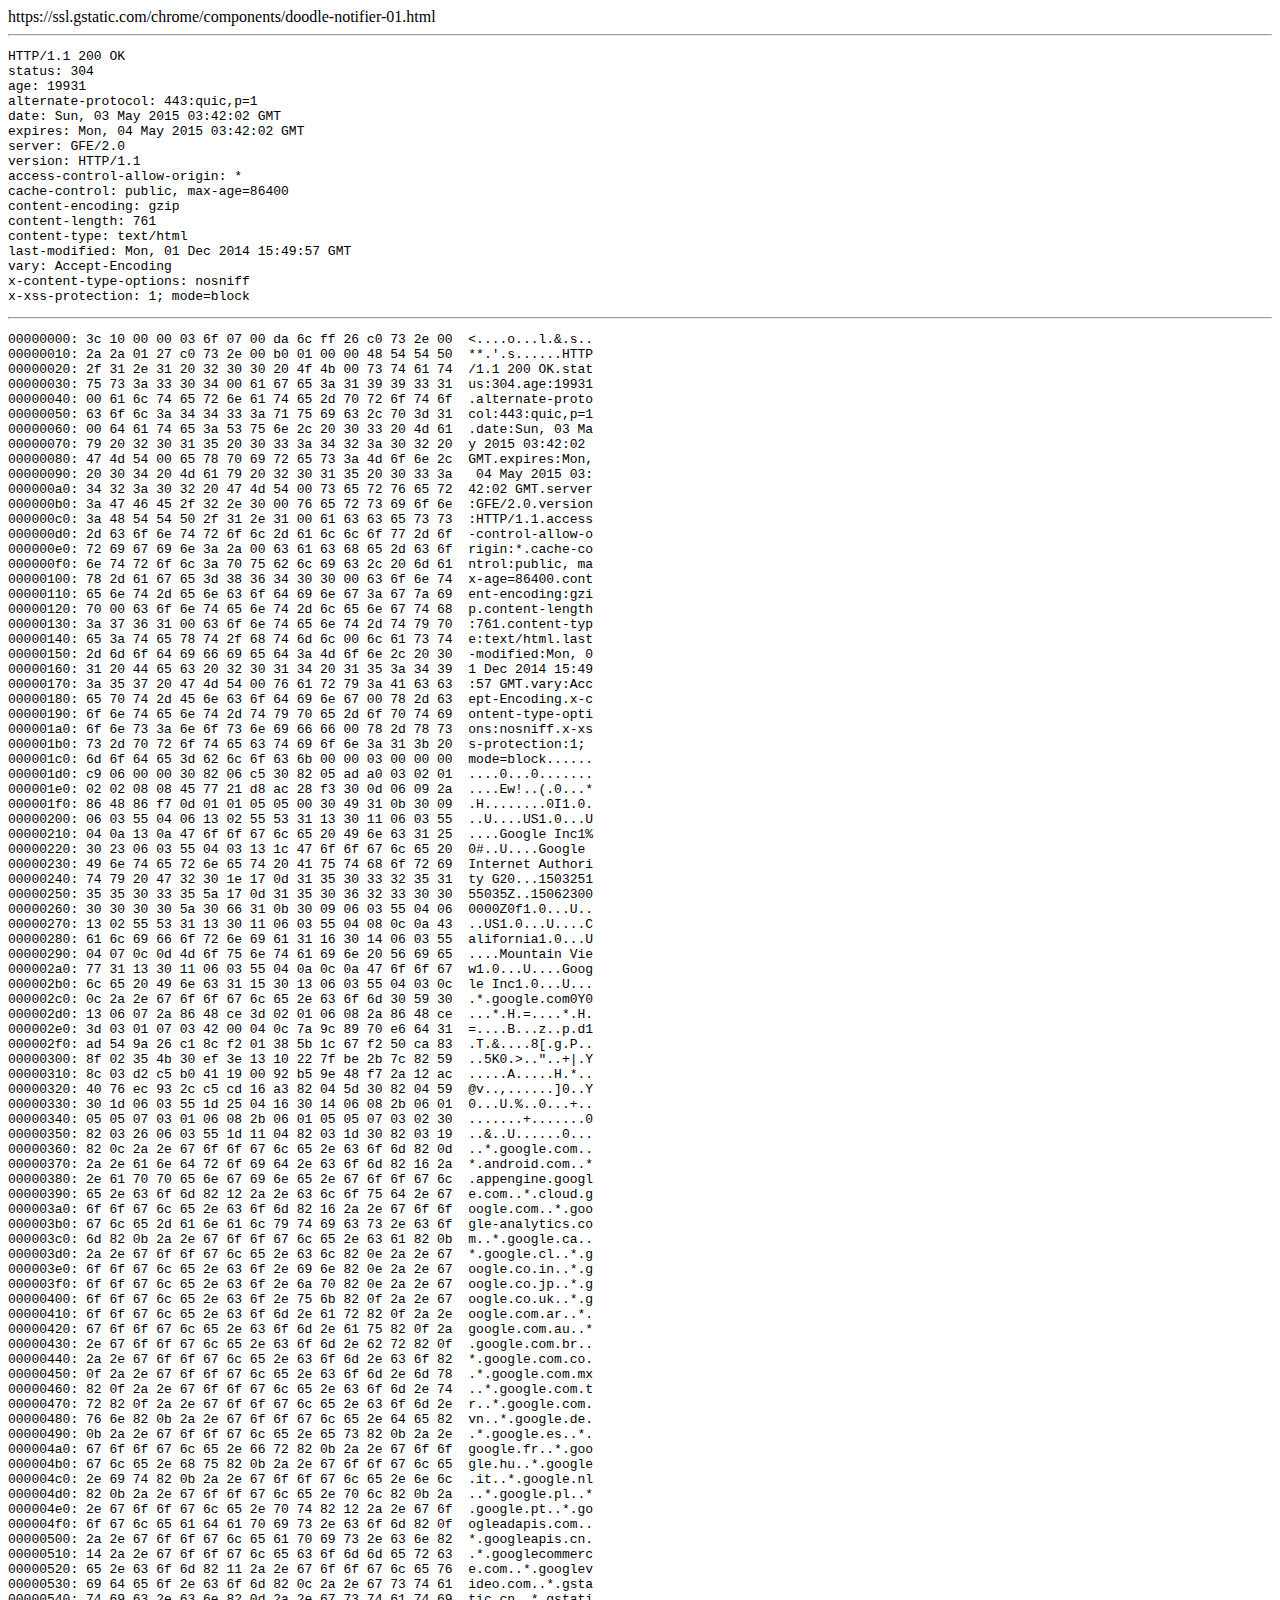
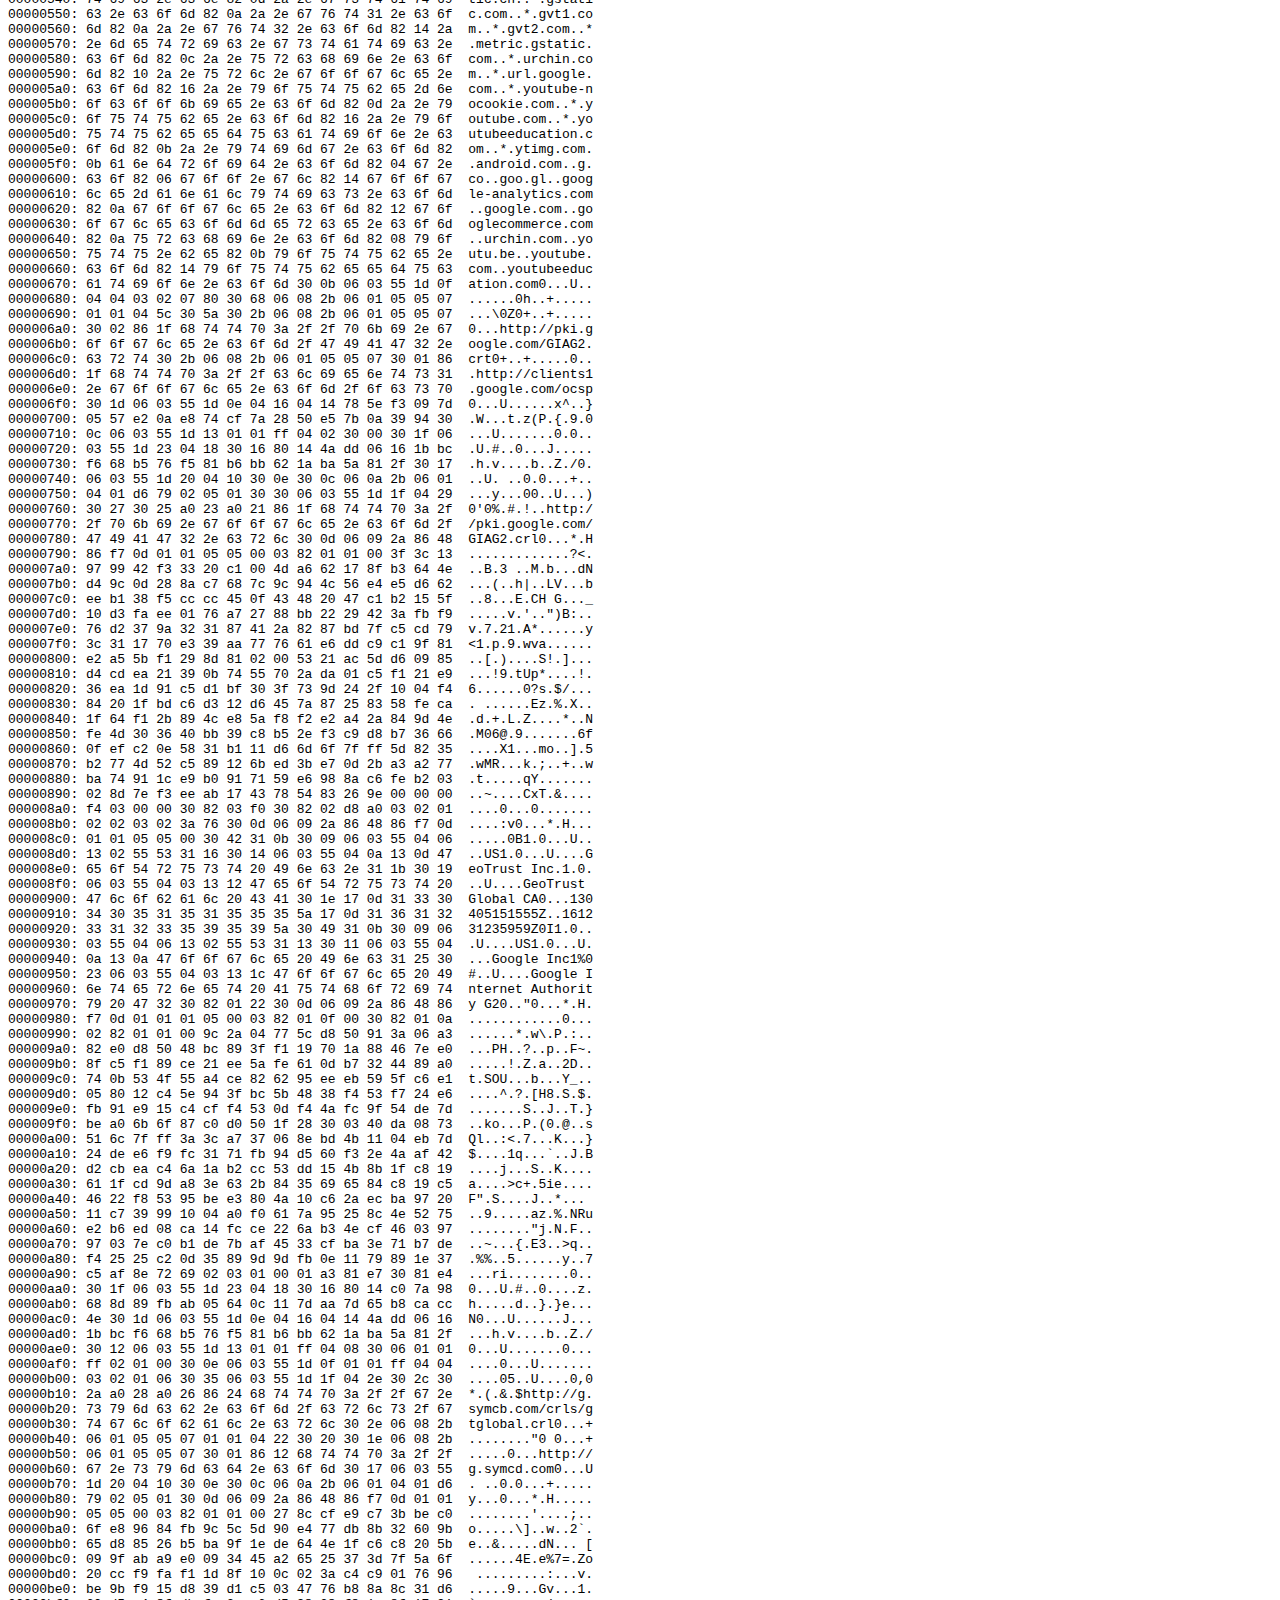
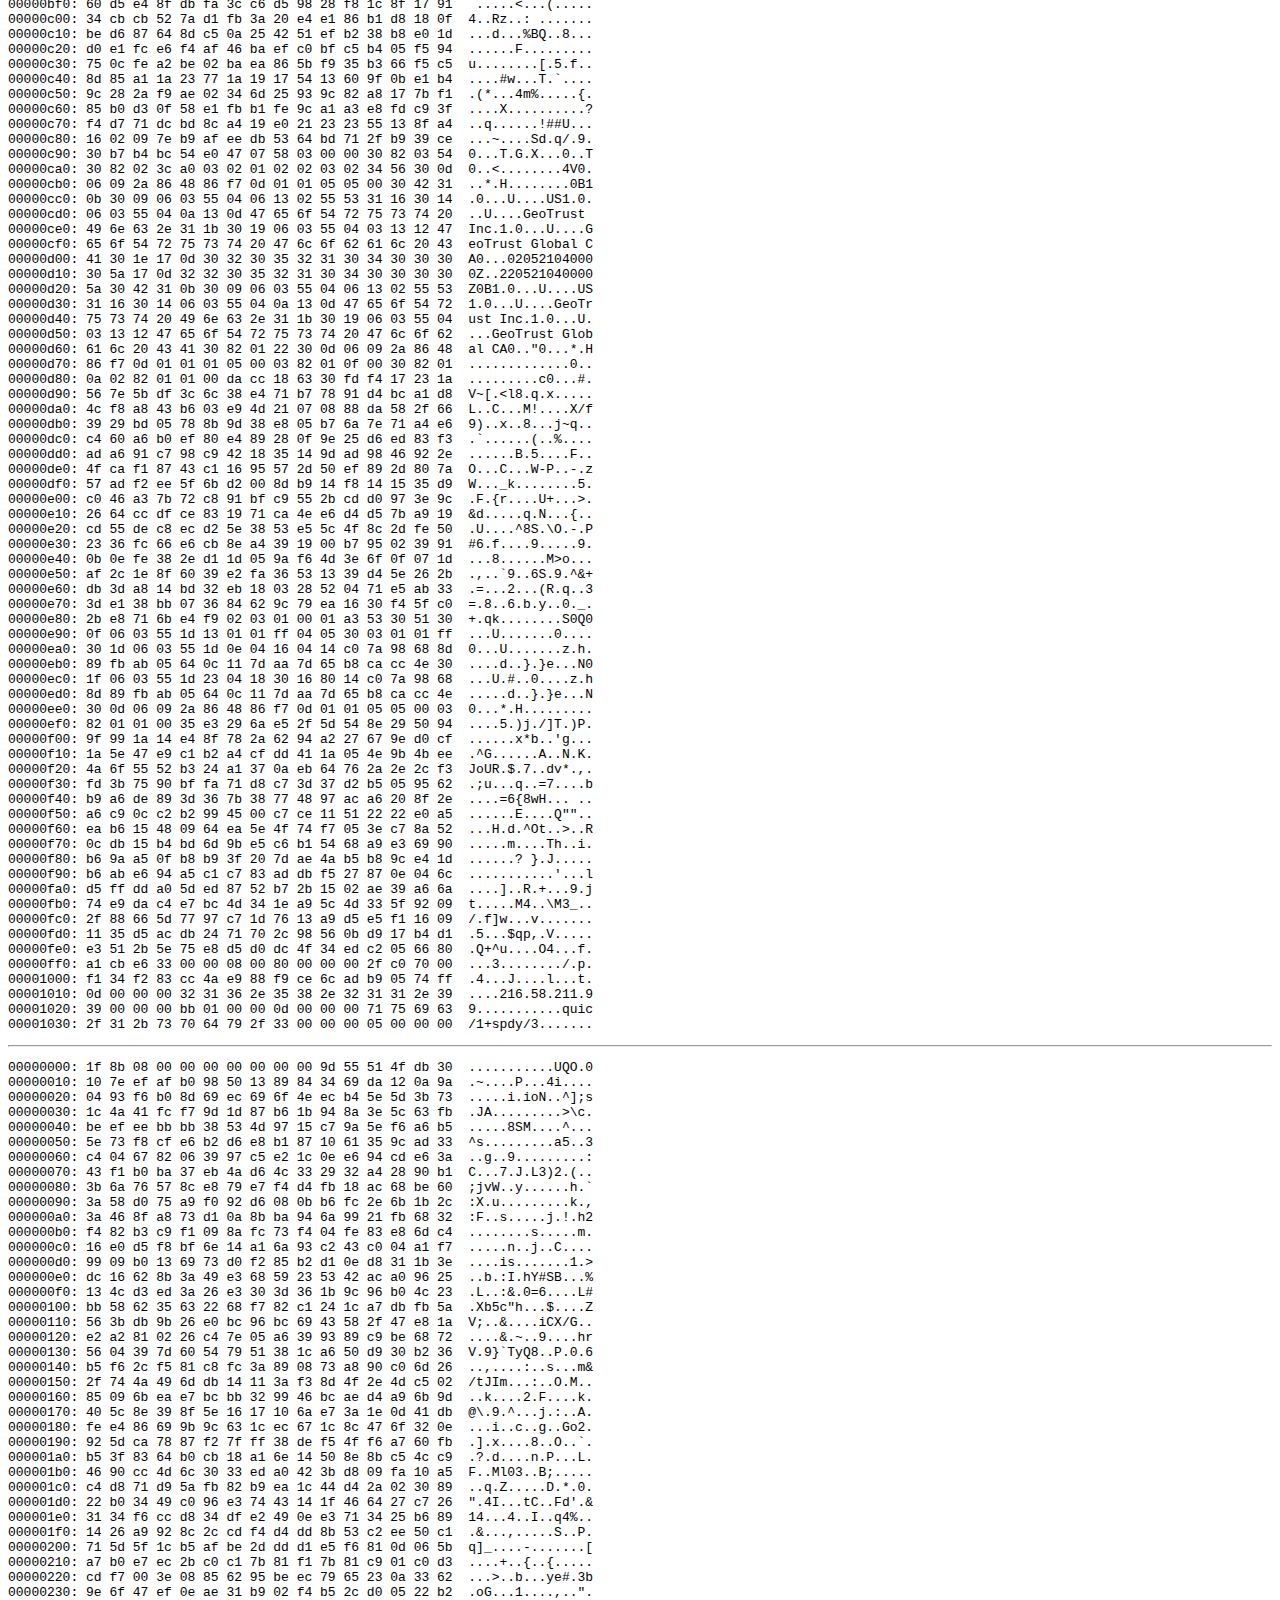
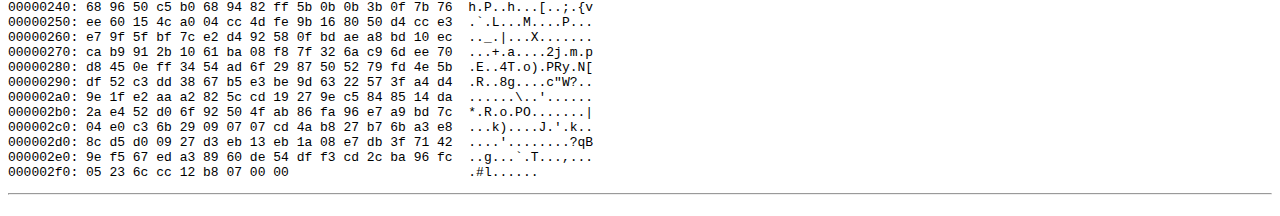
<file: 2Mayforensics_data/doodle-notifier-01.html>
<html><meta charset="utf-8"><meta http-equiv="Content-Security-Policy"   content="object-src 'none'; script-src 'none' 'unsafe-eval'"><body><table>https://ssl.gstatic.com/chrome/components/doodle-notifier-01.html<hr><pre>HTTP/1.1 200 OK
status: 304
age: 19931
alternate-protocol: 443:quic,p=1
date: Sun, 03 May 2015 03:42:02 GMT
expires: Mon, 04 May 2015 03:42:02 GMT
server: GFE/2.0
version: HTTP/1.1
access-control-allow-origin: *
cache-control: public, max-age=86400
content-encoding: gzip
content-length: 761
content-type: text/html
last-modified: Mon, 01 Dec 2014 15:49:57 GMT
vary: Accept-Encoding
x-content-type-options: nosniff
x-xss-protection: 1; mode=block
</pre><hr><pre>00000000: 3c 10 00 00 03 6f 07 00 da 6c ff 26 c0 73 2e 00  &lt;....o...l.&amp;.s..
00000010: 2a 2a 01 27 c0 73 2e 00 b0 01 00 00 48 54 54 50  **.&#39;.s......HTTP
00000020: 2f 31 2e 31 20 32 30 30 20 4f 4b 00 73 74 61 74  /1.1 200 OK.stat
00000030: 75 73 3a 33 30 34 00 61 67 65 3a 31 39 39 33 31  us:304.age:19931
00000040: 00 61 6c 74 65 72 6e 61 74 65 2d 70 72 6f 74 6f  .alternate-proto
00000050: 63 6f 6c 3a 34 34 33 3a 71 75 69 63 2c 70 3d 31  col:443:quic,p=1
00000060: 00 64 61 74 65 3a 53 75 6e 2c 20 30 33 20 4d 61  .date:Sun, 03 Ma
00000070: 79 20 32 30 31 35 20 30 33 3a 34 32 3a 30 32 20  y 2015 03:42:02 
00000080: 47 4d 54 00 65 78 70 69 72 65 73 3a 4d 6f 6e 2c  GMT.expires:Mon,
00000090: 20 30 34 20 4d 61 79 20 32 30 31 35 20 30 33 3a   04 May 2015 03:
000000a0: 34 32 3a 30 32 20 47 4d 54 00 73 65 72 76 65 72  42:02 GMT.server
000000b0: 3a 47 46 45 2f 32 2e 30 00 76 65 72 73 69 6f 6e  :GFE/2.0.version
000000c0: 3a 48 54 54 50 2f 31 2e 31 00 61 63 63 65 73 73  :HTTP/1.1.access
000000d0: 2d 63 6f 6e 74 72 6f 6c 2d 61 6c 6c 6f 77 2d 6f  -control-allow-o
000000e0: 72 69 67 69 6e 3a 2a 00 63 61 63 68 65 2d 63 6f  rigin:*.cache-co
000000f0: 6e 74 72 6f 6c 3a 70 75 62 6c 69 63 2c 20 6d 61  ntrol:public, ma
00000100: 78 2d 61 67 65 3d 38 36 34 30 30 00 63 6f 6e 74  x-age=86400.cont
00000110: 65 6e 74 2d 65 6e 63 6f 64 69 6e 67 3a 67 7a 69  ent-encoding:gzi
00000120: 70 00 63 6f 6e 74 65 6e 74 2d 6c 65 6e 67 74 68  p.content-length
00000130: 3a 37 36 31 00 63 6f 6e 74 65 6e 74 2d 74 79 70  :761.content-typ
00000140: 65 3a 74 65 78 74 2f 68 74 6d 6c 00 6c 61 73 74  e:text/html.last
00000150: 2d 6d 6f 64 69 66 69 65 64 3a 4d 6f 6e 2c 20 30  -modified:Mon, 0
00000160: 31 20 44 65 63 20 32 30 31 34 20 31 35 3a 34 39  1 Dec 2014 15:49
00000170: 3a 35 37 20 47 4d 54 00 76 61 72 79 3a 41 63 63  :57 GMT.vary:Acc
00000180: 65 70 74 2d 45 6e 63 6f 64 69 6e 67 00 78 2d 63  ept-Encoding.x-c
00000190: 6f 6e 74 65 6e 74 2d 74 79 70 65 2d 6f 70 74 69  ontent-type-opti
000001a0: 6f 6e 73 3a 6e 6f 73 6e 69 66 66 00 78 2d 78 73  ons:nosniff.x-xs
000001b0: 73 2d 70 72 6f 74 65 63 74 69 6f 6e 3a 31 3b 20  s-protection:1; 
000001c0: 6d 6f 64 65 3d 62 6c 6f 63 6b 00 00 03 00 00 00  mode=block......
000001d0: c9 06 00 00 30 82 06 c5 30 82 05 ad a0 03 02 01  ....0...0.......
000001e0: 02 02 08 08 45 77 21 d8 ac 28 f3 30 0d 06 09 2a  ....Ew!..(.0...*
000001f0: 86 48 86 f7 0d 01 01 05 05 00 30 49 31 0b 30 09  .H........0I1.0.
00000200: 06 03 55 04 06 13 02 55 53 31 13 30 11 06 03 55  ..U....US1.0...U
00000210: 04 0a 13 0a 47 6f 6f 67 6c 65 20 49 6e 63 31 25  ....Google Inc1%
00000220: 30 23 06 03 55 04 03 13 1c 47 6f 6f 67 6c 65 20  0#..U....Google 
00000230: 49 6e 74 65 72 6e 65 74 20 41 75 74 68 6f 72 69  Internet Authori
00000240: 74 79 20 47 32 30 1e 17 0d 31 35 30 33 32 35 31  ty G20...1503251
00000250: 35 35 30 33 35 5a 17 0d 31 35 30 36 32 33 30 30  55035Z..15062300
00000260: 30 30 30 30 5a 30 66 31 0b 30 09 06 03 55 04 06  0000Z0f1.0...U..
00000270: 13 02 55 53 31 13 30 11 06 03 55 04 08 0c 0a 43  ..US1.0...U....C
00000280: 61 6c 69 66 6f 72 6e 69 61 31 16 30 14 06 03 55  alifornia1.0...U
00000290: 04 07 0c 0d 4d 6f 75 6e 74 61 69 6e 20 56 69 65  ....Mountain Vie
000002a0: 77 31 13 30 11 06 03 55 04 0a 0c 0a 47 6f 6f 67  w1.0...U....Goog
000002b0: 6c 65 20 49 6e 63 31 15 30 13 06 03 55 04 03 0c  le Inc1.0...U...
000002c0: 0c 2a 2e 67 6f 6f 67 6c 65 2e 63 6f 6d 30 59 30  .*.google.com0Y0
000002d0: 13 06 07 2a 86 48 ce 3d 02 01 06 08 2a 86 48 ce  ...*.H.=....*.H.
000002e0: 3d 03 01 07 03 42 00 04 0c 7a 9c 89 70 e6 64 31  =....B...z..p.d1
000002f0: ad 54 9a 26 c1 8c f2 01 38 5b 1c 67 f2 50 ca 83  .T.&amp;....8[.g.P..
00000300: 8f 02 35 4b 30 ef 3e 13 10 22 7f be 2b 7c 82 59  ..5K0.&gt;..&quot;..+|.Y
00000310: 8c 03 d2 c5 b0 41 19 00 92 b5 9e 48 f7 2a 12 ac  .....A.....H.*..
00000320: 40 76 ec 93 2c c5 cd 16 a3 82 04 5d 30 82 04 59  @v..,......]0..Y
00000330: 30 1d 06 03 55 1d 25 04 16 30 14 06 08 2b 06 01  0...U.%..0...+..
00000340: 05 05 07 03 01 06 08 2b 06 01 05 05 07 03 02 30  .......+.......0
00000350: 82 03 26 06 03 55 1d 11 04 82 03 1d 30 82 03 19  ..&amp;..U......0...
00000360: 82 0c 2a 2e 67 6f 6f 67 6c 65 2e 63 6f 6d 82 0d  ..*.google.com..
00000370: 2a 2e 61 6e 64 72 6f 69 64 2e 63 6f 6d 82 16 2a  *.android.com..*
00000380: 2e 61 70 70 65 6e 67 69 6e 65 2e 67 6f 6f 67 6c  .appengine.googl
00000390: 65 2e 63 6f 6d 82 12 2a 2e 63 6c 6f 75 64 2e 67  e.com..*.cloud.g
000003a0: 6f 6f 67 6c 65 2e 63 6f 6d 82 16 2a 2e 67 6f 6f  oogle.com..*.goo
000003b0: 67 6c 65 2d 61 6e 61 6c 79 74 69 63 73 2e 63 6f  gle-analytics.co
000003c0: 6d 82 0b 2a 2e 67 6f 6f 67 6c 65 2e 63 61 82 0b  m..*.google.ca..
000003d0: 2a 2e 67 6f 6f 67 6c 65 2e 63 6c 82 0e 2a 2e 67  *.google.cl..*.g
000003e0: 6f 6f 67 6c 65 2e 63 6f 2e 69 6e 82 0e 2a 2e 67  oogle.co.in..*.g
000003f0: 6f 6f 67 6c 65 2e 63 6f 2e 6a 70 82 0e 2a 2e 67  oogle.co.jp..*.g
00000400: 6f 6f 67 6c 65 2e 63 6f 2e 75 6b 82 0f 2a 2e 67  oogle.co.uk..*.g
00000410: 6f 6f 67 6c 65 2e 63 6f 6d 2e 61 72 82 0f 2a 2e  oogle.com.ar..*.
00000420: 67 6f 6f 67 6c 65 2e 63 6f 6d 2e 61 75 82 0f 2a  google.com.au..*
00000430: 2e 67 6f 6f 67 6c 65 2e 63 6f 6d 2e 62 72 82 0f  .google.com.br..
00000440: 2a 2e 67 6f 6f 67 6c 65 2e 63 6f 6d 2e 63 6f 82  *.google.com.co.
00000450: 0f 2a 2e 67 6f 6f 67 6c 65 2e 63 6f 6d 2e 6d 78  .*.google.com.mx
00000460: 82 0f 2a 2e 67 6f 6f 67 6c 65 2e 63 6f 6d 2e 74  ..*.google.com.t
00000470: 72 82 0f 2a 2e 67 6f 6f 67 6c 65 2e 63 6f 6d 2e  r..*.google.com.
00000480: 76 6e 82 0b 2a 2e 67 6f 6f 67 6c 65 2e 64 65 82  vn..*.google.de.
00000490: 0b 2a 2e 67 6f 6f 67 6c 65 2e 65 73 82 0b 2a 2e  .*.google.es..*.
000004a0: 67 6f 6f 67 6c 65 2e 66 72 82 0b 2a 2e 67 6f 6f  google.fr..*.goo
000004b0: 67 6c 65 2e 68 75 82 0b 2a 2e 67 6f 6f 67 6c 65  gle.hu..*.google
000004c0: 2e 69 74 82 0b 2a 2e 67 6f 6f 67 6c 65 2e 6e 6c  .it..*.google.nl
000004d0: 82 0b 2a 2e 67 6f 6f 67 6c 65 2e 70 6c 82 0b 2a  ..*.google.pl..*
000004e0: 2e 67 6f 6f 67 6c 65 2e 70 74 82 12 2a 2e 67 6f  .google.pt..*.go
000004f0: 6f 67 6c 65 61 64 61 70 69 73 2e 63 6f 6d 82 0f  ogleadapis.com..
00000500: 2a 2e 67 6f 6f 67 6c 65 61 70 69 73 2e 63 6e 82  *.googleapis.cn.
00000510: 14 2a 2e 67 6f 6f 67 6c 65 63 6f 6d 6d 65 72 63  .*.googlecommerc
00000520: 65 2e 63 6f 6d 82 11 2a 2e 67 6f 6f 67 6c 65 76  e.com..*.googlev
00000530: 69 64 65 6f 2e 63 6f 6d 82 0c 2a 2e 67 73 74 61  ideo.com..*.gsta
00000540: 74 69 63 2e 63 6e 82 0d 2a 2e 67 73 74 61 74 69  tic.cn..*.gstati
00000550: 63 2e 63 6f 6d 82 0a 2a 2e 67 76 74 31 2e 63 6f  c.com..*.gvt1.co
00000560: 6d 82 0a 2a 2e 67 76 74 32 2e 63 6f 6d 82 14 2a  m..*.gvt2.com..*
00000570: 2e 6d 65 74 72 69 63 2e 67 73 74 61 74 69 63 2e  .metric.gstatic.
00000580: 63 6f 6d 82 0c 2a 2e 75 72 63 68 69 6e 2e 63 6f  com..*.urchin.co
00000590: 6d 82 10 2a 2e 75 72 6c 2e 67 6f 6f 67 6c 65 2e  m..*.url.google.
000005a0: 63 6f 6d 82 16 2a 2e 79 6f 75 74 75 62 65 2d 6e  com..*.youtube-n
000005b0: 6f 63 6f 6f 6b 69 65 2e 63 6f 6d 82 0d 2a 2e 79  ocookie.com..*.y
000005c0: 6f 75 74 75 62 65 2e 63 6f 6d 82 16 2a 2e 79 6f  outube.com..*.yo
000005d0: 75 74 75 62 65 65 64 75 63 61 74 69 6f 6e 2e 63  utubeeducation.c
000005e0: 6f 6d 82 0b 2a 2e 79 74 69 6d 67 2e 63 6f 6d 82  om..*.ytimg.com.
000005f0: 0b 61 6e 64 72 6f 69 64 2e 63 6f 6d 82 04 67 2e  .android.com..g.
00000600: 63 6f 82 06 67 6f 6f 2e 67 6c 82 14 67 6f 6f 67  co..goo.gl..goog
00000610: 6c 65 2d 61 6e 61 6c 79 74 69 63 73 2e 63 6f 6d  le-analytics.com
00000620: 82 0a 67 6f 6f 67 6c 65 2e 63 6f 6d 82 12 67 6f  ..google.com..go
00000630: 6f 67 6c 65 63 6f 6d 6d 65 72 63 65 2e 63 6f 6d  oglecommerce.com
00000640: 82 0a 75 72 63 68 69 6e 2e 63 6f 6d 82 08 79 6f  ..urchin.com..yo
00000650: 75 74 75 2e 62 65 82 0b 79 6f 75 74 75 62 65 2e  utu.be..youtube.
00000660: 63 6f 6d 82 14 79 6f 75 74 75 62 65 65 64 75 63  com..youtubeeduc
00000670: 61 74 69 6f 6e 2e 63 6f 6d 30 0b 06 03 55 1d 0f  ation.com0...U..
00000680: 04 04 03 02 07 80 30 68 06 08 2b 06 01 05 05 07  ......0h..+.....
00000690: 01 01 04 5c 30 5a 30 2b 06 08 2b 06 01 05 05 07  ...\0Z0+..+.....
000006a0: 30 02 86 1f 68 74 74 70 3a 2f 2f 70 6b 69 2e 67  0...http://pki.g
000006b0: 6f 6f 67 6c 65 2e 63 6f 6d 2f 47 49 41 47 32 2e  oogle.com/GIAG2.
000006c0: 63 72 74 30 2b 06 08 2b 06 01 05 05 07 30 01 86  crt0+..+.....0..
000006d0: 1f 68 74 74 70 3a 2f 2f 63 6c 69 65 6e 74 73 31  .http://clients1
000006e0: 2e 67 6f 6f 67 6c 65 2e 63 6f 6d 2f 6f 63 73 70  .google.com/ocsp
000006f0: 30 1d 06 03 55 1d 0e 04 16 04 14 78 5e f3 09 7d  0...U......x^..}
00000700: 05 57 e2 0a e8 74 cf 7a 28 50 e5 7b 0a 39 94 30  .W...t.z(P.{.9.0
00000710: 0c 06 03 55 1d 13 01 01 ff 04 02 30 00 30 1f 06  ...U.......0.0..
00000720: 03 55 1d 23 04 18 30 16 80 14 4a dd 06 16 1b bc  .U.#..0...J.....
00000730: f6 68 b5 76 f5 81 b6 bb 62 1a ba 5a 81 2f 30 17  .h.v....b..Z./0.
00000740: 06 03 55 1d 20 04 10 30 0e 30 0c 06 0a 2b 06 01  ..U. ..0.0...+..
00000750: 04 01 d6 79 02 05 01 30 30 06 03 55 1d 1f 04 29  ...y...00..U...)
00000760: 30 27 30 25 a0 23 a0 21 86 1f 68 74 74 70 3a 2f  0&#39;0%.#.!..http:/
00000770: 2f 70 6b 69 2e 67 6f 6f 67 6c 65 2e 63 6f 6d 2f  /pki.google.com/
00000780: 47 49 41 47 32 2e 63 72 6c 30 0d 06 09 2a 86 48  GIAG2.crl0...*.H
00000790: 86 f7 0d 01 01 05 05 00 03 82 01 01 00 3f 3c 13  .............?&lt;.
000007a0: 97 99 42 f3 33 20 c1 00 4d a6 62 17 8f b3 64 4e  ..B.3 ..M.b...dN
000007b0: d4 9c 0d 28 8a c7 68 7c 9c 94 4c 56 e4 e5 d6 62  ...(..h|..LV...b
000007c0: ee b1 38 f5 cc cc 45 0f 43 48 20 47 c1 b2 15 5f  ..8...E.CH G..._
000007d0: 10 d3 fa ee 01 76 a7 27 88 bb 22 29 42 3a fb f9  .....v.&#39;..&quot;)B:..
000007e0: 76 d2 37 9a 32 31 87 41 2a 82 87 bd 7f c5 cd 79  v.7.21.A*......y
000007f0: 3c 31 17 70 e3 39 aa 77 76 61 e6 dd c9 c1 9f 81  &lt;1.p.9.wva......
00000800: e2 a5 5b f1 29 8d 81 02 00 53 21 ac 5d d6 09 85  ..[.)....S!.]...
00000810: d4 cd ea 21 39 0b 74 55 70 2a da 01 c5 f1 21 e9  ...!9.tUp*....!.
00000820: 36 ea 1d 91 c5 d1 bf 30 3f 73 9d 24 2f 10 04 f4  6......0?s.$/...
00000830: 84 20 1f bd c6 d3 12 d6 45 7a 87 25 83 58 fe ca  . ......Ez.%.X..
00000840: 1f 64 f1 2b 89 4c e8 5a f8 f2 e2 a4 2a 84 9d 4e  .d.+.L.Z....*..N
00000850: fe 4d 30 36 40 bb 39 c8 b5 2e f3 c9 d8 b7 36 66  .M06@.9.......6f
00000860: 0f ef c2 0e 58 31 b1 11 d6 6d 6f 7f ff 5d 82 35  ....X1...mo..].5
00000870: b2 77 4d 52 c5 89 12 6b ed 3b e7 0d 2b a3 a2 77  .wMR...k.;..+..w
00000880: ba 74 91 1c e9 b0 91 71 59 e6 98 8a c6 fe b2 03  .t.....qY.......
00000890: 02 8d 7e f3 ee ab 17 43 78 54 83 26 9e 00 00 00  ..~....CxT.&amp;....
000008a0: f4 03 00 00 30 82 03 f0 30 82 02 d8 a0 03 02 01  ....0...0.......
000008b0: 02 02 03 02 3a 76 30 0d 06 09 2a 86 48 86 f7 0d  ....:v0...*.H...
000008c0: 01 01 05 05 00 30 42 31 0b 30 09 06 03 55 04 06  .....0B1.0...U..
000008d0: 13 02 55 53 31 16 30 14 06 03 55 04 0a 13 0d 47  ..US1.0...U....G
000008e0: 65 6f 54 72 75 73 74 20 49 6e 63 2e 31 1b 30 19  eoTrust Inc.1.0.
000008f0: 06 03 55 04 03 13 12 47 65 6f 54 72 75 73 74 20  ..U....GeoTrust 
00000900: 47 6c 6f 62 61 6c 20 43 41 30 1e 17 0d 31 33 30  Global CA0...130
00000910: 34 30 35 31 35 31 35 35 35 5a 17 0d 31 36 31 32  405151555Z..1612
00000920: 33 31 32 33 35 39 35 39 5a 30 49 31 0b 30 09 06  31235959Z0I1.0..
00000930: 03 55 04 06 13 02 55 53 31 13 30 11 06 03 55 04  .U....US1.0...U.
00000940: 0a 13 0a 47 6f 6f 67 6c 65 20 49 6e 63 31 25 30  ...Google Inc1%0
00000950: 23 06 03 55 04 03 13 1c 47 6f 6f 67 6c 65 20 49  #..U....Google I
00000960: 6e 74 65 72 6e 65 74 20 41 75 74 68 6f 72 69 74  nternet Authorit
00000970: 79 20 47 32 30 82 01 22 30 0d 06 09 2a 86 48 86  y G20..&quot;0...*.H.
00000980: f7 0d 01 01 01 05 00 03 82 01 0f 00 30 82 01 0a  ............0...
00000990: 02 82 01 01 00 9c 2a 04 77 5c d8 50 91 3a 06 a3  ......*.w\.P.:..
000009a0: 82 e0 d8 50 48 bc 89 3f f1 19 70 1a 88 46 7e e0  ...PH..?..p..F~.
000009b0: 8f c5 f1 89 ce 21 ee 5a fe 61 0d b7 32 44 89 a0  .....!.Z.a..2D..
000009c0: 74 0b 53 4f 55 a4 ce 82 62 95 ee eb 59 5f c6 e1  t.SOU...b...Y_..
000009d0: 05 80 12 c4 5e 94 3f bc 5b 48 38 f4 53 f7 24 e6  ....^.?.[H8.S.$.
000009e0: fb 91 e9 15 c4 cf f4 53 0d f4 4a fc 9f 54 de 7d  .......S..J..T.}
000009f0: be a0 6b 6f 87 c0 d0 50 1f 28 30 03 40 da 08 73  ..ko...P.(0.@..s
00000a00: 51 6c 7f ff 3a 3c a7 37 06 8e bd 4b 11 04 eb 7d  Ql..:&lt;.7...K...}
00000a10: 24 de e6 f9 fc 31 71 fb 94 d5 60 f3 2e 4a af 42  $....1q...`..J.B
00000a20: d2 cb ea c4 6a 1a b2 cc 53 dd 15 4b 8b 1f c8 19  ....j...S..K....
00000a30: 61 1f cd 9d a8 3e 63 2b 84 35 69 65 84 c8 19 c5  a....&gt;c+.5ie....
00000a40: 46 22 f8 53 95 be e3 80 4a 10 c6 2a ec ba 97 20  F&quot;.S....J..*... 
00000a50: 11 c7 39 99 10 04 a0 f0 61 7a 95 25 8c 4e 52 75  ..9.....az.%.NRu
00000a60: e2 b6 ed 08 ca 14 fc ce 22 6a b3 4e cf 46 03 97  ........&quot;j.N.F..
00000a70: 97 03 7e c0 b1 de 7b af 45 33 cf ba 3e 71 b7 de  ..~...{.E3..&gt;q..
00000a80: f4 25 25 c2 0d 35 89 9d 9d fb 0e 11 79 89 1e 37  .%%..5......y..7
00000a90: c5 af 8e 72 69 02 03 01 00 01 a3 81 e7 30 81 e4  ...ri........0..
00000aa0: 30 1f 06 03 55 1d 23 04 18 30 16 80 14 c0 7a 98  0...U.#..0....z.
00000ab0: 68 8d 89 fb ab 05 64 0c 11 7d aa 7d 65 b8 ca cc  h.....d..}.}e...
00000ac0: 4e 30 1d 06 03 55 1d 0e 04 16 04 14 4a dd 06 16  N0...U......J...
00000ad0: 1b bc f6 68 b5 76 f5 81 b6 bb 62 1a ba 5a 81 2f  ...h.v....b..Z./
00000ae0: 30 12 06 03 55 1d 13 01 01 ff 04 08 30 06 01 01  0...U.......0...
00000af0: ff 02 01 00 30 0e 06 03 55 1d 0f 01 01 ff 04 04  ....0...U.......
00000b00: 03 02 01 06 30 35 06 03 55 1d 1f 04 2e 30 2c 30  ....05..U....0,0
00000b10: 2a a0 28 a0 26 86 24 68 74 74 70 3a 2f 2f 67 2e  *.(.&amp;.$http://g.
00000b20: 73 79 6d 63 62 2e 63 6f 6d 2f 63 72 6c 73 2f 67  symcb.com/crls/g
00000b30: 74 67 6c 6f 62 61 6c 2e 63 72 6c 30 2e 06 08 2b  tglobal.crl0...+
00000b40: 06 01 05 05 07 01 01 04 22 30 20 30 1e 06 08 2b  ........&quot;0 0...+
00000b50: 06 01 05 05 07 30 01 86 12 68 74 74 70 3a 2f 2f  .....0...http://
00000b60: 67 2e 73 79 6d 63 64 2e 63 6f 6d 30 17 06 03 55  g.symcd.com0...U
00000b70: 1d 20 04 10 30 0e 30 0c 06 0a 2b 06 01 04 01 d6  . ..0.0...+.....
00000b80: 79 02 05 01 30 0d 06 09 2a 86 48 86 f7 0d 01 01  y...0...*.H.....
00000b90: 05 05 00 03 82 01 01 00 27 8c cf e9 c7 3b be c0  ........&#39;....;..
00000ba0: 6f e8 96 84 fb 9c 5c 5d 90 e4 77 db 8b 32 60 9b  o.....\]..w..2`.
00000bb0: 65 d8 85 26 b5 ba 9f 1e de 64 4e 1f c6 c8 20 5b  e..&amp;.....dN... [
00000bc0: 09 9f ab a9 e0 09 34 45 a2 65 25 37 3d 7f 5a 6f  ......4E.e%7=.Zo
00000bd0: 20 cc f9 fa f1 1d 8f 10 0c 02 3a c4 c9 01 76 96   .........:...v.
00000be0: be 9b f9 15 d8 39 d1 c5 03 47 76 b8 8a 8c 31 d6  .....9...Gv...1.
00000bf0: 60 d5 e4 8f db fa 3c c6 d5 98 28 f8 1c 8f 17 91  `.....&lt;...(.....
00000c00: 34 cb cb 52 7a d1 fb 3a 20 e4 e1 86 b1 d8 18 0f  4..Rz..: .......
00000c10: be d6 87 64 8d c5 0a 25 42 51 ef b2 38 b8 e0 1d  ...d...%BQ..8...
00000c20: d0 e1 fc e6 f4 af 46 ba ef c0 bf c5 b4 05 f5 94  ......F.........
00000c30: 75 0c fe a2 be 02 ba ea 86 5b f9 35 b3 66 f5 c5  u........[.5.f..
00000c40: 8d 85 a1 1a 23 77 1a 19 17 54 13 60 9f 0b e1 b4  ....#w...T.`....
00000c50: 9c 28 2a f9 ae 02 34 6d 25 93 9c 82 a8 17 7b f1  .(*...4m%.....{.
00000c60: 85 b0 d3 0f 58 e1 fb b1 fe 9c a1 a3 e8 fd c9 3f  ....X..........?
00000c70: f4 d7 71 dc bd 8c a4 19 e0 21 23 23 55 13 8f a4  ..q......!##U...
00000c80: 16 02 09 7e b9 af ee db 53 64 bd 71 2f b9 39 ce  ...~....Sd.q/.9.
00000c90: 30 b7 b4 bc 54 e0 47 07 58 03 00 00 30 82 03 54  0...T.G.X...0..T
00000ca0: 30 82 02 3c a0 03 02 01 02 02 03 02 34 56 30 0d  0..&lt;........4V0.
00000cb0: 06 09 2a 86 48 86 f7 0d 01 01 05 05 00 30 42 31  ..*.H........0B1
00000cc0: 0b 30 09 06 03 55 04 06 13 02 55 53 31 16 30 14  .0...U....US1.0.
00000cd0: 06 03 55 04 0a 13 0d 47 65 6f 54 72 75 73 74 20  ..U....GeoTrust 
00000ce0: 49 6e 63 2e 31 1b 30 19 06 03 55 04 03 13 12 47  Inc.1.0...U....G
00000cf0: 65 6f 54 72 75 73 74 20 47 6c 6f 62 61 6c 20 43  eoTrust Global C
00000d00: 41 30 1e 17 0d 30 32 30 35 32 31 30 34 30 30 30  A0...02052104000
00000d10: 30 5a 17 0d 32 32 30 35 32 31 30 34 30 30 30 30  0Z..220521040000
00000d20: 5a 30 42 31 0b 30 09 06 03 55 04 06 13 02 55 53  Z0B1.0...U....US
00000d30: 31 16 30 14 06 03 55 04 0a 13 0d 47 65 6f 54 72  1.0...U....GeoTr
00000d40: 75 73 74 20 49 6e 63 2e 31 1b 30 19 06 03 55 04  ust Inc.1.0...U.
00000d50: 03 13 12 47 65 6f 54 72 75 73 74 20 47 6c 6f 62  ...GeoTrust Glob
00000d60: 61 6c 20 43 41 30 82 01 22 30 0d 06 09 2a 86 48  al CA0..&quot;0...*.H
00000d70: 86 f7 0d 01 01 01 05 00 03 82 01 0f 00 30 82 01  .............0..
00000d80: 0a 02 82 01 01 00 da cc 18 63 30 fd f4 17 23 1a  .........c0...#.
00000d90: 56 7e 5b df 3c 6c 38 e4 71 b7 78 91 d4 bc a1 d8  V~[.&lt;l8.q.x.....
00000da0: 4c f8 a8 43 b6 03 e9 4d 21 07 08 88 da 58 2f 66  L..C...M!....X/f
00000db0: 39 29 bd 05 78 8b 9d 38 e8 05 b7 6a 7e 71 a4 e6  9)..x..8...j~q..
00000dc0: c4 60 a6 b0 ef 80 e4 89 28 0f 9e 25 d6 ed 83 f3  .`......(..%....
00000dd0: ad a6 91 c7 98 c9 42 18 35 14 9d ad 98 46 92 2e  ......B.5....F..
00000de0: 4f ca f1 87 43 c1 16 95 57 2d 50 ef 89 2d 80 7a  O...C...W-P..-.z
00000df0: 57 ad f2 ee 5f 6b d2 00 8d b9 14 f8 14 15 35 d9  W..._k........5.
00000e00: c0 46 a3 7b 72 c8 91 bf c9 55 2b cd d0 97 3e 9c  .F.{r....U+...&gt;.
00000e10: 26 64 cc df ce 83 19 71 ca 4e e6 d4 d5 7b a9 19  &amp;d.....q.N...{..
00000e20: cd 55 de c8 ec d2 5e 38 53 e5 5c 4f 8c 2d fe 50  .U....^8S.\O.-.P
00000e30: 23 36 fc 66 e6 cb 8e a4 39 19 00 b7 95 02 39 91  #6.f....9.....9.
00000e40: 0b 0e fe 38 2e d1 1d 05 9a f6 4d 3e 6f 0f 07 1d  ...8......M&gt;o...
00000e50: af 2c 1e 8f 60 39 e2 fa 36 53 13 39 d4 5e 26 2b  .,..`9..6S.9.^&amp;+
00000e60: db 3d a8 14 bd 32 eb 18 03 28 52 04 71 e5 ab 33  .=...2...(R.q..3
00000e70: 3d e1 38 bb 07 36 84 62 9c 79 ea 16 30 f4 5f c0  =.8..6.b.y..0._.
00000e80: 2b e8 71 6b e4 f9 02 03 01 00 01 a3 53 30 51 30  +.qk........S0Q0
00000e90: 0f 06 03 55 1d 13 01 01 ff 04 05 30 03 01 01 ff  ...U.......0....
00000ea0: 30 1d 06 03 55 1d 0e 04 16 04 14 c0 7a 98 68 8d  0...U.......z.h.
00000eb0: 89 fb ab 05 64 0c 11 7d aa 7d 65 b8 ca cc 4e 30  ....d..}.}e...N0
00000ec0: 1f 06 03 55 1d 23 04 18 30 16 80 14 c0 7a 98 68  ...U.#..0....z.h
00000ed0: 8d 89 fb ab 05 64 0c 11 7d aa 7d 65 b8 ca cc 4e  .....d..}.}e...N
00000ee0: 30 0d 06 09 2a 86 48 86 f7 0d 01 01 05 05 00 03  0...*.H.........
00000ef0: 82 01 01 00 35 e3 29 6a e5 2f 5d 54 8e 29 50 94  ....5.)j./]T.)P.
00000f00: 9f 99 1a 14 e4 8f 78 2a 62 94 a2 27 67 9e d0 cf  ......x*b..&#39;g...
00000f10: 1a 5e 47 e9 c1 b2 a4 cf dd 41 1a 05 4e 9b 4b ee  .^G......A..N.K.
00000f20: 4a 6f 55 52 b3 24 a1 37 0a eb 64 76 2a 2e 2c f3  JoUR.$.7..dv*.,.
00000f30: fd 3b 75 90 bf fa 71 d8 c7 3d 37 d2 b5 05 95 62  .;u...q..=7....b
00000f40: b9 a6 de 89 3d 36 7b 38 77 48 97 ac a6 20 8f 2e  ....=6{8wH... ..
00000f50: a6 c9 0c c2 b2 99 45 00 c7 ce 11 51 22 22 e0 a5  ......E....Q&quot;&quot;..
00000f60: ea b6 15 48 09 64 ea 5e 4f 74 f7 05 3e c7 8a 52  ...H.d.^Ot..&gt;..R
00000f70: 0c db 15 b4 bd 6d 9b e5 c6 b1 54 68 a9 e3 69 90  .....m....Th..i.
00000f80: b6 9a a5 0f b8 b9 3f 20 7d ae 4a b5 b8 9c e4 1d  ......? }.J.....
00000f90: b6 ab e6 94 a5 c1 c7 83 ad db f5 27 87 0e 04 6c  ...........&#39;...l
00000fa0: d5 ff dd a0 5d ed 87 52 b7 2b 15 02 ae 39 a6 6a  ....]..R.+...9.j
00000fb0: 74 e9 da c4 e7 bc 4d 34 1e a9 5c 4d 33 5f 92 09  t.....M4..\M3_..
00000fc0: 2f 88 66 5d 77 97 c7 1d 76 13 a9 d5 e5 f1 16 09  /.f]w...v.......
00000fd0: 11 35 d5 ac db 24 71 70 2c 98 56 0b d9 17 b4 d1  .5...$qp,.V.....
00000fe0: e3 51 2b 5e 75 e8 d5 d0 dc 4f 34 ed c2 05 66 80  .Q+^u....O4...f.
00000ff0: a1 cb e6 33 00 00 08 00 80 00 00 00 2f c0 70 00  ...3......../.p.
00001000: f1 34 f2 83 cc 4a e9 88 f9 ce 6c ad b9 05 74 ff  .4...J....l...t.
00001010: 0d 00 00 00 32 31 36 2e 35 38 2e 32 31 31 2e 39  ....216.58.211.9
00001020: 39 00 00 00 bb 01 00 00 0d 00 00 00 71 75 69 63  9...........quic
00001030: 2f 31 2b 73 70 64 79 2f 33 00 00 00 05 00 00 00  /1+spdy/3.......
</pre><hr><pre>00000000: 1f 8b 08 00 00 00 00 00 00 00 9d 55 51 4f db 30  ...........UQO.0
00000010: 10 7e ef af b0 98 50 13 89 84 34 69 da 12 0a 9a  .~....P...4i....
00000020: 04 93 f6 b0 8d 69 ec 69 6f 4e ec b4 5e 5d 3b 73  .....i.ioN..^];s
00000030: 1c 4a 41 fc f7 9d 1d 87 b6 1b 94 8a 3e 5c 63 fb  .JA.........&gt;\c.
00000040: be ef ee bb bb 38 53 4d 97 15 c7 9a 5e f6 a6 b5  .....8SM....^...
00000050: 5e 73 f8 cf e6 b2 d6 e8 b1 87 10 61 35 9c ad 33  ^s.........a5..3
00000060: c4 04 67 82 06 39 97 c5 e2 1c 0e e6 94 cd e6 3a  ..g..9.........:
00000070: 43 f1 b0 ba 37 eb 4a d6 4c 33 29 32 a4 28 90 b1  C...7.J.L3)2.(..
00000080: 3b 6a 76 57 8c e8 79 e7 f4 d4 fb 18 ac 68 be 60  ;jvW..y......h.`
00000090: 3a 58 d0 75 a9 f0 92 d6 08 0b b6 fc 2e 6b 1b 2c  :X.u.........k.,
000000a0: 3a 46 8f a8 73 d1 0a 8b ba 94 6a 99 21 fb 68 32  :F..s.....j.!.h2
000000b0: f4 82 b3 c9 f1 09 8a fc 73 f4 04 fe 83 e8 6d c4  ........s.....m.
000000c0: 16 e0 d5 f8 bf 6e 14 a1 6a 93 c2 43 c0 04 a1 f7  .....n..j..C....
000000d0: 99 09 b0 13 69 73 d0 f2 85 b2 d1 0e d8 31 1b 3e  ....is.......1.&gt;
000000e0: dc 16 62 8b 3a 49 e3 68 59 23 53 42 ac a0 96 25  ..b.:I.hY#SB...%
000000f0: 13 4c d3 ed 3a 26 e3 30 3d 36 1b 9c 96 b0 4c 23  .L..:&amp;.0=6....L#
00000100: bb 58 62 35 63 22 68 f7 82 c1 24 1c a7 db fb 5a  .Xb5c&quot;h...$....Z
00000110: 56 3b db 9b 26 e0 bc 96 bc 69 43 58 2f 47 e8 1a  V;..&amp;....iCX/G..
00000120: e2 a2 81 02 26 c4 7e 05 a6 39 93 89 c9 be 68 72  ....&amp;.~..9....hr
00000130: 56 04 39 7d 60 54 79 51 38 1c a6 50 d9 30 b2 36  V.9}`TyQ8..P.0.6
00000140: b5 f6 2c f5 81 c8 fc 3a 89 08 73 a8 90 c0 6d 26  ..,....:..s...m&amp;
00000150: 2f 74 4a 49 6d db 14 11 3a f3 8d 4f 2e 4d c5 02  /tJIm...:..O.M..
00000160: 85 09 6b ea e7 bc bb 32 99 46 bc ae d4 a9 6b 9d  ..k....2.F....k.
00000170: 40 5c 8e 39 8f 5e 16 17 10 6a e7 3a 1e 0d 41 db  @\.9.^...j.:..A.
00000180: fe e4 86 69 9b 9c 63 1c ec 67 1c 8c 47 6f 32 0e  ...i..c..g..Go2.
00000190: 92 5d ca 78 87 f2 7f ff 38 de f5 4f f6 a7 60 fb  .].x....8..O..`.
000001a0: b5 3f 83 64 b0 cb 18 a1 6e 14 50 8e 8b c5 4c c9  .?.d....n.P...L.
000001b0: 46 90 cc 4d 6c 30 33 ed a0 42 3b d8 09 fa 10 a5  F..Ml03..B;.....
000001c0: c4 d8 71 d9 5a fb 82 b9 ea 1c 44 d4 2a 02 30 89  ..q.Z.....D.*.0.
000001d0: 22 b0 34 49 c0 96 e3 74 43 14 1f 46 64 27 c7 26  &quot;.4I...tC..Fd&#39;.&amp;
000001e0: 31 34 f6 cc d8 34 df e2 49 0e e3 71 34 25 b6 89  14...4..I..q4%..
000001f0: 14 26 a9 92 8c 2c cd f4 d4 dd 8b 53 c2 ee 50 c1  .&amp;...,.....S..P.
00000200: 71 5d 5f 1c b5 af be 2d dd d1 e5 f6 81 0d 06 5b  q]_....-.......[
00000210: a7 b0 e7 ec 2b c0 c1 7b 81 f1 7b 81 c9 01 c0 d3  ....+..{..{.....
00000220: cd f7 00 3e 08 85 62 95 be ec 79 65 23 0a 33 62  ...&gt;..b...ye#.3b
00000230: 9e 6f 47 ef 0e ae 31 b9 02 f4 b5 2c d0 05 22 b2  .oG...1....,..&quot;.
00000240: 68 96 50 c5 b0 68 94 82 ff 5b 0b 0b 3b 0f 7b 76  h.P..h...[..;.{v
00000250: ee 60 15 4c a0 04 cc 4d fe 9b 16 80 50 d4 cc e3  .`.L...M....P...
00000260: e7 9f 5f bf 7c e2 d4 92 58 0f bd ae a8 bd 10 ec  .._.|...X.......
00000270: ca b9 91 2b 10 61 ba 08 f8 7f 32 6a c9 6d ee 70  ...+.a....2j.m.p
00000280: d8 45 0e ff 34 54 ad 6f 29 87 50 52 79 fd 4e 5b  .E..4T.o).PRy.N[
00000290: df 52 c3 dd 38 67 b5 e3 be 9d 63 22 57 3f a4 d4  .R..8g....c&quot;W?..
000002a0: 9e 1f e2 aa a2 82 5c cd 19 27 9e c5 84 85 14 da  ......\..&#39;......
000002b0: 2a e4 52 d0 6f 92 50 4f ab 86 fa 96 e7 a9 bd 7c  *.R.o.PO.......|
000002c0: 04 e0 c3 6b 29 09 07 07 cd 4a b8 27 b7 6b a3 e8  ...k)....J.&#39;.k..
000002d0: 8c d5 d0 09 27 d3 eb 13 eb 1a 08 e7 db 3f 71 42  ....&#39;........?qB
000002e0: 9e f5 67 ed a3 89 60 de 54 df f3 cd 2c ba 96 fc  ..g...`.T...,...
000002f0: 05 23 6c cc 12 b8 07 00 00                       .#l......
</pre><hr><pre></pre></table></body></html>
</file>
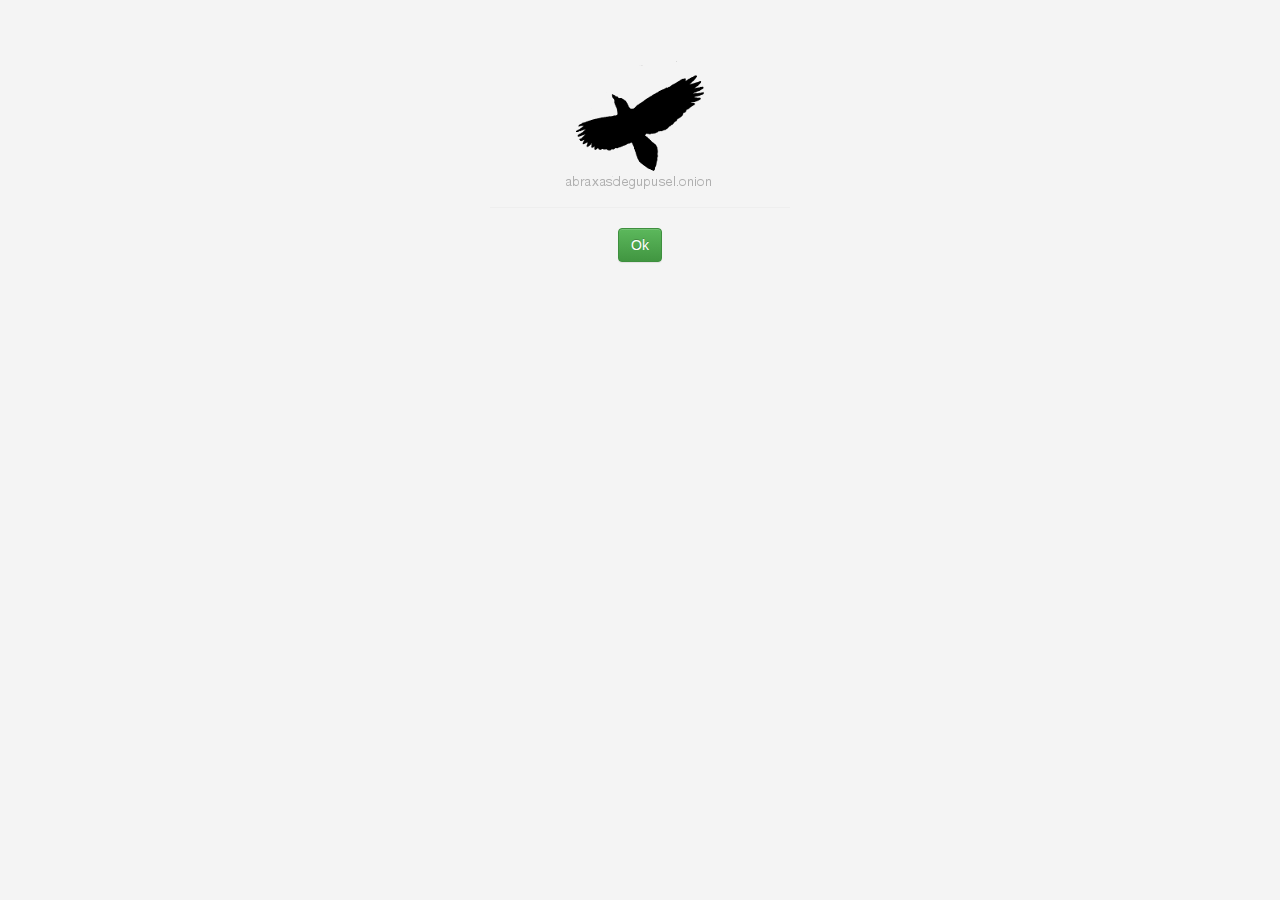
<file: abraxas/greeting.html>
<!DOCTYPE html> <html lang="en"> <head> <meta charset="utf-8" /> <title>   :: Abraxas   </title> <meta http-equiv="cache-control" content="max-age=0" /> <meta http-equiv="cache-control" content="no-cache" /> <meta http-equiv="cache-control" content="no-store" /> <meta http-equiv="cache-control" content="must-revalidate" /> <meta http-equiv="expires" content="0" /> <meta http-equiv="expires" content="Tue, 01 Jan 1980 1:00:00 GMT" /> <meta http-equiv="pragma" content="no-cache" /> <meta name="viewport" content="width=device-width, initial-scale=1.0">    <style>html{font-family:sans-serif;-webkit-text-size-adjust:100%;-ms-text-size-adjust:100%}body{margin:0}article,aside,details,figcaption,figure,footer,header,hgroup,main,nav,section,summary{display:block}audio,canvas,progress,video{display:inline-block;vertical-align:baseline}audio:not([controls]){display:none;height:0}[hidden],template{display:none}a{background:transparent}a:active,a:hover{outline:0}abbr[title]{border-bottom:1px dotted}b,strong{font-weight:bold}dfn{font-style:italic}h1{margin:.67em 0;font-size:2em}mark{color:#000;background:#ff0}small{font-size:80%}sub,sup{position:relative;font-size:75%;line-height:0;vertical-align:baseline}sup{top:-.5em}sub{bottom:-.25em}img{border:0}svg:not(:root){overflow:hidden}figure{margin:1em 40px}hr{height:0;-moz-box-sizing:content-box;box-sizing:content-box}pre{overflow:auto}code,kbd,pre,samp{font-family:monospace,monospace;font-size:1em}button,input,optgroup,select,textarea{margin:0;font:inherit;color:inherit}button{overflow:visible}button,select{text-transform:none}button,html input[type="button"],input[type="reset"],input[type="submit"]{-webkit-appearance:button;cursor:pointer}button[disabled],html input[disabled]{cursor:default}button::-moz-focus-inner,input::-moz-focus-inner{padding:0;border:0}input{line-height:normal}input[type="checkbox"],input[type="radio"]{box-sizing:border-box;padding:0}input[type="number"]::-webkit-inner-spin-button,input[type="number"]::-webkit-outer-spin-button{height:auto}input[type="search"]{-webkit-box-sizing:content-box;-moz-box-sizing:content-box;box-sizing:content-box;-webkit-appearance:textfield}input[type="search"]::-webkit-search-cancel-button,input[type="search"]::-webkit-search-decoration{-webkit-appearance:none}fieldset{padding:.35em .625em .75em;margin:0 2px;border:1px solid #c0c0c0}legend{padding:0;border:0}textarea{overflow:auto}optgroup{font-weight:bold}table{border-spacing:0;border-collapse:collapse}td,th{padding:0}@media print{*{color:#000!important;text-shadow:none!important;background:transparent!important;box-shadow:none!important}a,a:visited{text-decoration:underline}a[href]:after{content:" (" attr(href) ")"}abbr[title]:after{content:" (" attr(title) ")"}a[href^="javascript:"]:after,a[href^="#"]:after{content:""}pre,blockquote{border:1px solid #999;page-break-inside:avoid}thead{display:table-header-group}tr,img{page-break-inside:avoid}img{max-width:100%!important}p,h2,h3{orphans:3;widows:3}h2,h3{page-break-after:avoid}select{background:#fff!important}.navbar{display:none}.table td,.table th{background-color:#fff!important}.btn>.caret,.dropup>.btn>.caret{border-top-color:#000!important}.label{border:1px solid #000}.table{border-collapse:collapse!important}.table-bordered th,.table-bordered td{border:1px solid #ddd!important}}*{-webkit-box-sizing:border-box;-moz-box-sizing:border-box;box-sizing:border-box}*:before,*:after{-webkit-box-sizing:border-box;-moz-box-sizing:border-box;box-sizing:border-box}html{font-size:62.5%;-webkit-tap-highlight-color:rgba(0,0,0,0)}body{font-family:"Helvetica Neue",Helvetica,Arial,sans-serif;font-size:14px;line-height:1;color:#333;background-color:#fff}input,button,select,textarea{font-family:inherit;font-size:inherit;line-height:inherit}a{color:#428bca;text-decoration:none}a:hover,a:focus{color:#2a6496;text-decoration:underline}a:focus{outline:thin dotted;outline:5px auto -webkit-focus-ring-color;outline-offset:-2px}figure{margin:0}img{vertical-align:middle}.img-responsive,.thumbnail>img,.thumbnail a>img,.carousel-inner>.item>img,.carousel-inner>.item>a>img{display:block;max-width:100%;height:auto}.img-rounded{border-radius:6px}.img-thumbnail{display:inline-block;max-width:100%;height:auto;padding:4px;line-height:1.42857143;background-color:#fff;border:1px solid #ddd;border-radius:4px;-webkit-transition:all .2s ease-in-out;transition:all .2s ease-in-out}.img-circle{border-radius:50%}hr{margin-top:20px;margin-bottom:20px;border:0;border-top:1px solid #eee}.sr-only{position:absolute;width:1px;height:1px;padding:0;margin:-1px;overflow:hidden;clip:rect(0,0,0,0);border:0}h1,h2,h3,h4,h5,h6,.h1,.h2,.h3,.h4,.h5,.h6{font-family:inherit;font-weight:500;line-height:1.1;color:inherit}h1 small,h2 small,h3 small,h4 small,h5 small,h6 small,.h1 small,.h2 small,.h3 small,.h4 small,.h5 small,.h6 small,h1 .small,h2 .small,h3 .small,h4 .small,h5 .small,h6 .small,.h1 .small,.h2 .small,.h3 .small,.h4 .small,.h5 .small,.h6 .small{font-weight:normal;line-height:1;color:#999}h1,.h1,h2,.h2,h3,.h3{margin-top:20px;margin-bottom:10px}h1 small,.h1 small,h2 small,.h2 small,h3 small,.h3 small,h1 .small,.h1 .small,h2 .small,.h2 .small,h3 .small,.h3 .small{font-size:65%}h4,.h4,h5,.h5,h6,.h6{margin-top:10px;margin-bottom:10px}h4 small,.h4 small,h5 small,.h5 small,h6 small,.h6 small,h4 .small,.h4 .small,h5 .small,.h5 .small,h6 .small,.h6 .small{font-size:75%}h1,.h1{font-size:36px}h2,.h2{font-size:30px}h3,.h3{font-size:24px}h4,.h4{font-size:18px}h5,.h5{font-size:14px}h6,.h6{font-size:12px}p{margin:0 0 10px}.lead{margin-bottom:20px;font-size:16px;font-weight:200;line-height:1.4}@media(min-width:768px){.lead{font-size:21px}}small,.small{font-size:85%}cite{font-style:normal}.text-left{text-align:left}.text-right{text-align:right}.text-center{text-align:center}.text-justify{text-align:justify}.text-muted{color:#999}.text-primary{color:#428bca}a.text-primary:hover{color:#3071a9}.text-success{color:#3c763d}a.text-success:hover{color:#2b542c}.text-info{color:#31708f}a.text-info:hover{color:#245269}.text-warning{color:#8a6d3b}a.text-warning:hover{color:#66512c}.text-danger{color:#a94442}a.text-danger:hover{color:#843534}.bg-primary{color:#fff;background-color:#428bca}a.bg-primary:hover{background-color:#3071a9}.bg-success{background-color:#dff0d8}a.bg-success:hover{background-color:#c1e2b3}.bg-info{background-color:#d9edf7}a.bg-info:hover{background-color:#afd9ee}.bg-warning{background-color:#fcf8e3}a.bg-warning:hover{background-color:#f7ecb5}.bg-danger{background-color:#f2dede}a.bg-danger:hover{background-color:#e4b9b9}.page-header{padding-bottom:9px;margin:40px 0 20px;border-bottom:1px solid #eee}ul,ol{margin-top:0;margin-bottom:10px}ul ul,ol ul,ul ol,ol ol{margin-bottom:0}.list-unstyled{padding-left:0;list-style:none}.list-inline{padding-left:0;margin-left:-5px;list-style:none}.list-inline>li{display:inline-block;padding-right:5px;padding-left:5px}dl{margin-top:0;margin-bottom:20px}dt,dd{line-height:1.42857143}dt{font-weight:bold}dd{margin-left:0}@media(min-width:768px){.dl-horizontal dt{float:left;width:160px;overflow:hidden;clear:left;text-align:right;text-overflow:ellipsis;white-space:nowrap}.dl-horizontal dd{margin-left:180px}}abbr[title],abbr[data-original-title]{cursor:help;border-bottom:1px dotted #999}.initialism{font-size:90%;text-transform:uppercase}blockquote{padding:10px 20px;margin:0 0 20px;font-size:17.5px;border-left:5px solid #eee}blockquote p:last-child,blockquote ul:last-child,blockquote ol:last-child{margin-bottom:0}blockquote footer,blockquote small,blockquote .small{display:block;font-size:80%;line-height:1.42857143;color:#999}blockquote footer:before,blockquote small:before,blockquote .small:before{content:'\2014 \00A0'}.blockquote-reverse,blockquote.pull-right{padding-right:15px;padding-left:0;text-align:right;border-right:5px solid #eee;border-left:0}.blockquote-reverse footer:before,blockquote.pull-right footer:before,.blockquote-reverse small:before,blockquote.pull-right small:before,.blockquote-reverse .small:before,blockquote.pull-right .small:before{content:''}.blockquote-reverse footer:after,blockquote.pull-right footer:after,.blockquote-reverse small:after,blockquote.pull-right small:after,.blockquote-reverse .small:after,blockquote.pull-right .small:after{content:'\00A0 \2014'}blockquote:before,blockquote:after{content:""}address{margin-bottom:20px;font-style:normal;line-height:1.42857143}code,kbd,pre,samp{font-family:Menlo,Monaco,Consolas,"Courier New",monospace}code{padding:2px 4px;font-size:90%;color:#c7254e;white-space:nowrap;background-color:#f9f2f4;border-radius:4px}kbd{padding:2px 4px;font-size:90%;color:#fff;background-color:#333;border-radius:3px;box-shadow:inset 0 -1px 0 rgba(0,0,0,.25)}pre{display:block;padding:9.5px;margin:0 0 10px;font-size:13px;line-height:1.42857143;color:#333;word-break:break-all;word-wrap:break-word;background-color:#f5f5f5;border:1px solid #ccc;border-radius:4px}pre code{padding:0;font-size:inherit;color:inherit;white-space:pre-wrap;background-color:transparent;border-radius:0}.pre-scrollable{max-height:340px;overflow-y:scroll}.container{padding-right:15px;padding-left:15px;margin-right:auto;margin-left:auto}@media(min-width:768px){.container{width:750px}}@media(min-width:992px){.container{width:970px}}@media(min-width:1200px){.container{width:1170px}}.container-fluid{padding-right:15px;padding-left:15px;margin-right:auto;margin-left:auto}.row{margin-right:-15px;margin-left:-15px}.col-xs-1,.col-sm-1,.col-md-1,.col-lg-1,.col-xs-2,.col-sm-2,.col-md-2,.col-lg-2,.col-xs-3,.col-sm-3,.col-md-3,.col-lg-3,.col-xs-4,.col-sm-4,.col-md-4,.col-lg-4,.col-xs-5,.col-sm-5,.col-md-5,.col-lg-5,.col-xs-6,.col-sm-6,.col-md-6,.col-lg-6,.col-xs-7,.col-sm-7,.col-md-7,.col-lg-7,.col-xs-8,.col-sm-8,.col-md-8,.col-lg-8,.col-xs-9,.col-sm-9,.col-md-9,.col-lg-9,.col-xs-10,.col-sm-10,.col-md-10,.col-lg-10,.col-xs-11,.col-sm-11,.col-md-11,.col-lg-11,.col-xs-12,.col-sm-12,.col-md-12,.col-lg-12{position:relative;min-height:1px;padding-right:15px;padding-left:15px}.col-xs-1,.col-xs-2,.col-xs-3,.col-xs-4,.col-xs-5,.col-xs-6,.col-xs-7,.col-xs-8,.col-xs-9,.col-xs-10,.col-xs-11,.col-xs-12{float:left}.col-xs-12{width:100%}.col-xs-11{width:91.66666667%}.col-xs-10{width:83.33333333%}.col-xs-9{width:75%}.col-xs-8{width:66.66666667%}.col-xs-7{width:58.33333333%}.col-xs-6{width:50%}.col-xs-5{width:41.66666667%}.col-xs-4{width:33.33333333%}.col-xs-3{width:25%}.col-xs-2{width:16.66666667%}.col-xs-1{width:8.33333333%}.col-xs-pull-12{right:100%}.col-xs-pull-11{right:91.66666667%}.col-xs-pull-10{right:83.33333333%}.col-xs-pull-9{right:75%}.col-xs-pull-8{right:66.66666667%}.col-xs-pull-7{right:58.33333333%}.col-xs-pull-6{right:50%}.col-xs-pull-5{right:41.66666667%}.col-xs-pull-4{right:33.33333333%}.col-xs-pull-3{right:25%}.col-xs-pull-2{right:16.66666667%}.col-xs-pull-1{right:8.33333333%}.col-xs-pull-0{right:0}.col-xs-push-12{left:100%}.col-xs-push-11{left:91.66666667%}.col-xs-push-10{left:83.33333333%}.col-xs-push-9{left:75%}.col-xs-push-8{left:66.66666667%}.col-xs-push-7{left:58.33333333%}.col-xs-push-6{left:50%}.col-xs-push-5{left:41.66666667%}.col-xs-push-4{left:33.33333333%}.col-xs-push-3{left:25%}.col-xs-push-2{left:16.66666667%}.col-xs-push-1{left:8.33333333%}.col-xs-push-0{left:0}.col-xs-offset-12{margin-left:100%}.col-xs-offset-11{margin-left:91.66666667%}.col-xs-offset-10{margin-left:83.33333333%}.col-xs-offset-9{margin-left:75%}.col-xs-offset-8{margin-left:66.66666667%}.col-xs-offset-7{margin-left:58.33333333%}.col-xs-offset-6{margin-left:50%}.col-xs-offset-5{margin-left:41.66666667%}.col-xs-offset-4{margin-left:33.33333333%}.col-xs-offset-3{margin-left:25%}.col-xs-offset-2{margin-left:16.66666667%}.col-xs-offset-1{margin-left:8.33333333%}.col-xs-offset-0{margin-left:0}@media(min-width:768px){.col-sm-1,.col-sm-2,.col-sm-3,.col-sm-4,.col-sm-5,.col-sm-6,.col-sm-7,.col-sm-8,.col-sm-9,.col-sm-10,.col-sm-11,.col-sm-12{float:left}.col-sm-12{width:100%}.col-sm-11{width:91.66666667%}.col-sm-10{width:83.33333333%}.col-sm-9{width:75%}.col-sm-8{width:66.66666667%}.col-sm-7{width:58.33333333%}.col-sm-6{width:50%}.col-sm-5{width:41.66666667%}.col-sm-4{width:33.33333333%}.col-sm-3{width:25%}.col-sm-2{width:16.66666667%}.col-sm-1{width:8.33333333%}.col-sm-pull-12{right:100%}.col-sm-pull-11{right:91.66666667%}.col-sm-pull-10{right:83.33333333%}.col-sm-pull-9{right:75%}.col-sm-pull-8{right:66.66666667%}.col-sm-pull-7{right:58.33333333%}.col-sm-pull-6{right:50%}.col-sm-pull-5{right:41.66666667%}.col-sm-pull-4{right:33.33333333%}.col-sm-pull-3{right:25%}.col-sm-pull-2{right:16.66666667%}.col-sm-pull-1{right:8.33333333%}.col-sm-pull-0{right:0}.col-sm-push-12{left:100%}.col-sm-push-11{left:91.66666667%}.col-sm-push-10{left:83.33333333%}.col-sm-push-9{left:75%}.col-sm-push-8{left:66.66666667%}.col-sm-push-7{left:58.33333333%}.col-sm-push-6{left:50%}.col-sm-push-5{left:41.66666667%}.col-sm-push-4{left:33.33333333%}.col-sm-push-3{left:25%}.col-sm-push-2{left:16.66666667%}.col-sm-push-1{left:8.33333333%}.col-sm-push-0{left:0}.col-sm-offset-12{margin-left:100%}.col-sm-offset-11{margin-left:91.66666667%}.col-sm-offset-10{margin-left:83.33333333%}.col-sm-offset-9{margin-left:75%}.col-sm-offset-8{margin-left:66.66666667%}.col-sm-offset-7{margin-left:58.33333333%}.col-sm-offset-6{margin-left:50%}.col-sm-offset-5{margin-left:41.66666667%}.col-sm-offset-4{margin-left:33.33333333%}.col-sm-offset-3{margin-left:25%}.col-sm-offset-2{margin-left:16.66666667%}.col-sm-offset-1{margin-left:8.33333333%}.col-sm-offset-0{margin-left:0}}@media(min-width:992px){.col-md-1,.col-md-2,.col-md-3,.col-md-4,.col-md-5,.col-md-6,.col-md-7,.col-md-8,.col-md-9,.col-md-10,.col-md-11,.col-md-12{float:left}.col-md-12{width:100%}.col-md-11{width:91.66666667%}.col-md-10{width:83.33333333%}.col-md-9{width:75%}.col-md-8{width:66.66666667%}.col-md-7{width:58.33333333%}.col-md-6{width:50%}.col-md-5{width:41.66666667%}.col-md-4{width:33.33333333%}.col-md-3{width:25%}.col-md-2{width:16.66666667%}.col-md-1{width:8.33333333%}.col-md-pull-12{right:100%}.col-md-pull-11{right:91.66666667%}.col-md-pull-10{right:83.33333333%}.col-md-pull-9{right:75%}.col-md-pull-8{right:66.66666667%}.col-md-pull-7{right:58.33333333%}.col-md-pull-6{right:50%}.col-md-pull-5{right:41.66666667%}.col-md-pull-4{right:33.33333333%}.col-md-pull-3{right:25%}.col-md-pull-2{right:16.66666667%}.col-md-pull-1{right:8.33333333%}.col-md-pull-0{right:0}.col-md-push-12{left:100%}.col-md-push-11{left:91.66666667%}.col-md-push-10{left:83.33333333%}.col-md-push-9{left:75%}.col-md-push-8{left:66.66666667%}.col-md-push-7{left:58.33333333%}.col-md-push-6{left:50%}.col-md-push-5{left:41.66666667%}.col-md-push-4{left:33.33333333%}.col-md-push-3{left:25%}.col-md-push-2{left:16.66666667%}.col-md-push-1{left:8.33333333%}.col-md-push-0{left:0}.col-md-offset-12{margin-left:100%}.col-md-offset-11{margin-left:91.66666667%}.col-md-offset-10{margin-left:83.33333333%}.col-md-offset-9{margin-left:75%}.col-md-offset-8{margin-left:66.66666667%}.col-md-offset-7{margin-left:58.33333333%}.col-md-offset-6{margin-left:50%}.col-md-offset-5{margin-left:41.66666667%}.col-md-offset-4{margin-left:33.33333333%}.col-md-offset-3{margin-left:25%}.col-md-offset-2{margin-left:16.66666667%}.col-md-offset-1{margin-left:8.33333333%}.col-md-offset-0{margin-left:0}}@media(min-width:1200px){.col-lg-1,.col-lg-2,.col-lg-3,.col-lg-4,.col-lg-5,.col-lg-6,.col-lg-7,.col-lg-8,.col-lg-9,.col-lg-10,.col-lg-11,.col-lg-12{float:left}.col-lg-12{width:100%}.col-lg-11{width:91.66666667%}.col-lg-10{width:83.33333333%}.col-lg-9{width:75%}.col-lg-8{width:66.66666667%}.col-lg-7{width:58.33333333%}.col-lg-6{width:50%}.col-lg-5{width:41.66666667%}.col-lg-4{width:33.33333333%}.col-lg-3{width:25%}.col-lg-2{width:16.66666667%}.col-lg-1{width:8.33333333%}.col-lg-pull-12{right:100%}.col-lg-pull-11{right:91.66666667%}.col-lg-pull-10{right:83.33333333%}.col-lg-pull-9{right:75%}.col-lg-pull-8{right:66.66666667%}.col-lg-pull-7{right:58.33333333%}.col-lg-pull-6{right:50%}.col-lg-pull-5{right:41.66666667%}.col-lg-pull-4{right:33.33333333%}.col-lg-pull-3{right:25%}.col-lg-pull-2{right:16.66666667%}.col-lg-pull-1{right:8.33333333%}.col-lg-pull-0{right:0}.col-lg-push-12{left:100%}.col-lg-push-11{left:91.66666667%}.col-lg-push-10{left:83.33333333%}.col-lg-push-9{left:75%}.col-lg-push-8{left:66.66666667%}.col-lg-push-7{left:58.33333333%}.col-lg-push-6{left:50%}.col-lg-push-5{left:41.66666667%}.col-lg-push-4{left:33.33333333%}.col-lg-push-3{left:25%}.col-lg-push-2{left:16.66666667%}.col-lg-push-1{left:8.33333333%}.col-lg-push-0{left:0}.col-lg-offset-12{margin-left:100%}.col-lg-offset-11{margin-left:91.66666667%}.col-lg-offset-10{margin-left:83.33333333%}.col-lg-offset-9{margin-left:75%}.col-lg-offset-8{margin-left:66.66666667%}.col-lg-offset-7{margin-left:58.33333333%}.col-lg-offset-6{margin-left:50%}.col-lg-offset-5{margin-left:41.66666667%}.col-lg-offset-4{margin-left:33.33333333%}.col-lg-offset-3{margin-left:25%}.col-lg-offset-2{margin-left:16.66666667%}.col-lg-offset-1{margin-left:8.33333333%}.col-lg-offset-0{margin-left:0}}table{max-width:100%;background-color:transparent}th{text-align:left}.table{width:100%;margin-bottom:20px}.table>thead>tr>th,.table>tbody>tr>th,.table>tfoot>tr>th,.table>thead>tr>td,.table>tbody>tr>td,.table>tfoot>tr>td{padding:2px;line-height:1;vertical-align:top;border-top:1px solid #ddd}.table>thead>tr>th{vertical-align:bottom;border-bottom:2px solid #ddd}.table>caption+thead>tr:first-child>th,.table>colgroup+thead>tr:first-child>th,.table>thead:first-child>tr:first-child>th,.table>caption+thead>tr:first-child>td,.table>colgroup+thead>tr:first-child>td,.table>thead:first-child>tr:first-child>td{border-top:0}.table>tbody+tbody{border-top:2px solid #ddd}.table .table{background-color:#fff}.table-condensed>thead>tr>th,.table-condensed>tbody>tr>th,.table-condensed>tfoot>tr>th,.table-condensed>thead>tr>td,.table-condensed>tbody>tr>td,.table-condensed>tfoot>tr>td{padding:5px}.table-bordered{border:1px solid #ddd}.table-bordered>thead>tr>th,.table-bordered>tbody>tr>th,.table-bordered>tfoot>tr>th,.table-bordered>thead>tr>td,.table-bordered>tbody>tr>td,.table-bordered>tfoot>tr>td{border:1px solid #ddd}.table-bordered>thead>tr>th,.table-bordered>thead>tr>td{border-bottom-width:2px}.table-striped>tbody>tr:nth-child(odd)>td,.table-striped>tbody>tr:nth-child(odd)>th{background-color:#f9f9f9}.table-hover>tbody>tr:hover>td,.table-hover>tbody>tr:hover>th{background-color:#f5f5f5}table col[class*="col-"]{position:static;display:table-column;float:none}table td[class*="col-"],table th[class*="col-"]{position:static;display:table-cell;float:none}.table>thead>tr>td.active,.table>tbody>tr>td.active,.table>tfoot>tr>td.active,.table>thead>tr>th.active,.table>tbody>tr>th.active,.table>tfoot>tr>th.active,.table>thead>tr.active>td,.table>tbody>tr.active>td,.table>tfoot>tr.active>td,.table>thead>tr.active>th,.table>tbody>tr.active>th,.table>tfoot>tr.active>th{background-color:#f5f5f5}.table-hover>tbody>tr>td.active:hover,.table-hover>tbody>tr>th.active:hover,.table-hover>tbody>tr.active:hover>td,.table-hover>tbody>tr.active:hover>th{background-color:#e8e8e8}.table>thead>tr>td.success,.table>tbody>tr>td.success,.table>tfoot>tr>td.success,.table>thead>tr>th.success,.table>tbody>tr>th.success,.table>tfoot>tr>th.success,.table>thead>tr.success>td,.table>tbody>tr.success>td,.table>tfoot>tr.success>td,.table>thead>tr.success>th,.table>tbody>tr.success>th,.table>tfoot>tr.success>th{background-color:#dff0d8}.table-hover>tbody>tr>td.success:hover,.table-hover>tbody>tr>th.success:hover,.table-hover>tbody>tr.success:hover>td,.table-hover>tbody>tr.success:hover>th{background-color:#d0e9c6}.table>thead>tr>td.info,.table>tbody>tr>td.info,.table>tfoot>tr>td.info,.table>thead>tr>th.info,.table>tbody>tr>th.info,.table>tfoot>tr>th.info,.table>thead>tr.info>td,.table>tbody>tr.info>td,.table>tfoot>tr.info>td,.table>thead>tr.info>th,.table>tbody>tr.info>th,.table>tfoot>tr.info>th{background-color:#d9edf7}.table-hover>tbody>tr>td.info:hover,.table-hover>tbody>tr>th.info:hover,.table-hover>tbody>tr.info:hover>td,.table-hover>tbody>tr.info:hover>th{background-color:#c4e3f3}.table>thead>tr>td.warning,.table>tbody>tr>td.warning,.table>tfoot>tr>td.warning,.table>thead>tr>th.warning,.table>tbody>tr>th.warning,.table>tfoot>tr>th.warning,.table>thead>tr.warning>td,.table>tbody>tr.warning>td,.table>tfoot>tr.warning>td,.table>thead>tr.warning>th,.table>tbody>tr.warning>th,.table>tfoot>tr.warning>th{background-color:#fcf8e3}.table-hover>tbody>tr>td.warning:hover,.table-hover>tbody>tr>th.warning:hover,.table-hover>tbody>tr.warning:hover>td,.table-hover>tbody>tr.warning:hover>th{background-color:#faf2cc}.table>thead>tr>td.danger,.table>tbody>tr>td.danger,.table>tfoot>tr>td.danger,.table>thead>tr>th.danger,.table>tbody>tr>th.danger,.table>tfoot>tr>th.danger,.table>thead>tr.danger>td,.table>tbody>tr.danger>td,.table>tfoot>tr.danger>td,.table>thead>tr.danger>th,.table>tbody>tr.danger>th,.table>tfoot>tr.danger>th{background-color:#f2dede}.table-hover>tbody>tr>td.danger:hover,.table-hover>tbody>tr>th.danger:hover,.table-hover>tbody>tr.danger:hover>td,.table-hover>tbody>tr.danger:hover>th{background-color:#ebcccc}@media(max-width:767px){.table-responsive{width:100%;margin-bottom:15px;overflow-x:scroll;overflow-y:hidden;-webkit-overflow-scrolling:touch;-ms-overflow-style:-ms-autohiding-scrollbar;border:1px solid #ddd}.table-responsive>.table{margin-bottom:0}.table-responsive>.table>thead>tr>th,.table-responsive>.table>tbody>tr>th,.table-responsive>.table>tfoot>tr>th,.table-responsive>.table>thead>tr>td,.table-responsive>.table>tbody>tr>td,.table-responsive>.table>tfoot>tr>td{white-space:nowrap}.table-responsive>.table-bordered{border:0}.table-responsive>.table-bordered>thead>tr>th:first-child,.table-responsive>.table-bordered>tbody>tr>th:first-child,.table-responsive>.table-bordered>tfoot>tr>th:first-child,.table-responsive>.table-bordered>thead>tr>td:first-child,.table-responsive>.table-bordered>tbody>tr>td:first-child,.table-responsive>.table-bordered>tfoot>tr>td:first-child{border-left:0}.table-responsive>.table-bordered>thead>tr>th:last-child,.table-responsive>.table-bordered>tbody>tr>th:last-child,.table-responsive>.table-bordered>tfoot>tr>th:last-child,.table-responsive>.table-bordered>thead>tr>td:last-child,.table-responsive>.table-bordered>tbody>tr>td:last-child,.table-responsive>.table-bordered>tfoot>tr>td:last-child{border-right:0}.table-responsive>.table-bordered>tbody>tr:last-child>th,.table-responsive>.table-bordered>tfoot>tr:last-child>th,.table-responsive>.table-bordered>tbody>tr:last-child>td,.table-responsive>.table-bordered>tfoot>tr:last-child>td{border-bottom:0}}fieldset{min-width:0;padding:0;margin:0;border:0}legend{display:block;width:100%;padding:0;margin-bottom:20px;font-size:21px;line-height:inherit;color:#333;border:0;border-bottom:1px solid #e5e5e5}label{display:inline-block;margin-bottom:5px;font-weight:bold}input[type="search"]{-webkit-box-sizing:border-box;-moz-box-sizing:border-box;box-sizing:border-box}input[type="radio"],input[type="checkbox"]{margin:4px 0 0;margin-top:1px \9;line-height:normal}input[type="file"]{display:block}input[type="range"]{display:block;width:100%}select[multiple],select[size]{height:auto}input[type="file"]:focus,input[type="radio"]:focus,input[type="checkbox"]:focus{outline:thin dotted;outline:5px auto -webkit-focus-ring-color;outline-offset:-2px}output{display:block;padding-top:7px;font-size:14px;line-height:1.42857143;color:#555}.form-control{display:block;width:100%;height:34px;padding:6px 12px;font-size:14px;line-height:1.42857143;color:#555;background-color:#fff;background-image:none;border:1px solid #ccc;border-radius:4px;-webkit-box-shadow:inset 0 1px 1px rgba(0,0,0,.075);box-shadow:inset 0 1px 1px rgba(0,0,0,.075);-webkit-transition:border-color ease-in-out .15s,box-shadow ease-in-out .15s;transition:border-color ease-in-out .15s,box-shadow ease-in-out .15s}.form-control:focus{border-color:#66afe9;outline:0;-webkit-box-shadow:inset 0 1px 1px rgba(0,0,0,.075),0 0 8px rgba(102,175,233,.6);box-shadow:inset 0 1px 1px rgba(0,0,0,.075),0 0 8px rgba(102,175,233,.6)}.form-control::-moz-placeholder{color:#999;opacity:1}.form-control:-ms-input-placeholder{color:#999}.form-control::-webkit-input-placeholder{color:#999}.form-control[disabled],.form-control[readonly],fieldset[disabled] .form-control{cursor:not-allowed;background-color:#eee;opacity:1}textarea.form-control{height:auto}input[type="search"]{-webkit-appearance:none}input[type="date"]{line-height:34px}.form-group{margin-bottom:15px}.radio,.checkbox{display:block;min-height:20px;padding-left:20px;margin-top:10px;margin-bottom:10px}.radio label,.checkbox label{display:inline;font-weight:normal;cursor:pointer}.radio input[type="radio"],.radio-inline input[type="radio"],.checkbox input[type="checkbox"],.checkbox-inline input[type="checkbox"]{float:left;margin-left:-20px}.radio+.radio,.checkbox+.checkbox{margin-top:-5px}.radio-inline,.checkbox-inline{display:inline-block;padding-left:20px;margin-bottom:0;font-weight:normal;vertical-align:middle;cursor:pointer}.radio-inline+.radio-inline,.checkbox-inline+.checkbox-inline{margin-top:0;margin-left:10px}input[type="radio"][disabled],input[type="checkbox"][disabled],.radio[disabled],.radio-inline[disabled],.checkbox[disabled],.checkbox-inline[disabled],fieldset[disabled] input[type="radio"],fieldset[disabled] input[type="checkbox"],fieldset[disabled] .radio,fieldset[disabled] .radio-inline,fieldset[disabled] .checkbox,fieldset[disabled] .checkbox-inline{cursor:not-allowed}.input-sm{height:30px;padding:5px 10px;font-size:12px;line-height:1.5;border-radius:3px}select.input-sm{height:30px;line-height:30px}textarea.input-sm,select[multiple].input-sm{height:auto}.input-lg{height:46px;padding:10px 16px;font-size:18px;line-height:1.33;border-radius:6px}select.input-lg{height:46px;line-height:46px}textarea.input-lg,select[multiple].input-lg{height:auto}.has-feedback{position:relative}.has-feedback .form-control{padding-right:42.5px}.has-feedback .form-control-feedback{position:absolute;top:25px;right:0;display:block;width:34px;height:34px;line-height:34px;text-align:center}.has-success .help-block,.has-success .control-label,.has-success .radio,.has-success .checkbox,.has-success .radio-inline,.has-success .checkbox-inline{color:#3c763d}.has-success .form-control{border-color:#3c763d;-webkit-box-shadow:inset 0 1px 1px rgba(0,0,0,.075);box-shadow:inset 0 1px 1px rgba(0,0,0,.075)}.has-success .form-control:focus{border-color:#2b542c;-webkit-box-shadow:inset 0 1px 1px rgba(0,0,0,.075),0 0 6px #67b168;box-shadow:inset 0 1px 1px rgba(0,0,0,.075),0 0 6px #67b168}.has-success .input-group-addon{color:#3c763d;background-color:#dff0d8;border-color:#3c763d}.has-success .form-control-feedback{color:#3c763d}.has-warning .help-block,.has-warning .control-label,.has-warning .radio,.has-warning .checkbox,.has-warning .radio-inline,.has-warning .checkbox-inline{color:#8a6d3b}.has-warning .form-control{border-color:#8a6d3b;-webkit-box-shadow:inset 0 1px 1px rgba(0,0,0,.075);box-shadow:inset 0 1px 1px rgba(0,0,0,.075)}.has-warning .form-control:focus{border-color:#66512c;-webkit-box-shadow:inset 0 1px 1px rgba(0,0,0,.075),0 0 6px #c0a16b;box-shadow:inset 0 1px 1px rgba(0,0,0,.075),0 0 6px #c0a16b}.has-warning .input-group-addon{color:#8a6d3b;background-color:#fcf8e3;border-color:#8a6d3b}.has-warning .form-control-feedback{color:#8a6d3b}.has-error .help-block,.has-error .control-label,.has-error .radio,.has-error .checkbox,.has-error .radio-inline,.has-error .checkbox-inline{color:#a94442}.has-error .form-control{border-color:#a94442;-webkit-box-shadow:inset 0 1px 1px rgba(0,0,0,.075);box-shadow:inset 0 1px 1px rgba(0,0,0,.075)}.has-error .form-control:focus{border-color:#843534;-webkit-box-shadow:inset 0 1px 1px rgba(0,0,0,.075),0 0 6px #ce8483;box-shadow:inset 0 1px 1px rgba(0,0,0,.075),0 0 6px #ce8483}.has-error .input-group-addon{color:#a94442;background-color:#f2dede;border-color:#a94442}.has-error .form-control-feedback{color:#a94442}.form-control-static{margin-bottom:0}.help-block{display:block;margin-top:5px;margin-bottom:10px;color:#737373}@media(min-width:768px){.form-inline .form-group{display:inline-block;margin-bottom:0;vertical-align:middle}.form-inline .form-control{display:inline-block;width:auto;vertical-align:middle}.form-inline .input-group>.form-control{width:100%}.form-inline .control-label{margin-bottom:0;vertical-align:middle}.form-inline .radio,.form-inline .checkbox{display:inline-block;padding-left:0;margin-top:0;margin-bottom:0;vertical-align:middle}.form-inline .radio input[type="radio"],.form-inline .checkbox input[type="checkbox"]{float:none;margin-left:0}.form-inline .has-feedback .form-control-feedback{top:0}}.form-horizontal .control-label,.form-horizontal .radio,.form-horizontal .checkbox,.form-horizontal .radio-inline,.form-horizontal .checkbox-inline{padding-top:7px;margin-top:0;margin-bottom:0}.form-horizontal .radio,.form-horizontal .checkbox{min-height:27px}.form-horizontal .form-group{margin-right:-15px;margin-left:-15px}.form-horizontal .form-control-static{padding-top:7px}@media(min-width:768px){.form-horizontal .control-label{text-align:right}}.form-horizontal .has-feedback .form-control-feedback{top:0;right:15px}.btn{display:inline-block;padding:6px 12px;margin-bottom:0;font-size:14px;font-weight:normal;line-height:1.42857143;text-align:center;white-space:nowrap;vertical-align:middle;cursor:pointer;-webkit-user-select:none;-moz-user-select:none;-ms-user-select:none;user-select:none;background-image:none;border:1px solid transparent;border-radius:4px}.btn:focus,.btn:active:focus,.btn.active:focus{outline:thin dotted;outline:5px auto -webkit-focus-ring-color;outline-offset:-2px}.btn:hover,.btn:focus{color:#333;text-decoration:none}.btn:active,.btn.active{background-image:none;outline:0;-webkit-box-shadow:inset 0 3px 5px rgba(0,0,0,.125);box-shadow:inset 0 3px 5px rgba(0,0,0,.125)}.btn.disabled,.btn[disabled],fieldset[disabled] .btn{pointer-events:none;cursor:not-allowed;filter:alpha(opacity=65);-webkit-box-shadow:none;box-shadow:none;opacity:.65}.btn-default{color:#333;background-color:#fff;border-color:#ccc}.btn-default:hover,.btn-default:focus,.btn-default:active,.btn-default.active,.open .dropdown-toggle.btn-default{color:#333;background-color:#ebebeb;border-color:#adadad}.btn-default:active,.btn-default.active,.open .dropdown-toggle.btn-default{background-image:none}.btn-default.disabled,.btn-default[disabled],fieldset[disabled] .btn-default,.btn-default.disabled:hover,.btn-default[disabled]:hover,fieldset[disabled] .btn-default:hover,.btn-default.disabled:focus,.btn-default[disabled]:focus,fieldset[disabled] .btn-default:focus,.btn-default.disabled:active,.btn-default[disabled]:active,fieldset[disabled] .btn-default:active,.btn-default.disabled.active,.btn-default[disabled].active,fieldset[disabled] .btn-default.active{background-color:#fff;border-color:#ccc}.btn-default .badge{color:#fff;background-color:#333}.btn-primary{color:#fff;background-color:#428bca;border-color:#357ebd}.btn-primary:hover,.btn-primary:focus,.btn-primary:active,.btn-primary.active,.open .dropdown-toggle.btn-primary{color:#fff;background-color:#3276b1;border-color:#285e8e}.btn-primary:active,.btn-primary.active,.open .dropdown-toggle.btn-primary{background-image:none}.btn-primary.disabled,.btn-primary[disabled],fieldset[disabled] .btn-primary,.btn-primary.disabled:hover,.btn-primary[disabled]:hover,fieldset[disabled] .btn-primary:hover,.btn-primary.disabled:focus,.btn-primary[disabled]:focus,fieldset[disabled] .btn-primary:focus,.btn-primary.disabled:active,.btn-primary[disabled]:active,fieldset[disabled] .btn-primary:active,.btn-primary.disabled.active,.btn-primary[disabled].active,fieldset[disabled] .btn-primary.active{background-color:#428bca;border-color:#357ebd}.btn-primary .badge{color:#428bca;background-color:#fff}.btn-success{color:#fff;background-color:#5cb85c;border-color:#4cae4c}.btn-success:hover,.btn-success:focus,.btn-success:active,.btn-success.active,.open .dropdown-toggle.btn-success{color:#fff;background-color:#47a447;border-color:#398439}.btn-success:active,.btn-success.active,.open .dropdown-toggle.btn-success{background-image:none}.btn-success.disabled,.btn-success[disabled],fieldset[disabled] .btn-success,.btn-success.disabled:hover,.btn-success[disabled]:hover,fieldset[disabled] .btn-success:hover,.btn-success.disabled:focus,.btn-success[disabled]:focus,fieldset[disabled] .btn-success:focus,.btn-success.disabled:active,.btn-success[disabled]:active,fieldset[disabled] .btn-success:active,.btn-success.disabled.active,.btn-success[disabled].active,fieldset[disabled] .btn-success.active{background-color:#5cb85c;border-color:#4cae4c}.btn-success .badge{color:#5cb85c;background-color:#fff}.btn-info{color:#fff;background-color:#5bc0de;border-color:#46b8da}.btn-info:hover,.btn-info:focus,.btn-info:active,.btn-info.active,.open .dropdown-toggle.btn-info{color:#fff;background-color:#39b3d7;border-color:#269abc}.btn-info:active,.btn-info.active,.open .dropdown-toggle.btn-info{background-image:none}.btn-info.disabled,.btn-info[disabled],fieldset[disabled] .btn-info,.btn-info.disabled:hover,.btn-info[disabled]:hover,fieldset[disabled] .btn-info:hover,.btn-info.disabled:focus,.btn-info[disabled]:focus,fieldset[disabled] .btn-info:focus,.btn-info.disabled:active,.btn-info[disabled]:active,fieldset[disabled] .btn-info:active,.btn-info.disabled.active,.btn-info[disabled].active,fieldset[disabled] .btn-info.active{background-color:#5bc0de;border-color:#46b8da}.btn-info .badge{color:#5bc0de;background-color:#fff}.btn-warning{color:#fff;background-color:#f0ad4e;border-color:#eea236}.btn-warning:hover,.btn-warning:focus,.btn-warning:active,.btn-warning.active,.open .dropdown-toggle.btn-warning{color:#fff;background-color:#ed9c28;border-color:#d58512}.btn-warning:active,.btn-warning.active,.open .dropdown-toggle.btn-warning{background-image:none}.btn-warning.disabled,.btn-warning[disabled],fieldset[disabled] .btn-warning,.btn-warning.disabled:hover,.btn-warning[disabled]:hover,fieldset[disabled] .btn-warning:hover,.btn-warning.disabled:focus,.btn-warning[disabled]:focus,fieldset[disabled] .btn-warning:focus,.btn-warning.disabled:active,.btn-warning[disabled]:active,fieldset[disabled] .btn-warning:active,.btn-warning.disabled.active,.btn-warning[disabled].active,fieldset[disabled] .btn-warning.active{background-color:#f0ad4e;border-color:#eea236}.btn-warning .badge{color:#f0ad4e;background-color:#fff}.btn-danger{color:#fff;background-color:#d9534f;border-color:#d43f3a}.btn-danger:hover,.btn-danger:focus,.btn-danger:active,.btn-danger.active,.open .dropdown-toggle.btn-danger{color:#fff;background-color:#d2322d;border-color:#ac2925}.btn-danger:active,.btn-danger.active,.open .dropdown-toggle.btn-danger{background-image:none}.btn-danger.disabled,.btn-danger[disabled],fieldset[disabled] .btn-danger,.btn-danger.disabled:hover,.btn-danger[disabled]:hover,fieldset[disabled] .btn-danger:hover,.btn-danger.disabled:focus,.btn-danger[disabled]:focus,fieldset[disabled] .btn-danger:focus,.btn-danger.disabled:active,.btn-danger[disabled]:active,fieldset[disabled] .btn-danger:active,.btn-danger.disabled.active,.btn-danger[disabled].active,fieldset[disabled] .btn-danger.active{background-color:#d9534f;border-color:#d43f3a}.btn-danger .badge{color:#d9534f;background-color:#fff}.btn-link{font-weight:normal;color:#428bca;cursor:pointer;border-radius:0}.btn-link,.btn-link:active,.btn-link[disabled],fieldset[disabled] .btn-link{background-color:transparent;-webkit-box-shadow:none;box-shadow:none}.btn-link,.btn-link:hover,.btn-link:focus,.btn-link:active{border-color:transparent}.btn-link:hover,.btn-link:focus{color:#2a6496;text-decoration:underline;background-color:transparent}.btn-link[disabled]:hover,fieldset[disabled] .btn-link:hover,.btn-link[disabled]:focus,fieldset[disabled] .btn-link:focus{color:#999;text-decoration:none}.btn-lg,.btn-group-lg>.btn{padding:10px 16px;font-size:18px;line-height:1.33;border-radius:6px}.btn-sm,.btn-group-sm>.btn{padding:5px 10px;font-size:12px;line-height:1.5;border-radius:3px}.btn-xs,.btn-group-xs>.btn{padding:1px 5px;font-size:12px;line-height:1.5;border-radius:3px}.btn-block{display:block;width:100%;padding-right:0;padding-left:0}.btn-block+.btn-block{margin-top:5px}input[type="submit"].btn-block,input[type="reset"].btn-block,input[type="button"].btn-block{width:100%}.fade{opacity:0;-webkit-transition:opacity .15s linear;transition:opacity .15s linear}.fade.in{opacity:1}.collapse{display:none}.collapse.in{display:block}.collapsing{position:relative;height:0;overflow:hidden;-webkit-transition:height .35s ease;transition:height .35s ease}.glyphicon{position:relative;top:1px;display:inline-block;font-family:'Glyphicons Halflings';font-style:normal;font-weight:normal;line-height:1;-webkit-font-smoothing:antialiased;-moz-osx-font-smoothing:grayscale}.glyphicon-asterisk:before{content:"\2a"}.glyphicon-plus:before{content:"\2b"}.glyphicon-euro:before{content:"\20ac"}.glyphicon-minus:before{content:"\2212"}.glyphicon-cloud:before{content:"\2601"}.glyphicon-envelope:before{content:"\2709"}.glyphicon-pencil:before{content:"\270f"}.glyphicon-glass:before{content:"\e001"}.glyphicon-music:before{content:"\e002"}.glyphicon-search:before{content:"\e003"}.glyphicon-heart:before{content:"\e005"}.glyphicon-star:before{content:"\e006"}.glyphicon-star-empty:before{content:"\e007"}.glyphicon-user:before{content:"\e008"}.glyphicon-film:before{content:"\e009"}.glyphicon-th-large:before{content:"\e010"}.glyphicon-th:before{content:"\e011"}.glyphicon-th-list:before{content:"\e012"}.glyphicon-ok:before{content:"\e013"}.glyphicon-remove:before{content:"\e014"}.glyphicon-zoom-in:before{content:"\e015"}.glyphicon-zoom-out:before{content:"\e016"}.glyphicon-off:before{content:"\e017"}.glyphicon-signal:before{content:"\e018"}.glyphicon-cog:before{content:"\e019"}.glyphicon-trash:before{content:"\e020"}.glyphicon-home:before{content:"\e021"}.glyphicon-file:before{content:"\e022"}.glyphicon-time:before{content:"\e023"}.glyphicon-road:before{content:"\e024"}.glyphicon-download-alt:before{content:"\e025"}.glyphicon-download:before{content:"\e026"}.glyphicon-upload:before{content:"\e027"}.glyphicon-inbox:before{content:"\e028"}.glyphicon-play-circle:before{content:"\e029"}.glyphicon-repeat:before{content:"\e030"}.glyphicon-refresh:before{content:"\e031"}.glyphicon-list-alt:before{content:"\e032"}.glyphicon-lock:before{content:"\e033"}.glyphicon-flag:before{content:"\e034"}.glyphicon-headphones:before{content:"\e035"}.glyphicon-volume-off:before{content:"\e036"}.glyphicon-volume-down:before{content:"\e037"}.glyphicon-volume-up:before{content:"\e038"}.glyphicon-qrcode:before{content:"\e039"}.glyphicon-barcode:before{content:"\e040"}.glyphicon-tag:before{content:"\e041"}.glyphicon-tags:before{content:"\e042"}.glyphicon-book:before{content:"\e043"}.glyphicon-bookmark:before{content:"\e044"}.glyphicon-print:before{content:"\e045"}.glyphicon-camera:before{content:"\e046"}.glyphicon-font:before{content:"\e047"}.glyphicon-bold:before{content:"\e048"}.glyphicon-italic:before{content:"\e049"}.glyphicon-text-height:before{content:"\e050"}.glyphicon-text-width:before{content:"\e051"}.glyphicon-align-left:before{content:"\e052"}.glyphicon-align-center:before{content:"\e053"}.glyphicon-align-right:before{content:"\e054"}.glyphicon-align-justify:before{content:"\e055"}.glyphicon-list:before{content:"\e056"}.glyphicon-indent-left:before{content:"\e057"}.glyphicon-indent-right:before{content:"\e058"}.glyphicon-facetime-video:before{content:"\e059"}.glyphicon-picture:before{content:"\e060"}.glyphicon-map-marker:before{content:"\e062"}.glyphicon-adjust:before{content:"\e063"}.glyphicon-tint:before{content:"\e064"}.glyphicon-edit:before{content:"\e065"}.glyphicon-share:before{content:"\e066"}.glyphicon-check:before{content:"\e067"}.glyphicon-move:before{content:"\e068"}.glyphicon-step-backward:before{content:"\e069"}.glyphicon-fast-backward:before{content:"\e070"}.glyphicon-backward:before{content:"\e071"}.glyphicon-play:before{content:"\e072"}.glyphicon-pause:before{content:"\e073"}.glyphicon-stop:before{content:"\e074"}.glyphicon-forward:before{content:"\e075"}.glyphicon-fast-forward:before{content:"\e076"}.glyphicon-step-forward:before{content:"\e077"}.glyphicon-eject:before{content:"\e078"}.glyphicon-chevron-left:before{content:"\e079"}.glyphicon-chevron-right:before{content:"\e080"}.glyphicon-plus-sign:before{content:"\e081"}.glyphicon-minus-sign:before{content:"\e082"}.glyphicon-remove-sign:before{content:"\e083"}.glyphicon-ok-sign:before{content:"\e084"}.glyphicon-question-sign:before{content:"\e085"}.glyphicon-info-sign:before{content:"\e086"}.glyphicon-screenshot:before{content:"\e087"}.glyphicon-remove-circle:before{content:"\e088"}.glyphicon-ok-circle:before{content:"\e089"}.glyphicon-ban-circle:before{content:"\e090"}.glyphicon-arrow-left:before{content:"\e091"}.glyphicon-arrow-right:before{content:"\e092"}.glyphicon-arrow-up:before{content:"\e093"}.glyphicon-arrow-down:before{content:"\e094"}.glyphicon-share-alt:before{content:"\e095"}.glyphicon-resize-full:before{content:"\e096"}.glyphicon-resize-small:before{content:"\e097"}.glyphicon-exclamation-sign:before{content:"\e101"}.glyphicon-gift:before{content:"\e102"}.glyphicon-leaf:before{content:"\e103"}.glyphicon-fire:before{content:"\e104"}.glyphicon-eye-open:before{content:"\e105"}.glyphicon-eye-close:before{content:"\e106"}.glyphicon-warning-sign:before{content:"\e107"}.glyphicon-plane:before{content:"\e108"}.glyphicon-calendar:before{content:"\e109"}.glyphicon-random:before{content:"\e110"}.glyphicon-comment:before{content:"\e111"}.glyphicon-magnet:before{content:"\e112"}.glyphicon-chevron-up:before{content:"\e113"}.glyphicon-chevron-down:before{content:"\e114"}.glyphicon-retweet:before{content:"\e115"}.glyphicon-shopping-cart:before{content:"\e116"}.glyphicon-folder-close:before{content:"\e117"}.glyphicon-folder-open:before{content:"\e118"}.glyphicon-resize-vertical:before{content:"\e119"}.glyphicon-resize-horizontal:before{content:"\e120"}.glyphicon-hdd:before{content:"\e121"}.glyphicon-bullhorn:before{content:"\e122"}.glyphicon-bell:before{content:"\e123"}.glyphicon-certificate:before{content:"\e124"}.glyphicon-thumbs-up:before{content:"\e125"}.glyphicon-thumbs-down:before{content:"\e126"}.glyphicon-hand-right:before{content:"\e127"}.glyphicon-hand-left:before{content:"\e128"}.glyphicon-hand-up:before{content:"\e129"}.glyphicon-hand-down:before{content:"\e130"}.glyphicon-circle-arrow-right:before{content:"\e131"}.glyphicon-circle-arrow-left:before{content:"\e132"}.glyphicon-circle-arrow-up:before{content:"\e133"}.glyphicon-circle-arrow-down:before{content:"\e134"}.glyphicon-globe:before{content:"\e135"}.glyphicon-wrench:before{content:"\e136"}.glyphicon-tasks:before{content:"\e137"}.glyphicon-filter:before{content:"\e138"}.glyphicon-briefcase:before{content:"\e139"}.glyphicon-fullscreen:before{content:"\e140"}.glyphicon-dashboard:before{content:"\e141"}.glyphicon-paperclip:before{content:"\e142"}.glyphicon-heart-empty:before{content:"\e143"}.glyphicon-link:before{content:"\e144"}.glyphicon-phone:before{content:"\e145"}.glyphicon-pushpin:before{content:"\e146"}.glyphicon-usd:before{content:"\e148"}.glyphicon-gbp:before{content:"\e149"}.glyphicon-sort:before{content:"\e150"}.glyphicon-sort-by-alphabet:before{content:"\e151"}.glyphicon-sort-by-alphabet-alt:before{content:"\e152"}.glyphicon-sort-by-order:before{content:"\e153"}.glyphicon-sort-by-order-alt:before{content:"\e154"}.glyphicon-sort-by-attributes:before{content:"\e155"}.glyphicon-sort-by-attributes-alt:before{content:"\e156"}.glyphicon-unchecked:before{content:"\e157"}.glyphicon-expand:before{content:"\e158"}.glyphicon-collapse-down:before{content:"\e159"}.glyphicon-collapse-up:before{content:"\e160"}.glyphicon-log-in:before{content:"\e161"}.glyphicon-flash:before{content:"\e162"}.glyphicon-log-out:before{content:"\e163"}.glyphicon-new-window:before{content:"\e164"}.glyphicon-record:before{content:"\e165"}.glyphicon-save:before{content:"\e166"}.glyphicon-open:before{content:"\e167"}.glyphicon-saved:before{content:"\e168"}.glyphicon-import:before{content:"\e169"}.glyphicon-export:before{content:"\e170"}.glyphicon-send:before{content:"\e171"}.glyphicon-floppy-disk:before{content:"\e172"}.glyphicon-floppy-saved:before{content:"\e173"}.glyphicon-floppy-remove:before{content:"\e174"}.glyphicon-floppy-save:before{content:"\e175"}.glyphicon-floppy-open:before{content:"\e176"}.glyphicon-credit-card:before{content:"\e177"}.glyphicon-transfer:before{content:"\e178"}.glyphicon-cutlery:before{content:"\e179"}.glyphicon-header:before{content:"\e180"}.glyphicon-compressed:before{content:"\e181"}.glyphicon-earphone:before{content:"\e182"}.glyphicon-phone-alt:before{content:"\e183"}.glyphicon-tower:before{content:"\e184"}.glyphicon-stats:before{content:"\e185"}.glyphicon-sd-video:before{content:"\e186"}.glyphicon-hd-video:before{content:"\e187"}.glyphicon-subtitles:before{content:"\e188"}.glyphicon-sound-stereo:before{content:"\e189"}.glyphicon-sound-dolby:before{content:"\e190"}.glyphicon-sound-5-1:before{content:"\e191"}.glyphicon-sound-6-1:before{content:"\e192"}.glyphicon-sound-7-1:before{content:"\e193"}.glyphicon-copyright-mark:before{content:"\e194"}.glyphicon-registration-mark:before{content:"\e195"}.glyphicon-cloud-download:before{content:"\e197"}.glyphicon-cloud-upload:before{content:"\e198"}.glyphicon-tree-conifer:before{content:"\e199"}.glyphicon-tree-deciduous:before{content:"\e200"}.caret{display:inline-block;width:0;height:0;margin-left:2px;vertical-align:middle;border-top:4px solid;border-right:4px solid transparent;border-left:4px solid transparent}.dropdown{position:relative}.dropdown-toggle:focus{outline:0}.dropdown-menu{position:absolute;top:100%;left:0;z-index:1000;display:none;float:left;min-width:160px;padding:5px 0;margin:2px 0 0;font-size:14px;list-style:none;background-color:#fff;background-clip:padding-box;border:1px solid #ccc;border:1px solid rgba(0,0,0,.15);border-radius:4px;-webkit-box-shadow:0 6px 12px rgba(0,0,0,.175);box-shadow:0 6px 12px rgba(0,0,0,.175)}.dropdown-menu.pull-right{right:0;left:auto}.dropdown-menu .divider{height:1px;margin:9px 0;overflow:hidden;background-color:#e5e5e5}.dropdown-menu>li>a{display:block;padding:3px 20px;clear:both;font-weight:normal;line-height:1.42857143;color:#333;white-space:nowrap}.dropdown-menu>li>a:hover,.dropdown-menu>li>a:focus{color:#262626;text-decoration:none;background-color:#f5f5f5}.dropdown-menu>.active>a,.dropdown-menu>.active>a:hover,.dropdown-menu>.active>a:focus{color:#fff;text-decoration:none;background-color:#428bca;outline:0}.dropdown-menu>.disabled>a,.dropdown-menu>.disabled>a:hover,.dropdown-menu>.disabled>a:focus{color:#999}.dropdown-menu>.disabled>a:hover,.dropdown-menu>.disabled>a:focus{text-decoration:none;cursor:not-allowed;background-color:transparent;background-image:none;filter:progid:DXImageTransform.Microsoft.gradient(enabled = false)}.open>.dropdown-menu{display:block}.open>a{outline:0}.dropdown-menu-right{right:0;left:auto}.dropdown-menu-left{right:auto;left:0}.dropdown-header{display:block;padding:3px 20px;font-size:12px;line-height:1.42857143;color:#999}.dropdown-backdrop{position:fixed;top:0;right:0;bottom:0;left:0;z-index:990}.pull-right>.dropdown-menu{right:0;left:auto}.dropup .caret,.navbar-fixed-bottom .dropdown .caret{content:"";border-top:0;border-bottom:4px solid}.dropup .dropdown-menu,.navbar-fixed-bottom .dropdown .dropdown-menu{top:auto;bottom:100%;margin-bottom:1px}@media(min-width:768px){.navbar-right .dropdown-menu{right:0;left:auto}.navbar-right .dropdown-menu-left{right:auto;left:0}}.btn-group,.btn-group-vertical{position:relative;display:inline-block;vertical-align:middle}.btn-group>.btn,.btn-group-vertical>.btn{position:relative;float:left}.btn-group>.btn:hover,.btn-group-vertical>.btn:hover,.btn-group>.btn:focus,.btn-group-vertical>.btn:focus,.btn-group>.btn:active,.btn-group-vertical>.btn:active,.btn-group>.btn.active,.btn-group-vertical>.btn.active{z-index:2}.btn-group>.btn:focus,.btn-group-vertical>.btn:focus{outline:0}.btn-group .btn+.btn,.btn-group .btn+.btn-group,.btn-group .btn-group+.btn,.btn-group .btn-group+.btn-group{margin-left:-1px}.btn-toolbar{margin-left:-5px}.btn-toolbar .btn-group,.btn-toolbar .input-group{float:left}.btn-toolbar>.btn,.btn-toolbar>.btn-group,.btn-toolbar>.input-group{margin-left:5px}.btn-group>.btn:not(:first-child):not(:last-child):not(.dropdown-toggle){border-radius:0}.btn-group>.btn:first-child{margin-left:0}.btn-group>.btn:first-child:not(:last-child):not(.dropdown-toggle){border-top-right-radius:0;border-bottom-right-radius:0}.btn-group>.btn:last-child:not(:first-child),.btn-group>.dropdown-toggle:not(:first-child){border-top-left-radius:0;border-bottom-left-radius:0}.btn-group>.btn-group{float:left}.btn-group>.btn-group:not(:first-child):not(:last-child)>.btn{border-radius:0}.btn-group>.btn-group:first-child>.btn:last-child,.btn-group>.btn-group:first-child>.dropdown-toggle{border-top-right-radius:0;border-bottom-right-radius:0}.btn-group>.btn-group:last-child>.btn:first-child{border-top-left-radius:0;border-bottom-left-radius:0}.btn-group .dropdown-toggle:active,.btn-group.open .dropdown-toggle{outline:0}.btn-group>.btn+.dropdown-toggle{padding-right:8px;padding-left:8px}.btn-group>.btn-lg+.dropdown-toggle{padding-right:12px;padding-left:12px}.btn-group.open .dropdown-toggle{-webkit-box-shadow:inset 0 3px 5px rgba(0,0,0,.125);box-shadow:inset 0 3px 5px rgba(0,0,0,.125)}.btn-group.open .dropdown-toggle.btn-link{-webkit-box-shadow:none;box-shadow:none}.btn .caret{margin-left:0}.btn-lg .caret{border-width:5px 5px 0;border-bottom-width:0}.dropup .btn-lg .caret{border-width:0 5px 5px}.btn-group-vertical>.btn,.btn-group-vertical>.btn-group,.btn-group-vertical>.btn-group>.btn{display:block;float:none;width:100%;max-width:100%}.btn-group-vertical>.btn-group>.btn{float:none}.btn-group-vertical>.btn+.btn,.btn-group-vertical>.btn+.btn-group,.btn-group-vertical>.btn-group+.btn,.btn-group-vertical>.btn-group+.btn-group{margin-top:-1px;margin-left:0}.btn-group-vertical>.btn:not(:first-child):not(:last-child){border-radius:0}.btn-group-vertical>.btn:first-child:not(:last-child){border-top-right-radius:4px;border-bottom-right-radius:0;border-bottom-left-radius:0}.btn-group-vertical>.btn:last-child:not(:first-child){border-top-left-radius:0;border-top-right-radius:0;border-bottom-left-radius:4px}.btn-group-vertical>.btn-group:not(:first-child):not(:last-child)>.btn{border-radius:0}.btn-group-vertical>.btn-group:first-child:not(:last-child)>.btn:last-child,.btn-group-vertical>.btn-group:first-child:not(:last-child)>.dropdown-toggle{border-bottom-right-radius:0;border-bottom-left-radius:0}.btn-group-vertical>.btn-group:last-child:not(:first-child)>.btn:first-child{border-top-left-radius:0;border-top-right-radius:0}.btn-group-justified{display:table;width:100%;table-layout:fixed;border-collapse:separate}.btn-group-justified>.btn,.btn-group-justified>.btn-group{display:table-cell;float:none;width:1%}.btn-group-justified>.btn-group .btn{width:100%}[data-toggle="buttons"]>.btn>input[type="radio"],[data-toggle="buttons"]>.btn>input[type="checkbox"]{display:none}.input-group{position:relative;display:table;border-collapse:separate}.input-group[class*="col-"]{float:none;padding-right:0;padding-left:0}.input-group .form-control{position:relative;z-index:2;float:left;width:100%;margin-bottom:0}.input-group-lg>.form-control,.input-group-lg>.input-group-addon,.input-group-lg>.input-group-btn>.btn{height:46px;padding:10px 16px;font-size:18px;line-height:1.33;border-radius:6px}select.input-group-lg>.form-control,select.input-group-lg>.input-group-addon,select.input-group-lg>.input-group-btn>.btn{height:46px;line-height:46px}textarea.input-group-lg>.form-control,textarea.input-group-lg>.input-group-addon,textarea.input-group-lg>.input-group-btn>.btn,select[multiple].input-group-lg>.form-control,select[multiple].input-group-lg>.input-group-addon,select[multiple].input-group-lg>.input-group-btn>.btn{height:auto}.input-group-sm>.form-control,.input-group-sm>.input-group-addon,.input-group-sm>.input-group-btn>.btn{height:30px;padding:5px 10px;font-size:12px;line-height:1.5;border-radius:3px}select.input-group-sm>.form-control,select.input-group-sm>.input-group-addon,select.input-group-sm>.input-group-btn>.btn{height:30px;line-height:30px}textarea.input-group-sm>.form-control,textarea.input-group-sm>.input-group-addon,textarea.input-group-sm>.input-group-btn>.btn,select[multiple].input-group-sm>.form-control,select[multiple].input-group-sm>.input-group-addon,select[multiple].input-group-sm>.input-group-btn>.btn{height:auto}.input-group-addon,.input-group-btn,.input-group .form-control{display:table-cell}.input-group-addon:not(:first-child):not(:last-child),.input-group-btn:not(:first-child):not(:last-child),.input-group .form-control:not(:first-child):not(:last-child){border-radius:0}.input-group-addon,.input-group-btn{width:1%;white-space:nowrap;vertical-align:middle}.input-group-addon{padding:6px 12px;font-size:14px;font-weight:normal;line-height:1;color:#555;text-align:center;background-color:#eee;border:1px solid #ccc;border-radius:4px}.input-group-addon.input-sm{padding:5px 10px;font-size:12px;border-radius:3px}.input-group-addon.input-lg{padding:10px 16px;font-size:18px;border-radius:6px}.input-group-addon input[type="radio"],.input-group-addon input[type="checkbox"]{margin-top:0}.input-group .form-control:first-child,.input-group-addon:first-child,.input-group-btn:first-child>.btn,.input-group-btn:first-child>.btn-group>.btn,.input-group-btn:first-child>.dropdown-toggle,.input-group-btn:last-child>.btn:not(:last-child):not(.dropdown-toggle),.input-group-btn:last-child>.btn-group:not(:last-child)>.btn{border-top-right-radius:0;border-bottom-right-radius:0}.input-group-addon:first-child{border-right:0}.input-group .form-control:last-child,.input-group-addon:last-child,.input-group-btn:last-child>.btn,.input-group-btn:last-child>.btn-group>.btn,.input-group-btn:last-child>.dropdown-toggle,.input-group-btn:first-child>.btn:not(:first-child),.input-group-btn:first-child>.btn-group:not(:first-child)>.btn{border-top-left-radius:0;border-bottom-left-radius:0}.input-group-addon:last-child{border-left:0}.input-group-btn{position:relative;font-size:0;white-space:nowrap}.input-group-btn>.btn{position:relative}.input-group-btn>.btn+.btn{margin-left:-1px}.input-group-btn>.btn:hover,.input-group-btn>.btn:focus,.input-group-btn>.btn:active{z-index:2}.input-group-btn:first-child>.btn,.input-group-btn:first-child>.btn-group{margin-right:-1px}.input-group-btn:last-child>.btn,.input-group-btn:last-child>.btn-group{margin-left:-1px}.nav{padding-left:0;margin-bottom:0;list-style:none}.nav>li{position:relative;display:block}.nav>li>a{position:relative;display:block;padding:10px 15px}.nav>li>a:hover,.nav>li>a:focus{text-decoration:none;background-color:#eee}.nav>li.disabled>a{color:#999}.nav>li.disabled>a:hover,.nav>li.disabled>a:focus{color:#999;text-decoration:none;cursor:not-allowed;background-color:transparent}.nav .open>a,.nav .open>a:hover,.nav .open>a:focus{background-color:#eee;border-color:#428bca}.nav .nav-divider{height:1px;margin:9px 0;overflow:hidden;background-color:#e5e5e5}.nav>li>a>img{max-width:none}.nav-tabs{border-bottom:1px solid #ddd}.nav-tabs>li{float:left;margin-bottom:-1px}.nav-tabs>li>a{margin-right:2px;line-height:1.42857143;border:1px solid transparent;border-radius:4px 4px 0 0}.nav-tabs>li>a:hover{border-color:#eee #eee #ddd}.nav-tabs>li.active>a,.nav-tabs>li.active>a:hover,.nav-tabs>li.active>a:focus{color:#555;cursor:default;background-color:#fff;border:1px solid #ddd;border-bottom-color:transparent}.nav-tabs.nav-justified{width:100%;border-bottom:0}.nav-tabs.nav-justified>li{float:none}.nav-tabs.nav-justified>li>a{margin-bottom:5px;text-align:center}.nav-tabs.nav-justified>.dropdown .dropdown-menu{top:auto;left:auto}@media(min-width:768px){.nav-tabs.nav-justified>li{display:table-cell;width:1%}.nav-tabs.nav-justified>li>a{margin-bottom:0}}.nav-tabs.nav-justified>li>a{margin-right:0;border-radius:4px}.nav-tabs.nav-justified>.active>a,.nav-tabs.nav-justified>.active>a:hover,.nav-tabs.nav-justified>.active>a:focus{border:1px solid #ddd}@media(min-width:768px){.nav-tabs.nav-justified>li>a{border-bottom:1px solid #ddd;border-radius:4px 4px 0 0}.nav-tabs.nav-justified>.active>a,.nav-tabs.nav-justified>.active>a:hover,.nav-tabs.nav-justified>.active>a:focus{border-bottom-color:#fff}}.nav-pills>li{float:left}.nav-pills>li>a{border-radius:4px}.nav-pills>li+li{margin-left:2px}.nav-pills>li.active>a,.nav-pills>li.active>a:hover,.nav-pills>li.active>a:focus{color:#fff;background-color:#428bca}.nav-stacked>li{float:none}.nav-stacked>li+li{margin-top:2px;margin-left:0}.nav-justified{width:100%}.nav-justified>li{float:none}.nav-justified>li>a{margin-bottom:5px;text-align:center}.nav-justified>.dropdown .dropdown-menu{top:auto;left:auto}@media(min-width:768px){.nav-justified>li{display:table-cell;width:1%}.nav-justified>li>a{margin-bottom:0}}.nav-tabs-justified{border-bottom:0}.nav-tabs-justified>li>a{margin-right:0;border-radius:4px}.nav-tabs-justified>.active>a,.nav-tabs-justified>.active>a:hover,.nav-tabs-justified>.active>a:focus{border:1px solid #ddd}@media(min-width:768px){.nav-tabs-justified>li>a{border-bottom:1px solid #ddd;border-radius:4px 4px 0 0}.nav-tabs-justified>.active>a,.nav-tabs-justified>.active>a:hover,.nav-tabs-justified>.active>a:focus{border-bottom-color:#fff}}.tab-content>.tab-pane{display:none}.tab-content>.active{display:block}.nav-tabs .dropdown-menu{margin-top:-1px;border-top-left-radius:0;border-top-right-radius:0}.navbar{position:relative;min-height:50px;margin-bottom:20px;border:1px solid transparent}@media(min-width:768px){.navbar{border-radius:4px}}@media(min-width:768px){.navbar-header{float:left}}.navbar-collapse{max-height:340px;padding-right:15px;padding-left:15px;overflow-x:visible;-webkit-overflow-scrolling:touch;border-top:1px solid transparent;box-shadow:inset 0 1px 0 rgba(255,255,255,.1)}.navbar-collapse.in{overflow-y:auto}@media(min-width:768px){.navbar-collapse{width:auto;border-top:0;box-shadow:none}.navbar-collapse.collapse{display:block!important;height:auto!important;padding-bottom:0;overflow:visible!important}.navbar-collapse.in{overflow-y:visible}.navbar-fixed-top .navbar-collapse,.navbar-static-top .navbar-collapse,.navbar-fixed-bottom .navbar-collapse{padding-right:0;padding-left:0}}.container>.navbar-header,.container-fluid>.navbar-header,.container>.navbar-collapse,.container-fluid>.navbar-collapse{margin-right:-15px;margin-left:-15px}@media(min-width:768px){.container>.navbar-header,.container-fluid>.navbar-header,.container>.navbar-collapse,.container-fluid>.navbar-collapse{margin-right:0;margin-left:0}}.navbar-static-top{z-index:1000;border-width:0 0 1px}@media(min-width:768px){.navbar-static-top{border-radius:0}}.navbar-fixed-top,.navbar-fixed-bottom{position:fixed;right:0;left:0;z-index:1030}@media(min-width:768px){.navbar-fixed-top,.navbar-fixed-bottom{border-radius:0}}.navbar-fixed-top{top:0;border-width:0 0 1px}.navbar-fixed-bottom{bottom:0;margin-bottom:0;border-width:1px 0 0}.navbar-brand{float:left;height:50px;padding:15px 15px;font-size:18px;line-height:20px}.navbar-brand:hover,.navbar-brand:focus{text-decoration:none}@media(min-width:768px){.navbar>.container .navbar-brand,.navbar>.container-fluid .navbar-brand{margin-left:-15px}}.navbar-toggle{position:relative;float:right;padding:9px 10px;margin-top:8px;margin-right:15px;margin-bottom:8px;background-color:transparent;background-image:none;border:1px solid transparent;border-radius:4px}.navbar-toggle:focus{outline:0}.navbar-toggle .icon-bar{display:block;width:22px;height:2px;border-radius:1px}.navbar-toggle .icon-bar+.icon-bar{margin-top:4px}@media(min-width:768px){.navbar-toggle{display:none}}.navbar-nav{margin:7.5px -15px}.navbar-nav>li>a{padding-top:10px;padding-bottom:10px;line-height:20px}@media(max-width:767px){.navbar-nav .open .dropdown-menu{position:static;float:none;width:auto;margin-top:0;background-color:transparent;border:0;box-shadow:none}.navbar-nav .open .dropdown-menu>li>a,.navbar-nav .open .dropdown-menu .dropdown-header{padding:5px 15px 5px 25px}.navbar-nav .open .dropdown-menu>li>a{line-height:20px}.navbar-nav .open .dropdown-menu>li>a:hover,.navbar-nav .open .dropdown-menu>li>a:focus{background-image:none}}@media(min-width:768px){.navbar-nav{float:left;margin:0}.navbar-nav>li{float:left}.navbar-nav>li>a{padding-top:15px;padding-bottom:15px}.navbar-nav.navbar-right:last-child{margin-right:-15px}}@media(min-width:768px){.navbar-left{float:left!important}.navbar-right{float:right!important}}.navbar-form{padding:10px 15px;margin-top:8px;margin-right:-15px;margin-bottom:8px;margin-left:-15px;border-top:1px solid transparent;border-bottom:1px solid transparent;-webkit-box-shadow:inset 0 1px 0 rgba(255,255,255,.1),0 1px 0 rgba(255,255,255,.1);box-shadow:inset 0 1px 0 rgba(255,255,255,.1),0 1px 0 rgba(255,255,255,.1)}@media(min-width:768px){.navbar-form .form-group{display:inline-block;margin-bottom:0;vertical-align:middle}.navbar-form .form-control{display:inline-block;width:auto;vertical-align:middle}.navbar-form .input-group>.form-control{width:100%}.navbar-form .control-label{margin-bottom:0;vertical-align:middle}.navbar-form .radio,.navbar-form .checkbox{display:inline-block;padding-left:0;margin-top:0;margin-bottom:0;vertical-align:middle}.navbar-form .radio input[type="radio"],.navbar-form .checkbox input[type="checkbox"]{float:none;margin-left:0}.navbar-form .has-feedback .form-control-feedback{top:0}}@media(max-width:767px){.navbar-form .form-group{margin-bottom:5px}}@media(min-width:768px){.navbar-form{width:auto;padding-top:0;padding-bottom:0;margin-right:0;margin-left:0;border:0;-webkit-box-shadow:none;box-shadow:none}.navbar-form.navbar-right:last-child{margin-right:-15px}}.navbar-nav>li>.dropdown-menu{margin-top:0;border-top-left-radius:0;border-top-right-radius:0}.navbar-fixed-bottom .navbar-nav>li>.dropdown-menu{border-bottom-right-radius:0;border-bottom-left-radius:0}.navbar-btn{margin-top:8px;margin-bottom:8px}.navbar-btn.btn-sm{margin-top:10px;margin-bottom:10px}.navbar-btn.btn-xs{margin-top:14px;margin-bottom:14px}.navbar-text{margin-top:15px;margin-bottom:15px}@media(min-width:768px){.navbar-text{float:left;margin-right:15px;margin-left:15px}.navbar-text.navbar-right:last-child{margin-right:0}}.navbar-default{background-color:#f8f8f8;border-color:#e7e7e7}.navbar-default .navbar-brand{color:#777}.navbar-default .navbar-brand:hover,.navbar-default .navbar-brand:focus{color:#5e5e5e;background-color:transparent}.navbar-default .navbar-text{color:#777}.navbar-default .navbar-nav>li>a{color:#777}.navbar-default .navbar-nav>li>a:hover,.navbar-default .navbar-nav>li>a:focus{color:#333;background-color:transparent}.navbar-default .navbar-nav>.active>a,.navbar-default .navbar-nav>.active>a:hover,.navbar-default .navbar-nav>.active>a:focus{color:#555;background-color:#e7e7e7}.navbar-default .navbar-nav>.disabled>a,.navbar-default .navbar-nav>.disabled>a:hover,.navbar-default .navbar-nav>.disabled>a:focus{color:#ccc;background-color:transparent}.navbar-default .navbar-toggle{border-color:#ddd}.navbar-default .navbar-toggle:hover,.navbar-default .navbar-toggle:focus{background-color:#ddd}.navbar-default .navbar-toggle .icon-bar{background-color:#888}.navbar-default .navbar-collapse,.navbar-default .navbar-form{border-color:#e7e7e7}.navbar-default .navbar-nav>.open>a,.navbar-default .navbar-nav>.open>a:hover,.navbar-default .navbar-nav>.open>a:focus{color:#555;background-color:#e7e7e7}@media(max-width:767px){.navbar-default .navbar-nav .open .dropdown-menu>li>a{color:#777}.navbar-default .navbar-nav .open .dropdown-menu>li>a:hover,.navbar-default .navbar-nav .open .dropdown-menu>li>a:focus{color:#333;background-color:transparent}.navbar-default .navbar-nav .open .dropdown-menu>.active>a,.navbar-default .navbar-nav .open .dropdown-menu>.active>a:hover,.navbar-default .navbar-nav .open .dropdown-menu>.active>a:focus{color:#555;background-color:#e7e7e7}.navbar-default .navbar-nav .open .dropdown-menu>.disabled>a,.navbar-default .navbar-nav .open .dropdown-menu>.disabled>a:hover,.navbar-default .navbar-nav .open .dropdown-menu>.disabled>a:focus{color:#ccc;background-color:transparent}}.navbar-default .navbar-link{color:#777}.navbar-default .navbar-link:hover{color:#333}.navbar-inverse{background-color:#222;border-color:#080808}.navbar-inverse .navbar-brand{color:#999}.navbar-inverse .navbar-brand:hover,.navbar-inverse .navbar-brand:focus{color:#fff;background-color:transparent}.navbar-inverse .navbar-text{color:#999}.navbar-inverse .navbar-nav>li>a{color:#999}.navbar-inverse .navbar-nav>li>a:hover,.navbar-inverse .navbar-nav>li>a:focus{color:#fff;background-color:transparent}.navbar-inverse .navbar-nav>.active>a,.navbar-inverse .navbar-nav>.active>a:hover,.navbar-inverse .navbar-nav>.active>a:focus{color:#fff;background-color:#080808}.navbar-inverse .navbar-nav>.disabled>a,.navbar-inverse .navbar-nav>.disabled>a:hover,.navbar-inverse .navbar-nav>.disabled>a:focus{color:#444;background-color:transparent}.navbar-inverse .navbar-toggle{border-color:#333}.navbar-inverse .navbar-toggle:hover,.navbar-inverse .navbar-toggle:focus{background-color:#333}.navbar-inverse .navbar-toggle .icon-bar{background-color:#fff}.navbar-inverse .navbar-collapse,.navbar-inverse .navbar-form{border-color:#101010}.navbar-inverse .navbar-nav>.open>a,.navbar-inverse .navbar-nav>.open>a:hover,.navbar-inverse .navbar-nav>.open>a:focus{color:#fff;background-color:#080808}@media(max-width:767px){.navbar-inverse .navbar-nav .open .dropdown-menu>.dropdown-header{border-color:#080808}.navbar-inverse .navbar-nav .open .dropdown-menu .divider{background-color:#080808}.navbar-inverse .navbar-nav .open .dropdown-menu>li>a{color:#999}.navbar-inverse .navbar-nav .open .dropdown-menu>li>a:hover,.navbar-inverse .navbar-nav .open .dropdown-menu>li>a:focus{color:#fff;background-color:transparent}.navbar-inverse .navbar-nav .open .dropdown-menu>.active>a,.navbar-inverse .navbar-nav .open .dropdown-menu>.active>a:hover,.navbar-inverse .navbar-nav .open .dropdown-menu>.active>a:focus{color:#fff;background-color:#080808}.navbar-inverse .navbar-nav .open .dropdown-menu>.disabled>a,.navbar-inverse .navbar-nav .open .dropdown-menu>.disabled>a:hover,.navbar-inverse .navbar-nav .open .dropdown-menu>.disabled>a:focus{color:#444;background-color:transparent}}.navbar-inverse .navbar-link{color:#999}.navbar-inverse .navbar-link:hover{color:#fff}.breadcrumb{padding:8px 15px;margin-bottom:20px;list-style:none;background-color:#f5f5f5;border-radius:4px}.breadcrumb>li{display:inline-block}.breadcrumb>li+li:before{padding:0 5px;color:#ccc;content:"/\00a0"}.breadcrumb>.active{color:#999}.pagination{display:inline-block;padding-left:0;margin:20px 0;border-radius:4px}.pagination>li{display:inline}.pagination>li>a,.pagination>li>span{position:relative;float:left;padding:6px 12px;margin-left:-1px;line-height:1.42857143;color:#428bca;text-decoration:none;background-color:#fff;border:1px solid #ddd}.pagination>li:first-child>a,.pagination>li:first-child>span{margin-left:0;border-top-left-radius:4px;border-bottom-left-radius:4px}.pagination>li:last-child>a,.pagination>li:last-child>span{border-top-right-radius:4px;border-bottom-right-radius:4px}.pagination>li>a:hover,.pagination>li>span:hover,.pagination>li>a:focus,.pagination>li>span:focus{color:#2a6496;background-color:#eee;border-color:#ddd}.pagination>.active>a,.pagination>.active>span,.pagination>.active>a:hover,.pagination>.active>span:hover,.pagination>.active>a:focus,.pagination>.active>span:focus{z-index:2;color:#fff;cursor:default;background-color:#428bca;border-color:#428bca}.pagination>.disabled>span,.pagination>.disabled>span:hover,.pagination>.disabled>span:focus,.pagination>.disabled>a,.pagination>.disabled>a:hover,.pagination>.disabled>a:focus{color:#999;cursor:not-allowed;background-color:#fff;border-color:#ddd}.pagination-lg>li>a,.pagination-lg>li>span{padding:10px 16px;font-size:18px}.pagination-lg>li:first-child>a,.pagination-lg>li:first-child>span{border-top-left-radius:6px;border-bottom-left-radius:6px}.pagination-lg>li:last-child>a,.pagination-lg>li:last-child>span{border-top-right-radius:6px;border-bottom-right-radius:6px}.pagination-sm>li>a,.pagination-sm>li>span{padding:5px 10px;font-size:12px}.pagination-sm>li:first-child>a,.pagination-sm>li:first-child>span{border-top-left-radius:3px;border-bottom-left-radius:3px}.pagination-sm>li:last-child>a,.pagination-sm>li:last-child>span{border-top-right-radius:3px;border-bottom-right-radius:3px}.pager{padding-left:0;margin:20px 0;text-align:center;list-style:none}.pager li{display:inline}.pager li>a,.pager li>span{display:inline-block;padding:5px 14px;background-color:#fff;border:1px solid #ddd;border-radius:15px}.pager li>a:hover,.pager li>a:focus{text-decoration:none;background-color:#eee}.pager .next>a,.pager .next>span{float:right}.pager .previous>a,.pager .previous>span{float:left}.pager .disabled>a,.pager .disabled>a:hover,.pager .disabled>a:focus,.pager .disabled>span{color:#999;cursor:not-allowed;background-color:#fff}.label{display:inline;padding:.2em .6em .3em;font-size:75%;font-weight:bold;line-height:1;color:#fff;text-align:center;white-space:nowrap;vertical-align:baseline;border-radius:.25em}.label[href]:hover,.label[href]:focus{color:#fff;text-decoration:none;cursor:pointer}.label:empty{display:none}.btn .label{position:relative;top:-1px}.label-default{background-color:#999}.label-default[href]:hover,.label-default[href]:focus{background-color:#808080}.label-primary{background-color:#428bca}.label-primary[href]:hover,.label-primary[href]:focus{background-color:#3071a9}.label-success{background-color:#5cb85c}.label-success[href]:hover,.label-success[href]:focus{background-color:#449d44}.label-info{background-color:#5bc0de}.label-info[href]:hover,.label-info[href]:focus{background-color:#31b0d5}.label-warning{background-color:#f0ad4e}.label-warning[href]:hover,.label-warning[href]:focus{background-color:#ec971f}.label-danger{background-color:#d9534f}.label-danger[href]:hover,.label-danger[href]:focus{background-color:#c9302c}.badge{display:inline-block;min-width:10px;padding:3px 7px;font-size:12px;font-weight:bold;line-height:1;color:#fff;text-align:center;white-space:nowrap;vertical-align:baseline;background-color:#999;border-radius:10px}.badge:empty{display:none}.btn .badge{position:relative;top:-1px}.btn-xs .badge{top:0;padding:1px 5px}a.badge:hover,a.badge:focus{color:#fff;text-decoration:none;cursor:pointer}a.list-group-item.active>.badge,.nav-pills>.active>a>.badge{color:#428bca;background-color:#fff}.nav-pills>li>a>.badge{margin-left:3px}.jumbotron{padding:30px;margin-bottom:30px;color:inherit;background-color:#eee}.jumbotron h1,.jumbotron .h1{color:inherit}.jumbotron p{margin-bottom:15px;font-size:21px;font-weight:200}.container .jumbotron{border-radius:6px}.jumbotron .container{max-width:100%}@media screen and (min-width:768px){.jumbotron{padding-top:48px;padding-bottom:48px}.container .jumbotron{padding-right:60px;padding-left:60px}.jumbotron h1,.jumbotron .h1{font-size:63px}}.thumbnail{display:block;padding:4px;margin-bottom:20px;line-height:1.42857143;background-color:#fff;border:1px solid #ddd;border-radius:4px;-webkit-transition:all .2s ease-in-out;transition:all .2s ease-in-out}.thumbnail>img,.thumbnail a>img{margin-right:auto;margin-left:auto}a.thumbnail:hover,a.thumbnail:focus,a.thumbnail.active{border-color:#428bca}.thumbnail .caption{padding:9px;color:#333}.alert{padding:15px;margin-bottom:20px;border:1px solid transparent;border-radius:4px}.alert h4{margin-top:0;color:inherit}.alert .alert-link{font-weight:bold}.alert>p,.alert>ul{margin-bottom:0}.alert>p+p{margin-top:5px}.alert-dismissable{padding-right:35px}.alert-dismissable .close{position:relative;top:-2px;right:-21px;color:inherit}.alert-success{color:#3c763d;background-color:#dff0d8;border-color:#d6e9c6}.alert-success hr{border-top-color:#c9e2b3}.alert-success .alert-link{color:#2b542c}.alert-info{color:#31708f;background-color:#d9edf7;border-color:#bce8f1}.alert-info hr{border-top-color:#a6e1ec}.alert-info .alert-link{color:#245269}.alert-warning{color:#8a6d3b;background-color:#fcf8e3;border-color:#faebcc}.alert-warning hr{border-top-color:#f7e1b5}.alert-warning .alert-link{color:#66512c}.alert-danger{color:#a94442;background-color:#f2dede;border-color:#ebccd1}.alert-danger hr{border-top-color:#e4b9c0}.alert-danger .alert-link{color:#843534}@-webkit-keyframes progress-bar-stripes{from{background-position:40px 0}to{background-position:0 0}}@keyframes progress-bar-stripes{from{background-position:40px 0}to{background-position:0 0}}.progress{height:20px;margin-bottom:20px;overflow:hidden;background-color:#f5f5f5;border-radius:4px;-webkit-box-shadow:inset 0 1px 2px rgba(0,0,0,.1);box-shadow:inset 0 1px 2px rgba(0,0,0,.1)}.progress-bar{float:left;width:0;height:100%;font-size:12px;line-height:20px;color:#fff;text-align:center;background-color:#428bca;-webkit-box-shadow:inset 0 -1px 0 rgba(0,0,0,.15);box-shadow:inset 0 -1px 0 rgba(0,0,0,.15);-webkit-transition:width .6s ease;transition:width .6s ease}.progress-striped .progress-bar{background-image:-webkit-linear-gradient(45deg,rgba(255,255,255,.15) 25%,transparent 25%,transparent 50%,rgba(255,255,255,.15) 50%,rgba(255,255,255,.15) 75%,transparent 75%,transparent);background-image:linear-gradient(45deg,rgba(255,255,255,.15) 25%,transparent 25%,transparent 50%,rgba(255,255,255,.15) 50%,rgba(255,255,255,.15) 75%,transparent 75%,transparent);background-size:40px 40px}.progress.active .progress-bar{-webkit-animation:progress-bar-stripes 2s linear infinite;animation:progress-bar-stripes 2s linear infinite}.progress-bar-success{background-color:#5cb85c}.progress-striped .progress-bar-success{background-image:-webkit-linear-gradient(45deg,rgba(255,255,255,.15) 25%,transparent 25%,transparent 50%,rgba(255,255,255,.15) 50%,rgba(255,255,255,.15) 75%,transparent 75%,transparent);background-image:linear-gradient(45deg,rgba(255,255,255,.15) 25%,transparent 25%,transparent 50%,rgba(255,255,255,.15) 50%,rgba(255,255,255,.15) 75%,transparent 75%,transparent)}.progress-bar-info{background-color:#5bc0de}.progress-striped .progress-bar-info{background-image:-webkit-linear-gradient(45deg,rgba(255,255,255,.15) 25%,transparent 25%,transparent 50%,rgba(255,255,255,.15) 50%,rgba(255,255,255,.15) 75%,transparent 75%,transparent);background-image:linear-gradient(45deg,rgba(255,255,255,.15) 25%,transparent 25%,transparent 50%,rgba(255,255,255,.15) 50%,rgba(255,255,255,.15) 75%,transparent 75%,transparent)}.progress-bar-warning{background-color:#f0ad4e}.progress-striped .progress-bar-warning{background-image:-webkit-linear-gradient(45deg,rgba(255,255,255,.15) 25%,transparent 25%,transparent 50%,rgba(255,255,255,.15) 50%,rgba(255,255,255,.15) 75%,transparent 75%,transparent);background-image:linear-gradient(45deg,rgba(255,255,255,.15) 25%,transparent 25%,transparent 50%,rgba(255,255,255,.15) 50%,rgba(255,255,255,.15) 75%,transparent 75%,transparent)}.progress-bar-danger{background-color:#d9534f}.progress-striped .progress-bar-danger{background-image:-webkit-linear-gradient(45deg,rgba(255,255,255,.15) 25%,transparent 25%,transparent 50%,rgba(255,255,255,.15) 50%,rgba(255,255,255,.15) 75%,transparent 75%,transparent);background-image:linear-gradient(45deg,rgba(255,255,255,.15) 25%,transparent 25%,transparent 50%,rgba(255,255,255,.15) 50%,rgba(255,255,255,.15) 75%,transparent 75%,transparent)}.media,.media-body{overflow:hidden;zoom:1}.media,.media .media{margin-top:15px}.media:first-child{margin-top:0}.media-object{display:block}.media-heading{margin:0 0 5px}.media>.pull-left{margin-right:10px}.media>.pull-right{margin-left:10px}.media-list{padding-left:0;list-style:none}.list-group{padding-left:0;margin-bottom:20px}.list-group-item{position:relative;display:block;padding:10px 15px;margin-bottom:-1px;background-color:#fff;border:1px solid #ddd}.list-group-item:first-child{border-top-left-radius:4px;border-top-right-radius:4px}.list-group-item:last-child{margin-bottom:0;border-bottom-right-radius:4px;border-bottom-left-radius:4px}.list-group-item>.badge{float:right}.list-group-item>.badge+.badge{margin-right:5px}a.list-group-item{color:#555}a.list-group-item .list-group-item-heading{color:#333}a.list-group-item:hover,a.list-group-item:focus{text-decoration:none;background-color:#f5f5f5}a.list-group-item.active,a.list-group-item.active:hover,a.list-group-item.active:focus{z-index:2;color:#fff;background-color:#428bca;border-color:#428bca}a.list-group-item.active .list-group-item-heading,a.list-group-item.active:hover .list-group-item-heading,a.list-group-item.active:focus .list-group-item-heading{color:inherit}a.list-group-item.active .list-group-item-text,a.list-group-item.active:hover .list-group-item-text,a.list-group-item.active:focus .list-group-item-text{color:#e1edf7}.list-group-item-success{color:#3c763d;background-color:#dff0d8}a.list-group-item-success{color:#3c763d}a.list-group-item-success .list-group-item-heading{color:inherit}a.list-group-item-success:hover,a.list-group-item-success:focus{color:#3c763d;background-color:#d0e9c6}a.list-group-item-success.active,a.list-group-item-success.active:hover,a.list-group-item-success.active:focus{color:#fff;background-color:#3c763d;border-color:#3c763d}.list-group-item-info{color:#31708f;background-color:#d9edf7}a.list-group-item-info{color:#31708f}a.list-group-item-info .list-group-item-heading{color:inherit}a.list-group-item-info:hover,a.list-group-item-info:focus{color:#31708f;background-color:#c4e3f3}a.list-group-item-info.active,a.list-group-item-info.active:hover,a.list-group-item-info.active:focus{color:#fff;background-color:#31708f;border-color:#31708f}.list-group-item-warning{color:#8a6d3b;background-color:#fcf8e3}a.list-group-item-warning{color:#8a6d3b}a.list-group-item-warning .list-group-item-heading{color:inherit}a.list-group-item-warning:hover,a.list-group-item-warning:focus{color:#8a6d3b;background-color:#faf2cc}a.list-group-item-warning.active,a.list-group-item-warning.active:hover,a.list-group-item-warning.active:focus{color:#fff;background-color:#8a6d3b;border-color:#8a6d3b}.list-group-item-danger{color:#a94442;background-color:#f2dede}a.list-group-item-danger{color:#a94442}a.list-group-item-danger .list-group-item-heading{color:inherit}a.list-group-item-danger:hover,a.list-group-item-danger:focus{color:#a94442;background-color:#ebcccc}a.list-group-item-danger.active,a.list-group-item-danger.active:hover,a.list-group-item-danger.active:focus{color:#fff;background-color:#a94442;border-color:#a94442}.list-group-item-heading{margin-top:0;margin-bottom:5px}.list-group-item-text{margin-bottom:0;line-height:1.3}.panel{margin-bottom:20px;background-color:#fff;border:1px solid transparent;border-radius:4px;-webkit-box-shadow:0 1px 1px rgba(0,0,0,.05);box-shadow:0 1px 1px rgba(0,0,0,.05)}.panel-body{padding:15px}.panel-heading{padding:10px 15px;border-bottom:1px solid transparent;border-top-left-radius:3px;border-top-right-radius:3px}.panel-heading>.dropdown .dropdown-toggle{color:inherit}.panel-title{margin-top:0;margin-bottom:0;font-size:16px;color:inherit}.panel-title>a{color:inherit}.panel-footer{padding:10px 15px;background-color:#f5f5f5;border-top:1px solid #ddd;border-bottom-right-radius:3px;border-bottom-left-radius:3px}.panel>.list-group{margin-bottom:0}.panel>.list-group .list-group-item{border-width:1px 0;border-radius:0}.panel>.list-group:first-child .list-group-item:first-child{border-top:0;border-top-left-radius:3px;border-top-right-radius:3px}.panel>.list-group:last-child .list-group-item:last-child{border-bottom:0;border-bottom-right-radius:3px;border-bottom-left-radius:3px}.panel-heading+.list-group .list-group-item:first-child{border-top-width:0}.panel>.table,.panel>.table-responsive>.table{margin-bottom:0}.panel>.table:first-child,.panel>.table-responsive:first-child>.table:first-child{border-top-left-radius:3px;border-top-right-radius:3px}.panel>.table:first-child>thead:first-child>tr:first-child td:first-child,.panel>.table-responsive:first-child>.table:first-child>thead:first-child>tr:first-child td:first-child,.panel>.table:first-child>tbody:first-child>tr:first-child td:first-child,.panel>.table-responsive:first-child>.table:first-child>tbody:first-child>tr:first-child td:first-child,.panel>.table:first-child>thead:first-child>tr:first-child th:first-child,.panel>.table-responsive:first-child>.table:first-child>thead:first-child>tr:first-child th:first-child,.panel>.table:first-child>tbody:first-child>tr:first-child th:first-child,.panel>.table-responsive:first-child>.table:first-child>tbody:first-child>tr:first-child th:first-child{border-top-left-radius:3px}.panel>.table:first-child>thead:first-child>tr:first-child td:last-child,.panel>.table-responsive:first-child>.table:first-child>thead:first-child>tr:first-child td:last-child,.panel>.table:first-child>tbody:first-child>tr:first-child td:last-child,.panel>.table-responsive:first-child>.table:first-child>tbody:first-child>tr:first-child td:last-child,.panel>.table:first-child>thead:first-child>tr:first-child th:last-child,.panel>.table-responsive:first-child>.table:first-child>thead:first-child>tr:first-child th:last-child,.panel>.table:first-child>tbody:first-child>tr:first-child th:last-child,.panel>.table-responsive:first-child>.table:first-child>tbody:first-child>tr:first-child th:last-child{border-top-right-radius:3px}.panel>.table:last-child,.panel>.table-responsive:last-child>.table:last-child{border-bottom-right-radius:3px;border-bottom-left-radius:3px}.panel>.table:last-child>tbody:last-child>tr:last-child td:first-child,.panel>.table-responsive:last-child>.table:last-child>tbody:last-child>tr:last-child td:first-child,.panel>.table:last-child>tfoot:last-child>tr:last-child td:first-child,.panel>.table-responsive:last-child>.table:last-child>tfoot:last-child>tr:last-child td:first-child,.panel>.table:last-child>tbody:last-child>tr:last-child th:first-child,.panel>.table-responsive:last-child>.table:last-child>tbody:last-child>tr:last-child th:first-child,.panel>.table:last-child>tfoot:last-child>tr:last-child th:first-child,.panel>.table-responsive:last-child>.table:last-child>tfoot:last-child>tr:last-child th:first-child{border-bottom-left-radius:3px}.panel>.table:last-child>tbody:last-child>tr:last-child td:last-child,.panel>.table-responsive:last-child>.table:last-child>tbody:last-child>tr:last-child td:last-child,.panel>.table:last-child>tfoot:last-child>tr:last-child td:last-child,.panel>.table-responsive:last-child>.table:last-child>tfoot:last-child>tr:last-child td:last-child,.panel>.table:last-child>tbody:last-child>tr:last-child th:last-child,.panel>.table-responsive:last-child>.table:last-child>tbody:last-child>tr:last-child th:last-child,.panel>.table:last-child>tfoot:last-child>tr:last-child th:last-child,.panel>.table-responsive:last-child>.table:last-child>tfoot:last-child>tr:last-child th:last-child{border-bottom-right-radius:3px}.panel>.panel-body+.table,.panel>.panel-body+.table-responsive{border-top:1px solid #ddd}.panel>.table>tbody:first-child>tr:first-child th,.panel>.table>tbody:first-child>tr:first-child td{border-top:0}.panel>.table-bordered,.panel>.table-responsive>.table-bordered{border:0}.panel>.table-bordered>thead>tr>th:first-child,.panel>.table-responsive>.table-bordered>thead>tr>th:first-child,.panel>.table-bordered>tbody>tr>th:first-child,.panel>.table-responsive>.table-bordered>tbody>tr>th:first-child,.panel>.table-bordered>tfoot>tr>th:first-child,.panel>.table-responsive>.table-bordered>tfoot>tr>th:first-child,.panel>.table-bordered>thead>tr>td:first-child,.panel>.table-responsive>.table-bordered>thead>tr>td:first-child,.panel>.table-bordered>tbody>tr>td:first-child,.panel>.table-responsive>.table-bordered>tbody>tr>td:first-child,.panel>.table-bordered>tfoot>tr>td:first-child,.panel>.table-responsive>.table-bordered>tfoot>tr>td:first-child{border-left:0}.panel>.table-bordered>thead>tr>th:last-child,.panel>.table-responsive>.table-bordered>thead>tr>th:last-child,.panel>.table-bordered>tbody>tr>th:last-child,.panel>.table-responsive>.table-bordered>tbody>tr>th:last-child,.panel>.table-bordered>tfoot>tr>th:last-child,.panel>.table-responsive>.table-bordered>tfoot>tr>th:last-child,.panel>.table-bordered>thead>tr>td:last-child,.panel>.table-responsive>.table-bordered>thead>tr>td:last-child,.panel>.table-bordered>tbody>tr>td:last-child,.panel>.table-responsive>.table-bordered>tbody>tr>td:last-child,.panel>.table-bordered>tfoot>tr>td:last-child,.panel>.table-responsive>.table-bordered>tfoot>tr>td:last-child{border-right:0}.panel>.table-bordered>thead>tr:first-child>td,.panel>.table-responsive>.table-bordered>thead>tr:first-child>td,.panel>.table-bordered>tbody>tr:first-child>td,.panel>.table-responsive>.table-bordered>tbody>tr:first-child>td,.panel>.table-bordered>thead>tr:first-child>th,.panel>.table-responsive>.table-bordered>thead>tr:first-child>th,.panel>.table-bordered>tbody>tr:first-child>th,.panel>.table-responsive>.table-bordered>tbody>tr:first-child>th{border-bottom:0}.panel>.table-bordered>tbody>tr:last-child>td,.panel>.table-responsive>.table-bordered>tbody>tr:last-child>td,.panel>.table-bordered>tfoot>tr:last-child>td,.panel>.table-responsive>.table-bordered>tfoot>tr:last-child>td,.panel>.table-bordered>tbody>tr:last-child>th,.panel>.table-responsive>.table-bordered>tbody>tr:last-child>th,.panel>.table-bordered>tfoot>tr:last-child>th,.panel>.table-responsive>.table-bordered>tfoot>tr:last-child>th{border-bottom:0}.panel>.table-responsive{margin-bottom:0;border:0}.panel-group{margin-bottom:20px}.panel-group .panel{margin-bottom:0;overflow:hidden;border-radius:4px}.panel-group .panel+.panel{margin-top:5px}.panel-group .panel-heading{border-bottom:0}.panel-group .panel-heading+.panel-collapse .panel-body{border-top:1px solid #ddd}.panel-group .panel-footer{border-top:0}.panel-group .panel-footer+.panel-collapse .panel-body{border-bottom:1px solid #ddd}.panel-default{border-color:#ddd}.panel-default>.panel-heading{color:#333;background-color:#f5f5f5;border-color:#ddd}.panel-default>.panel-heading+.panel-collapse .panel-body{border-top-color:#ddd}.panel-default>.panel-footer+.panel-collapse .panel-body{border-bottom-color:#ddd}.panel-primary{border-color:#428bca}.panel-primary>.panel-heading{color:#fff;background-color:#428bca;border-color:#428bca}.panel-primary>.panel-heading+.panel-collapse .panel-body{border-top-color:#428bca}.panel-primary>.panel-footer+.panel-collapse .panel-body{border-bottom-color:#428bca}.panel-success{border-color:#d6e9c6}.panel-success>.panel-heading{color:#3c763d;background-color:#dff0d8;border-color:#d6e9c6}.panel-success>.panel-heading+.panel-collapse .panel-body{border-top-color:#d6e9c6}.panel-success>.panel-footer+.panel-collapse .panel-body{border-bottom-color:#d6e9c6}.panel-info{border-color:#bce8f1}.panel-info>.panel-heading{color:#31708f;background-color:#d9edf7;border-color:#bce8f1}.panel-info>.panel-heading+.panel-collapse .panel-body{border-top-color:#bce8f1}.panel-info>.panel-footer+.panel-collapse .panel-body{border-bottom-color:#bce8f1}.panel-warning{border-color:#faebcc}.panel-warning>.panel-heading{color:#8a6d3b;background-color:#fcf8e3;border-color:#faebcc}.panel-warning>.panel-heading+.panel-collapse .panel-body{border-top-color:#faebcc}.panel-warning>.panel-footer+.panel-collapse .panel-body{border-bottom-color:#faebcc}.panel-danger{border-color:#ebccd1}.panel-danger>.panel-heading{color:#a94442;background-color:#f2dede;border-color:#ebccd1}.panel-danger>.panel-heading+.panel-collapse .panel-body{border-top-color:#ebccd1}.panel-danger>.panel-footer+.panel-collapse .panel-body{border-bottom-color:#ebccd1}.well{min-height:20px;padding:19px;margin-bottom:20px;background-color:#f5f5f5;border:1px solid #e3e3e3;border-radius:4px;-webkit-box-shadow:inset 0 1px 1px rgba(0,0,0,.05);box-shadow:inset 0 1px 1px rgba(0,0,0,.05)}.well blockquote{border-color:#ddd;border-color:rgba(0,0,0,.15)}.well-lg{padding:24px;border-radius:6px}.well-sm{padding:9px;border-radius:3px}.close{float:right;font-size:21px;font-weight:bold;line-height:1;color:#000;text-shadow:0 1px 0 #fff;filter:alpha(opacity=20);opacity:.2}.close:hover,.close:focus{color:#000;text-decoration:none;cursor:pointer;filter:alpha(opacity=50);opacity:.5}button.close{-webkit-appearance:none;padding:0;cursor:pointer;background:transparent;border:0}.modal-open{overflow:hidden}.modal{position:fixed;top:0;right:0;bottom:0;left:0;z-index:1050;display:none;overflow:auto;overflow-y:scroll;-webkit-overflow-scrolling:touch;outline:0}.modal.fade .modal-dialog{-webkit-transition:-webkit-transform .3s ease-out;-moz-transition:-moz-transform .3s ease-out;-o-transition:-o-transform .3s ease-out;transition:transform .3s ease-out;-webkit-transform:translate(0,-25%);-ms-transform:translate(0,-25%);transform:translate(0,-25%)}.modal.in .modal-dialog{-webkit-transform:translate(0,0);-ms-transform:translate(0,0);transform:translate(0,0)}.modal-dialog{position:relative;width:auto;margin:10px}.modal-content{position:relative;background-color:#fff;background-clip:padding-box;border:1px solid #999;border:1px solid rgba(0,0,0,.2);border-radius:6px;outline:0;-webkit-box-shadow:0 3px 9px rgba(0,0,0,.5);box-shadow:0 3px 9px rgba(0,0,0,.5)}.modal-backdrop{position:fixed;top:0;right:0;bottom:0;left:0;z-index:1040;background-color:#000}.modal-backdrop.fade{filter:alpha(opacity=0);opacity:0}.modal-backdrop.in{filter:alpha(opacity=50);opacity:.5}.modal-header{min-height:16.42857143px;padding:15px;border-bottom:1px solid #e5e5e5}.modal-header .close{margin-top:-2px}.modal-title{margin:0;line-height:1.42857143}.modal-body{position:relative;padding:20px}.modal-footer{padding:19px 20px 20px;margin-top:15px;text-align:right;border-top:1px solid #e5e5e5}.modal-footer .btn+.btn{margin-bottom:0;margin-left:5px}.modal-footer .btn-group .btn+.btn{margin-left:-1px}.modal-footer .btn-block+.btn-block{margin-left:0}@media(min-width:768px){.modal-dialog{width:600px;margin:30px auto}.modal-content{-webkit-box-shadow:0 5px 15px rgba(0,0,0,.5);box-shadow:0 5px 15px rgba(0,0,0,.5)}.modal-sm{width:300px}}@media(min-width:992px){.modal-lg{width:900px}}.tooltip{position:absolute;z-index:1030;display:block;font-size:12px;line-height:1.4;visibility:visible;filter:alpha(opacity=0);opacity:0}.tooltip.in{filter:alpha(opacity=90);opacity:.9}.tooltip.top{padding:5px 0;margin-top:-3px}.tooltip.right{padding:0 5px;margin-left:3px}.tooltip.bottom{padding:5px 0;margin-top:3px}.tooltip.left{padding:0 5px;margin-left:-3px}.tooltip-inner{max-width:200px;padding:3px 8px;color:#fff;text-align:center;text-decoration:none;background-color:#000;border-radius:4px}.tooltip-arrow{position:absolute;width:0;height:0;border-color:transparent;border-style:solid}.tooltip.top .tooltip-arrow{bottom:0;left:50%;margin-left:-5px;border-width:5px 5px 0;border-top-color:#000}.tooltip.top-left .tooltip-arrow{bottom:0;left:5px;border-width:5px 5px 0;border-top-color:#000}.tooltip.top-right .tooltip-arrow{right:5px;bottom:0;border-width:5px 5px 0;border-top-color:#000}.tooltip.right .tooltip-arrow{top:50%;left:0;margin-top:-5px;border-width:5px 5px 5px 0;border-right-color:#000}.tooltip.left .tooltip-arrow{top:50%;right:0;margin-top:-5px;border-width:5px 0 5px 5px;border-left-color:#000}.tooltip.bottom .tooltip-arrow{top:0;left:50%;margin-left:-5px;border-width:0 5px 5px;border-bottom-color:#000}.tooltip.bottom-left .tooltip-arrow{top:0;left:5px;border-width:0 5px 5px;border-bottom-color:#000}.tooltip.bottom-right .tooltip-arrow{top:0;right:5px;border-width:0 5px 5px;border-bottom-color:#000}.popover{position:absolute;top:0;left:0;z-index:1010;display:none;max-width:276px;padding:1px;text-align:left;white-space:normal;background-color:#fff;background-clip:padding-box;border:1px solid #ccc;border:1px solid rgba(0,0,0,.2);border-radius:6px;-webkit-box-shadow:0 5px 10px rgba(0,0,0,.2);box-shadow:0 5px 10px rgba(0,0,0,.2)}.popover.top{margin-top:-10px}.popover.right{margin-left:10px}.popover.bottom{margin-top:10px}.popover.left{margin-left:-10px}.popover-title{padding:8px 14px;margin:0;font-size:14px;font-weight:normal;line-height:18px;background-color:#f7f7f7;border-bottom:1px solid #ebebeb;border-radius:5px 5px 0 0}.popover-content{padding:9px 14px}.popover>.arrow,.popover>.arrow:after{position:absolute;display:block;width:0;height:0;border-color:transparent;border-style:solid}.popover>.arrow{border-width:11px}.popover>.arrow:after{content:"";border-width:10px}.popover.top>.arrow{bottom:-11px;left:50%;margin-left:-11px;border-top-color:#999;border-top-color:rgba(0,0,0,.25);border-bottom-width:0}.popover.top>.arrow:after{bottom:1px;margin-left:-10px;content:" ";border-top-color:#fff;border-bottom-width:0}.popover.right>.arrow{top:50%;left:-11px;margin-top:-11px;border-right-color:#999;border-right-color:rgba(0,0,0,.25);border-left-width:0}.popover.right>.arrow:after{bottom:-10px;left:1px;content:" ";border-right-color:#fff;border-left-width:0}.popover.bottom>.arrow{top:-11px;left:50%;margin-left:-11px;border-top-width:0;border-bottom-color:#999;border-bottom-color:rgba(0,0,0,.25)}.popover.bottom>.arrow:after{top:1px;margin-left:-10px;content:" ";border-top-width:0;border-bottom-color:#fff}.popover.left>.arrow{top:50%;right:-11px;margin-top:-11px;border-right-width:0;border-left-color:#999;border-left-color:rgba(0,0,0,.25)}.popover.left>.arrow:after{right:1px;bottom:-10px;content:" ";border-right-width:0;border-left-color:#fff}.carousel{position:relative}.carousel-inner{position:relative;width:100%;overflow:hidden}.carousel-inner>.item{position:relative;display:none;-webkit-transition:.6s ease-in-out left;transition:.6s ease-in-out left}.carousel-inner>.item>img,.carousel-inner>.item>a>img{line-height:1}.carousel-inner>.active,.carousel-inner>.next,.carousel-inner>.prev{display:block}.carousel-inner>.active{left:0}.carousel-inner>.next,.carousel-inner>.prev{position:absolute;top:0;width:100%}.carousel-inner>.next{left:100%}.carousel-inner>.prev{left:-100%}.carousel-inner>.next.left,.carousel-inner>.prev.right{left:0}.carousel-inner>.active.left{left:-100%}.carousel-inner>.active.right{left:100%}.carousel-control{position:absolute;top:0;bottom:0;left:0;width:15%;font-size:20px;color:#fff;text-align:center;text-shadow:0 1px 2px rgba(0,0,0,.6);filter:alpha(opacity=50);opacity:.5}.carousel-control.left{background-image:-webkit-linear-gradient(left,color-stop(rgba(0,0,0,.5) 0),color-stop(rgba(0,0,0,.0001) 100%));background-image:linear-gradient(to right,rgba(0,0,0,.5) 0,rgba(0,0,0,.0001) 100%);filter:progid:DXImageTransform.Microsoft.gradient(startColorstr='#80000000',endColorstr='#00000000',GradientType=1);background-repeat:repeat-x}.carousel-control.right{right:0;left:auto;background-image:-webkit-linear-gradient(left,color-stop(rgba(0,0,0,.0001) 0),color-stop(rgba(0,0,0,.5) 100%));background-image:linear-gradient(to right,rgba(0,0,0,.0001) 0,rgba(0,0,0,.5) 100%);filter:progid:DXImageTransform.Microsoft.gradient(startColorstr='#00000000',endColorstr='#80000000',GradientType=1);background-repeat:repeat-x}.carousel-control:hover,.carousel-control:focus{color:#fff;text-decoration:none;filter:alpha(opacity=90);outline:0;opacity:.9}.carousel-control .icon-prev,.carousel-control .icon-next,.carousel-control .glyphicon-chevron-left,.carousel-control .glyphicon-chevron-right{position:absolute;top:50%;z-index:5;display:inline-block}.carousel-control .icon-prev,.carousel-control .glyphicon-chevron-left{left:50%}.carousel-control .icon-next,.carousel-control .glyphicon-chevron-right{right:50%}.carousel-control .icon-prev,.carousel-control .icon-next{width:20px;height:20px;margin-top:-10px;margin-left:-10px;font-family:serif}.carousel-control .icon-prev:before{content:'\2039'}.carousel-control .icon-next:before{content:'\203a'}.carousel-indicators{position:absolute;bottom:10px;left:50%;z-index:15;width:60%;padding-left:0;margin-left:-30%;text-align:center;list-style:none}.carousel-indicators li{display:inline-block;width:10px;height:10px;margin:1px;text-indent:-999px;cursor:pointer;background-color:#000 \9;background-color:rgba(0,0,0,0);border:1px solid #fff;border-radius:10px}.carousel-indicators .active{width:12px;height:12px;margin:0;background-color:#fff}.carousel-caption{position:absolute;right:15%;bottom:20px;left:15%;z-index:10;padding-top:20px;padding-bottom:20px;color:#fff;text-align:center;text-shadow:0 1px 2px rgba(0,0,0,.6)}.carousel-caption .btn{text-shadow:none}@media screen and (min-width:768px){.carousel-control .glyphicon-chevron-left,.carousel-control .glyphicon-chevron-right,.carousel-control .icon-prev,.carousel-control .icon-next{width:30px;height:30px;margin-top:-15px;margin-left:-15px;font-size:30px}.carousel-caption{right:20%;left:20%;padding-bottom:30px}.carousel-indicators{bottom:20px}}.clearfix:before,.clearfix:after,.container:before,.container:after,.container-fluid:before,.container-fluid:after,.row:before,.row:after,.form-horizontal .form-group:before,.form-horizontal .form-group:after,.btn-toolbar:before,.btn-toolbar:after,.btn-group-vertical>.btn-group:before,.btn-group-vertical>.btn-group:after,.nav:before,.nav:after,.navbar:before,.navbar:after,.navbar-header:before,.navbar-header:after,.navbar-collapse:before,.navbar-collapse:after,.pager:before,.pager:after,.panel-body:before,.panel-body:after,.modal-footer:before,.modal-footer:after{display:table;content:" "}.clearfix:after,.container:after,.container-fluid:after,.row:after,.form-horizontal .form-group:after,.btn-toolbar:after,.btn-group-vertical>.btn-group:after,.nav:after,.navbar:after,.navbar-header:after,.navbar-collapse:after,.pager:after,.panel-body:after,.modal-footer:after{clear:both}.center-block{display:block;margin-right:auto;margin-left:auto}.pull-right{float:right!important}.pull-left{float:left!important}.hide{display:none!important}.show{display:block!important}.invisible{visibility:hidden}.text-hide{font:0/0 a;color:transparent;text-shadow:none;background-color:transparent;border:0}.hidden{display:none!important;visibility:hidden!important}.affix{position:fixed}@-ms-viewport{width:device-width}.visible-xs,.visible-sm,.visible-md,.visible-lg{display:none!important}@media(max-width:767px){.visible-xs{display:block!important}table.visible-xs{display:table}tr.visible-xs{display:table-row!important}th.visible-xs,td.visible-xs{display:table-cell!important}}@media(min-width:768px) and (max-width:991px){.visible-sm{display:block!important}table.visible-sm{display:table}tr.visible-sm{display:table-row!important}th.visible-sm,td.visible-sm{display:table-cell!important}}@media(min-width:992px) and (max-width:1199px){.visible-md{display:block!important}table.visible-md{display:table}tr.visible-md{display:table-row!important}th.visible-md,td.visible-md{display:table-cell!important}}@media(min-width:1200px){.visible-lg{display:block!important}table.visible-lg{display:table}tr.visible-lg{display:table-row!important}th.visible-lg,td.visible-lg{display:table-cell!important}}@media(max-width:767px){.hidden-xs{display:none!important}}@media(min-width:768px) and (max-width:991px){.hidden-sm{display:none!important}}@media(min-width:992px) and (max-width:1199px){.hidden-md{display:none!important}}@media(min-width:1200px){.hidden-lg{display:none!important}}.visible-print{display:none!important}@media print{.visible-print{display:block!important}table.visible-print{display:table}tr.visible-print{display:table-row!important}th.visible-print,td.visible-print{display:table-cell!important}}@media print{.hidden-print{display:none!important}}.btn-default,.btn-primary,.btn-success,.btn-info,.btn-warning,.btn-danger{text-shadow:0 -1px 0 rgba(0,0,0,.2);-webkit-box-shadow:inset 0 1px 0 rgba(255,255,255,.15),0 1px 1px rgba(0,0,0,.075);box-shadow:inset 0 1px 0 rgba(255,255,255,.15),0 1px 1px rgba(0,0,0,.075)}.btn-default:active,.btn-primary:active,.btn-success:active,.btn-info:active,.btn-warning:active,.btn-danger:active,.btn-default.active,.btn-primary.active,.btn-success.active,.btn-info.active,.btn-warning.active,.btn-danger.active{-webkit-box-shadow:inset 0 3px 5px rgba(0,0,0,.125);box-shadow:inset 0 3px 5px rgba(0,0,0,.125)}.btn:active,.btn.active{background-image:none}.btn-default{text-shadow:0 1px 0 #fff;background-image:-webkit-linear-gradient(top,#fff 0,#e0e0e0 100%);background-image:linear-gradient(to bottom,#fff 0,#e0e0e0 100%);filter:progid:DXImageTransform.Microsoft.gradient(startColorstr='#ffffffff',endColorstr='#ffe0e0e0',GradientType=0);filter:progid:DXImageTransform.Microsoft.gradient(enabled = false);background-repeat:repeat-x;border-color:#dbdbdb;border-color:#ccc}.btn-default:hover,.btn-default:focus{background-color:#e0e0e0;background-position:0 -15px}.btn-default:active,.btn-default.active{background-color:#e0e0e0;border-color:#dbdbdb}.btn-primary{background-image:-webkit-linear-gradient(top,#428bca 0,#2d6ca2 100%);background-image:linear-gradient(to bottom,#428bca 0,#2d6ca2 100%);filter:progid:DXImageTransform.Microsoft.gradient(startColorstr='#ff428bca',endColorstr='#ff2d6ca2',GradientType=0);filter:progid:DXImageTransform.Microsoft.gradient(enabled = false);background-repeat:repeat-x;border-color:#2b669a}.btn-primary:hover,.btn-primary:focus{background-color:#2d6ca2;background-position:0 -15px}.btn-primary:active,.btn-primary.active{background-color:#2d6ca2;border-color:#2b669a}.btn-success{background-image:-webkit-linear-gradient(top,#5cb85c 0,#419641 100%);background-image:linear-gradient(to bottom,#5cb85c 0,#419641 100%);filter:progid:DXImageTransform.Microsoft.gradient(startColorstr='#ff5cb85c',endColorstr='#ff419641',GradientType=0);filter:progid:DXImageTransform.Microsoft.gradient(enabled = false);background-repeat:repeat-x;border-color:#3e8f3e}.btn-success:hover,.btn-success:focus{background-color:#419641;background-position:0 -15px}.btn-success:active,.btn-success.active{background-color:#419641;border-color:#3e8f3e}.btn-info{background-image:-webkit-linear-gradient(top,#5bc0de 0,#2aabd2 100%);background-image:linear-gradient(to bottom,#5bc0de 0,#2aabd2 100%);filter:progid:DXImageTransform.Microsoft.gradient(startColorstr='#ff5bc0de',endColorstr='#ff2aabd2',GradientType=0);filter:progid:DXImageTransform.Microsoft.gradient(enabled = false);background-repeat:repeat-x;border-color:#28a4c9}.btn-info:hover,.btn-info:focus{background-color:#2aabd2;background-position:0 -15px}.btn-info:active,.btn-info.active{background-color:#2aabd2;border-color:#28a4c9}.btn-warning{background-image:-webkit-linear-gradient(top,#f0ad4e 0,#eb9316 100%);background-image:linear-gradient(to bottom,#f0ad4e 0,#eb9316 100%);filter:progid:DXImageTransform.Microsoft.gradient(startColorstr='#fff0ad4e',endColorstr='#ffeb9316',GradientType=0);filter:progid:DXImageTransform.Microsoft.gradient(enabled = false);background-repeat:repeat-x;border-color:#e38d13}.btn-warning:hover,.btn-warning:focus{background-color:#eb9316;background-position:0 -15px}.btn-warning:active,.btn-warning.active{background-color:#eb9316;border-color:#e38d13}.btn-danger{background-image:-webkit-linear-gradient(top,#d9534f 0,#c12e2a 100%);background-image:linear-gradient(to bottom,#d9534f 0,#c12e2a 100%);filter:progid:DXImageTransform.Microsoft.gradient(startColorstr='#ffd9534f',endColorstr='#ffc12e2a',GradientType=0);filter:progid:DXImageTransform.Microsoft.gradient(enabled = false);background-repeat:repeat-x;border-color:#b92c28}.btn-danger:hover,.btn-danger:focus{background-color:#c12e2a;background-position:0 -15px}.btn-danger:active,.btn-danger.active{background-color:#c12e2a;border-color:#b92c28}.thumbnail,.img-thumbnail{-webkit-box-shadow:0 1px 2px rgba(0,0,0,.075);box-shadow:0 1px 2px rgba(0,0,0,.075)}.dropdown-menu>li>a:hover,.dropdown-menu>li>a:focus{background-color:#e8e8e8;background-image:-webkit-linear-gradient(top,#f5f5f5 0,#e8e8e8 100%);background-image:linear-gradient(to bottom,#f5f5f5 0,#e8e8e8 100%);filter:progid:DXImageTransform.Microsoft.gradient(startColorstr='#fff5f5f5',endColorstr='#ffe8e8e8',GradientType=0);background-repeat:repeat-x}.dropdown-menu>.active>a,.dropdown-menu>.active>a:hover,.dropdown-menu>.active>a:focus{background-color:#357ebd;background-image:-webkit-linear-gradient(top,#428bca 0,#357ebd 100%);background-image:linear-gradient(to bottom,#428bca 0,#357ebd 100%);filter:progid:DXImageTransform.Microsoft.gradient(startColorstr='#ff428bca',endColorstr='#ff357ebd',GradientType=0);background-repeat:repeat-x}.navbar-default{background-image:-webkit-linear-gradient(top,#fff 0,#f8f8f8 100%);background-image:linear-gradient(to bottom,#fff 0,#f8f8f8 100%);filter:progid:DXImageTransform.Microsoft.gradient(startColorstr='#ffffffff',endColorstr='#fff8f8f8',GradientType=0);filter:progid:DXImageTransform.Microsoft.gradient(enabled = false);background-repeat:repeat-x;border-radius:4px;-webkit-box-shadow:inset 0 1px 0 rgba(255,255,255,.15),0 1px 5px rgba(0,0,0,.075);box-shadow:inset 0 1px 0 rgba(255,255,255,.15),0 1px 5px rgba(0,0,0,.075)}.navbar-default .navbar-nav>.active>a{background-image:-webkit-linear-gradient(top,#ebebeb 0,#f3f3f3 100%);background-image:linear-gradient(to bottom,#ebebeb 0,#f3f3f3 100%);filter:progid:DXImageTransform.Microsoft.gradient(startColorstr='#ffebebeb',endColorstr='#fff3f3f3',GradientType=0);background-repeat:repeat-x;-webkit-box-shadow:inset 0 3px 9px rgba(0,0,0,.075);box-shadow:inset 0 3px 9px rgba(0,0,0,.075)}.navbar-brand,.navbar-nav>li>a{text-shadow:0 1px 0 rgba(255,255,255,.25)}.navbar-inverse{background-image:-webkit-linear-gradient(top,#3c3c3c 0,#222 100%);background-image:linear-gradient(to bottom,#3c3c3c 0,#222 100%);filter:progid:DXImageTransform.Microsoft.gradient(startColorstr='#ff3c3c3c',endColorstr='#ff222222',GradientType=0);filter:progid:DXImageTransform.Microsoft.gradient(enabled = false);background-repeat:repeat-x}.navbar-inverse .navbar-nav>.active>a{background-image:-webkit-linear-gradient(top,#222 0,#282828 100%);background-image:linear-gradient(to bottom,#222 0,#282828 100%);filter:progid:DXImageTransform.Microsoft.gradient(startColorstr='#ff222222',endColorstr='#ff282828',GradientType=0);background-repeat:repeat-x;-webkit-box-shadow:inset 0 3px 9px rgba(0,0,0,.25);box-shadow:inset 0 3px 9px rgba(0,0,0,.25)}.navbar-inverse .navbar-brand,.navbar-inverse .navbar-nav>li>a{text-shadow:0 -1px 0 rgba(0,0,0,.25)}.navbar-static-top,.navbar-fixed-top,.navbar-fixed-bottom{border-radius:0}.alert{text-shadow:0 1px 0 rgba(255,255,255,.2);-webkit-box-shadow:inset 0 1px 0 rgba(255,255,255,.25),0 1px 2px rgba(0,0,0,.05);box-shadow:inset 0 1px 0 rgba(255,255,255,.25),0 1px 2px rgba(0,0,0,.05)}.alert-success{background-image:-webkit-linear-gradient(top,#dff0d8 0,#c8e5bc 100%);background-image:linear-gradient(to bottom,#dff0d8 0,#c8e5bc 100%);filter:progid:DXImageTransform.Microsoft.gradient(startColorstr='#ffdff0d8',endColorstr='#ffc8e5bc',GradientType=0);background-repeat:repeat-x;border-color:#b2dba1}.alert-info{background-image:-webkit-linear-gradient(top,#d9edf7 0,#b9def0 100%);background-image:linear-gradient(to bottom,#d9edf7 0,#b9def0 100%);filter:progid:DXImageTransform.Microsoft.gradient(startColorstr='#ffd9edf7',endColorstr='#ffb9def0',GradientType=0);background-repeat:repeat-x;border-color:#9acfea}.alert-warning{background-image:-webkit-linear-gradient(top,#fcf8e3 0,#f8efc0 100%);background-image:linear-gradient(to bottom,#fcf8e3 0,#f8efc0 100%);filter:progid:DXImageTransform.Microsoft.gradient(startColorstr='#fffcf8e3',endColorstr='#fff8efc0',GradientType=0);background-repeat:repeat-x;border-color:#f5e79e}.alert-danger{background-image:-webkit-linear-gradient(top,#f2dede 0,#e7c3c3 100%);background-image:linear-gradient(to bottom,#f2dede 0,#e7c3c3 100%);filter:progid:DXImageTransform.Microsoft.gradient(startColorstr='#fff2dede',endColorstr='#ffe7c3c3',GradientType=0);background-repeat:repeat-x;border-color:#dca7a7}.progress{background-image:-webkit-linear-gradient(top,#ebebeb 0,#f5f5f5 100%);background-image:linear-gradient(to bottom,#ebebeb 0,#f5f5f5 100%);filter:progid:DXImageTransform.Microsoft.gradient(startColorstr='#ffebebeb',endColorstr='#fff5f5f5',GradientType=0);background-repeat:repeat-x}.progress-bar{background-image:-webkit-linear-gradient(top,#428bca 0,#3071a9 100%);background-image:linear-gradient(to bottom,#428bca 0,#3071a9 100%);filter:progid:DXImageTransform.Microsoft.gradient(startColorstr='#ff428bca',endColorstr='#ff3071a9',GradientType=0);background-repeat:repeat-x}.progress-bar-success{background-image:-webkit-linear-gradient(top,#5cb85c 0,#449d44 100%);background-image:linear-gradient(to bottom,#5cb85c 0,#449d44 100%);filter:progid:DXImageTransform.Microsoft.gradient(startColorstr='#ff5cb85c',endColorstr='#ff449d44',GradientType=0);background-repeat:repeat-x}.progress-bar-info{background-image:-webkit-linear-gradient(top,#5bc0de 0,#31b0d5 100%);background-image:linear-gradient(to bottom,#5bc0de 0,#31b0d5 100%);filter:progid:DXImageTransform.Microsoft.gradient(startColorstr='#ff5bc0de',endColorstr='#ff31b0d5',GradientType=0);background-repeat:repeat-x}.progress-bar-warning{background-image:-webkit-linear-gradient(top,#f0ad4e 0,#ec971f 100%);background-image:linear-gradient(to bottom,#f0ad4e 0,#ec971f 100%);filter:progid:DXImageTransform.Microsoft.gradient(startColorstr='#fff0ad4e',endColorstr='#ffec971f',GradientType=0);background-repeat:repeat-x}.progress-bar-danger{background-image:-webkit-linear-gradient(top,#d9534f 0,#c9302c 100%);background-image:linear-gradient(to bottom,#d9534f 0,#c9302c 100%);filter:progid:DXImageTransform.Microsoft.gradient(startColorstr='#ffd9534f',endColorstr='#ffc9302c',GradientType=0);background-repeat:repeat-x}.list-group{border-radius:4px;-webkit-box-shadow:0 1px 2px rgba(0,0,0,.075);box-shadow:0 1px 2px rgba(0,0,0,.075)}.list-group-item.active,.list-group-item.active:hover,.list-group-item.active:focus{text-shadow:0 -1px 0 #3071a9;background-image:-webkit-linear-gradient(top,#428bca 0,#3278b3 100%);background-image:linear-gradient(to bottom,#428bca 0,#3278b3 100%);filter:progid:DXImageTransform.Microsoft.gradient(startColorstr='#ff428bca',endColorstr='#ff3278b3',GradientType=0);background-repeat:repeat-x;border-color:#3278b3}.panel{-webkit-box-shadow:0 1px 2px rgba(0,0,0,.05);box-shadow:0 1px 2px rgba(0,0,0,.05)}.panel-default>.panel-heading{background-image:-webkit-linear-gradient(top,#f5f5f5 0,#e8e8e8 100%);background-image:linear-gradient(to bottom,#f5f5f5 0,#e8e8e8 100%);filter:progid:DXImageTransform.Microsoft.gradient(startColorstr='#fff5f5f5',endColorstr='#ffe8e8e8',GradientType=0);background-repeat:repeat-x}.panel-primary>.panel-heading{background-image:-webkit-linear-gradient(top,#428bca 0,#357ebd 100%);background-image:linear-gradient(to bottom,#428bca 0,#357ebd 100%);filter:progid:DXImageTransform.Microsoft.gradient(startColorstr='#ff428bca',endColorstr='#ff357ebd',GradientType=0);background-repeat:repeat-x}.panel-success>.panel-heading{background-image:-webkit-linear-gradient(top,#dff0d8 0,#d0e9c6 100%);background-image:linear-gradient(to bottom,#dff0d8 0,#d0e9c6 100%);filter:progid:DXImageTransform.Microsoft.gradient(startColorstr='#ffdff0d8',endColorstr='#ffd0e9c6',GradientType=0);background-repeat:repeat-x}.panel-info>.panel-heading{background-image:-webkit-linear-gradient(top,#d9edf7 0,#c4e3f3 100%);background-image:linear-gradient(to bottom,#d9edf7 0,#c4e3f3 100%);filter:progid:DXImageTransform.Microsoft.gradient(startColorstr='#ffd9edf7',endColorstr='#ffc4e3f3',GradientType=0);background-repeat:repeat-x}.panel-warning>.panel-heading{background-image:-webkit-linear-gradient(top,#fcf8e3 0,#faf2cc 100%);background-image:linear-gradient(to bottom,#fcf8e3 0,#faf2cc 100%);filter:progid:DXImageTransform.Microsoft.gradient(startColorstr='#fffcf8e3',endColorstr='#fffaf2cc',GradientType=0);background-repeat:repeat-x}.panel-danger>.panel-heading{background-image:-webkit-linear-gradient(top,#f2dede 0,#ebcccc 100%);background-image:linear-gradient(to bottom,#f2dede 0,#ebcccc 100%);filter:progid:DXImageTransform.Microsoft.gradient(startColorstr='#fff2dede',endColorstr='#ffebcccc',GradientType=0);background-repeat:repeat-x}.well{background-image:-webkit-linear-gradient(top,#e8e8e8 0,#f5f5f5 100%);background-image:linear-gradient(to bottom,#e8e8e8 0,#f5f5f5 100%);filter:progid:DXImageTransform.Microsoft.gradient(startColorstr='#ffe8e8e8',endColorstr='#fff5f5f5',GradientType=0);background-repeat:repeat-x;border-color:#dcdcdc;-webkit-box-shadow:inset 0 1px 3px rgba(0,0,0,.05),0 1px 0 rgba(255,255,255,.1);box-shadow:inset 0 1px 3px rgba(0,0,0,.05),0 1px 0 rgba(255,255,255,.1)}.flag{width:16px;height:11px;background:url(/assets/img/flags.png) no-repeat;display:inline-block}.flag.flag-un,.flag.flag-ta{display:none}.flag.flag-ad{background-position:-16px 0}.flag.flag-ae{background-position:-32px 0}.flag.flag-af{background-position:-48px 0}.flag.flag-ag{background-position:-64px 0}.flag.flag-ai{background-position:-80px 0}.flag.flag-al{background-position:-96px 0}.flag.flag-am{background-position:-112px 0}.flag.flag-an{background-position:-128px 0}.flag.flag-ao{background-position:-144px 0}.flag.flag-ar{background-position:-160px 0}.flag.flag-as{background-position:-176px 0}.flag.flag-at{background-position:-192px 0}.flag.flag-au{background-position:-208px 0}.flag.flag-aw{background-position:-224px 0}.flag.flag-az{background-position:-240px 0}.flag.flag-ba{background-position:0 -11px}.flag.flag-bb{background-position:-16px -11px}.flag.flag-bd{background-position:-32px -11px}.flag.flag-be{background-position:-48px -11px}.flag.flag-bf{background-position:-64px -11px}.flag.flag-bg{background-position:-80px -11px}.flag.flag-bh{background-position:-96px -11px}.flag.flag-bi{background-position:-112px -11px}.flag.flag-bj{background-position:-128px -11px}.flag.flag-bm{background-position:-144px -11px}.flag.flag-bn{background-position:-160px -11px}.flag.flag-bo{background-position:-176px -11px}.flag.flag-br{background-position:-192px -11px}.flag.flag-bs{background-position:-208px -11px}.flag.flag-bt{background-position:-224px -11px}.flag.flag-bv{background-position:-240px -11px}.flag.flag-bw{background-position:0 -22px}.flag.flag-by{background-position:-16px -22px}.flag.flag-bz{background-position:-32px -22px}.flag.flag-ca{background-position:-48px -22px}.flag.flag-catalonia{background-position:-64px -22px}.flag.flag-cd{background-position:-80px -22px}.flag.flag-cf{background-position:-96px -22px}.flag.flag-cg{background-position:-112px -22px}.flag.flag-ch{background-position:-128px -22px}.flag.flag-ci{background-position:-144px -22px}.flag.flag-ck{background-position:-160px -22px}.flag.flag-cl{background-position:-176px -22px}.flag.flag-cm{background-position:-192px -22px}.flag.flag-cn{background-position:-208px -22px}.flag.flag-co{background-position:-224px -22px}.flag.flag-cr{background-position:-240px -22px}.flag.flag-cu{background-position:0 -33px}.flag.flag-cv{background-position:-16px -33px}.flag.flag-cw{background-position:-32px -33px}.flag.flag-cy{background-position:-48px -33px}.flag.flag-cz{background-position:-64px -33px}.flag.flag-de{background-position:-80px -33px}.flag.flag-dj{background-position:-96px -33px}.flag.flag-dk{background-position:-112px -33px}.flag.flag-dm{background-position:-128px -33px}.flag.flag-do{background-position:-144px -33px}.flag.flag-dz{background-position:-160px -33px}.flag.flag-ec{background-position:-176px -33px}.flag.flag-ee{background-position:-192px -33px}.flag.flag-eg{background-position:-208px -33px}.flag.flag-eh{background-position:-224px -33px}.flag.flag-england{background-position:-240px -33px}.flag.flag-er{background-position:0 -44px}.flag.flag-es{background-position:-16px -44px}.flag.flag-et{background-position:-32px -44px}.flag.flag-eu{background-position:-48px -44px}.flag.flag-fi{background-position:-64px -44px}.flag.flag-fj{background-position:-80px -44px}.flag.flag-fk{background-position:-96px -44px}.flag.flag-fm{background-position:-112px -44px}.flag.flag-fo{background-position:-128px -44px}.flag.flag-fr{background-position:-144px -44px}.flag.flag-ga{background-position:-160px -44px}.flag.flag-gb{background-position:-176px -44px}.flag.flag-gd{background-position:-192px -44px}.flag.flag-ge{background-position:-208px -44px}.flag.flag-gf{background-position:-224px -44px}.flag.flag-gg{background-position:-240px -44px}.flag.flag-gh{background-position:0 -55px}.flag.flag-gi{background-position:-16px -55px}.flag.flag-gl{background-position:-32px -55px}.flag.flag-gm{background-position:-48px -55px}.flag.flag-gn{background-position:-64px -55px}.flag.flag-gp{background-position:-80px -55px}.flag.flag-gq{background-position:-96px -55px}.flag.flag-gr{background-position:-112px -55px}.flag.flag-gs{background-position:-128px -55px}.flag.flag-gt{background-position:-144px -55px}.flag.flag-gu{background-position:-160px -55px}.flag.flag-gw{background-position:-176px -55px}.flag.flag-gy{background-position:-192px -55px}.flag.flag-hk{background-position:-208px -55px}.flag.flag-hm{background-position:-224px -55px}.flag.flag-hn{background-position:-240px -55px}.flag.flag-hr{background-position:0 -66px}.flag.flag-ht{background-position:-16px -66px}.flag.flag-hu{background-position:-32px -66px}.flag.flag-ic{background-position:-48px -66px}.flag.flag-id{background-position:-64px -66px}.flag.flag-ie{background-position:-80px -66px}.flag.flag-il{background-position:-96px -66px}.flag.flag-im{background-position:-112px -66px}.flag.flag-in{background-position:-128px -66px}.flag.flag-io{background-position:-144px -66px}.flag.flag-iq{background-position:-160px -66px}.flag.flag-ir{background-position:-176px -66px}.flag.flag-is{background-position:-192px -66px}.flag.flag-it{background-position:-208px -66px}.flag.flag-je{background-position:-224px -66px}.flag.flag-jm{background-position:-240px -66px}.flag.flag-jo{background-position:0 -77px}.flag.flag-jp{background-position:-16px -77px}.flag.flag-ke{background-position:-32px -77px}.flag.flag-kg{background-position:-48px -77px}.flag.flag-kh{background-position:-64px -77px}.flag.flag-ki{background-position:-80px -77px}.flag.flag-km{background-position:-96px -77px}.flag.flag-kn{background-position:-112px -77px}.flag.flag-kp{background-position:-128px -77px}.flag.flag-kr{background-position:-144px -77px}.flag.flag-kurdistan{background-position:-160px -77px}.flag.flag-kw{background-position:-176px -77px}.flag.flag-ky{background-position:-192px -77px}.flag.flag-kz{background-position:-208px -77px}.flag.flag-la{background-position:-224px -77px}.flag.flag-lb{background-position:-240px -77px}.flag.flag-lc{background-position:0 -88px}.flag.flag-li{background-position:-16px -88px}.flag.flag-lk{background-position:-32px -88px}.flag.flag-lr{background-position:-48px -88px}.flag.flag-ls{background-position:-64px -88px}.flag.flag-lt{background-position:-80px -88px}.flag.flag-lu{background-position:-96px -88px}.flag.flag-lv{background-position:-112px -88px}.flag.flag-ly{background-position:-128px -88px}.flag.flag-ma{background-position:-144px -88px}.flag.flag-mc{background-position:-160px -88px}.flag.flag-md{background-position:-176px -88px}.flag.flag-me{background-position:-192px -88px}.flag.flag-mg{background-position:-208px -88px}.flag.flag-mh{background-position:-224px -88px}.flag.flag-mk{background-position:-240px -88px}.flag.flag-ml{background-position:0 -99px}.flag.flag-mm{background-position:-16px -99px}.flag.flag-mn{background-position:-32px -99px}.flag.flag-mo{background-position:-48px -99px}.flag.flag-mp{background-position:-64px -99px}.flag.flag-mq{background-position:-80px -99px}.flag.flag-mr{background-position:-96px -99px}.flag.flag-ms{background-position:-112px -99px}.flag.flag-mt{background-position:-128px -99px}.flag.flag-mu{background-position:-144px -99px}.flag.flag-mv{background-position:-160px -99px}.flag.flag-mw{background-position:-176px -99px}.flag.flag-mx{background-position:-192px -99px}.flag.flag-my{background-position:-208px -99px}.flag.flag-mz{background-position:-224px -99px}.flag.flag-na{background-position:-240px -99px}.flag.flag-nc{background-position:0 -110px}.flag.flag-ne{background-position:-16px -110px}.flag.flag-nf{background-position:-32px -110px}.flag.flag-ng{background-position:-48px -110px}.flag.flag-ni{background-position:-64px -110px}.flag.flag-nl{background-position:-80px -110px}.flag.flag-no{background-position:-96px -110px}.flag.flag-np{background-position:-112px -110px}.flag.flag-nr{background-position:-128px -110px}.flag.flag-nu{background-position:-144px -110px}.flag.flag-nz{background-position:-160px -110px}.flag.flag-om{background-position:-176px -110px}.flag.flag-pa{background-position:-192px -110px}.flag.flag-pe{background-position:-208px -110px}.flag.flag-pf{background-position:-224px -110px}.flag.flag-pg{background-position:-240px -110px}.flag.flag-ph{background-position:0 -121px}.flag.flag-pk{background-position:-16px -121px}.flag.flag-pl{background-position:-32px -121px}.flag.flag-pm{background-position:-48px -121px}.flag.flag-pn{background-position:-64px -121px}.flag.flag-pr{background-position:-80px -121px}.flag.flag-ps{background-position:-96px -121px}.flag.flag-pt{background-position:-112px -121px}.flag.flag-pw{background-position:-128px -121px}.flag.flag-py{background-position:-144px -121px}.flag.flag-qa{background-position:-160px -121px}.flag.flag-re{background-position:-176px -121px}.flag.flag-ro{background-position:-192px -121px}.flag.flag-rs{background-position:-208px -121px}.flag.flag-ru{background-position:-224px -121px}.flag.flag-rw{background-position:-240px -121px}.flag.flag-sa{background-position:0 -132px}.flag.flag-sb{background-position:-16px -132px}.flag.flag-sc{background-position:-32px -132px}.flag.flag-scotland{background-position:-48px -132px}.flag.flag-sd{background-position:-64px -132px}.flag.flag-se{background-position:-80px -132px}.flag.flag-sg{background-position:-96px -132px}.flag.flag-sh{background-position:-112px -132px}.flag.flag-si{background-position:-128px -132px}.flag.flag-sk{background-position:-144px -132px}.flag.flag-sl{background-position:-160px -132px}.flag.flag-sm{background-position:-176px -132px}.flag.flag-sn{background-position:-192px -132px}.flag.flag-so{background-position:-208px -132px}.flag.flag-somaliland{background-position:-224px -132px}.flag.flag-sr{background-position:-240px -132px}.flag.flag-ss{background-position:0 -143px}.flag.flag-st{background-position:-16px -143px}.flag.flag-sv{background-position:-32px -143px}.flag.flag-sx{background-position:-48px -143px}.flag.flag-sy{background-position:-64px -143px}.flag.flag-sz{background-position:-80px -143px}.flag.flag-tc{background-position:-96px -143px}.flag.flag-td{background-position:-112px -143px}.flag.flag-tf{background-position:-128px -143px}.flag.flag-tg{background-position:-144px -143px}.flag.flag-th{background-position:-160px -143px}.flag.flag-tj{background-position:-176px -143px}.flag.flag-tk{background-position:-192px -143px}.flag.flag-tl{background-position:-208px -143px}.flag.flag-tm{background-position:-224px -143px}.flag.flag-tn{background-position:-240px -143px}.flag.flag-to{background-position:0 -154px}.flag.flag-tr{background-position:-16px -154px}.flag.flag-tt{background-position:-32px -154px}.flag.flag-tv{background-position:-48px -154px}.flag.flag-tw{background-position:-64px -154px}.flag.flag-tz{background-position:-80px -154px}.flag.flag-ua{background-position:-96px -154px}.flag.flag-ug{background-position:-112px -154px}.flag.flag-um{background-position:-128px -154px}.flag.flag-us{background-position:-144px -154px}.flag.flag-uy{background-position:-160px -154px}.flag.flag-uz{background-position:-176px -154px}.flag.flag-va{background-position:-192px -154px}.flag.flag-vc{background-position:-208px -154px}.flag.flag-ve{background-position:-224px -154px}.flag.flag-vg{background-position:-240px -154px}.flag.flag-vi{background-position:0 -165px}.flag.flag-vn{background-position:-16px -165px}.flag.flag-vu{background-position:-32px -165px}.flag.flag-wales{background-position:-48px -165px}.flag.flag-wf{background-position:-64px -165px}.flag.flag-ws{background-position:-80px -165px}.flag.flag-ye{background-position:-96px -165px}.flag.flag-yt{background-position:-112px -165px}.flag.flag-za{background-position:-128px -165px}.flag.flag-zanzibar{background-position:-144px -165px}.flag.flag-zm{background-position:-160px -165px}.flag.flag-zw{background-position:-176px -165px}.flag.flag-wo{background-position:-192px -165px}body{background-color:#f4f4f4}.well ul.nav>li>ul.nav{margin-left:5px}.navbar-nav>li{float:left}.dropdown:hover>ul.dropdown-menu{display:block}.exchange-rates.dropdown ul.dropdown-menu{right:0;left:auto;min-width:80px;width:auto;margin-top:-2px;padding-top:0;padding-right:4px}ul.nav li.active>div>a{text-decoration:underline}.tooltip-warning{color:red}.navbar .topright{position:absolute;right:0;top:0;text-align:right;margin-right:1em}.navbar .userpanel a:hover{text-decoration:none}.row.listing{margin-bottom:4px}.row.listing>div{padding-left:2px;padding-right:2px;font-size:12px}.row.listing .title{color:#333;display:block;height:16px;word-spacing:-1px;display:block;overflow:hidden;padding-top:.1em;padding-bottom:.1em;white-space:nowrap}.navbar-nav.main>li>a{padding:5px}.navbar.navbar-default{border-bottom:1px solid silver}.oprice{position:absolute;white-space:nowrap}.oprice{display:none}.oprice:hover .original{position:absolute;right:0;background-color:white;margin:5px;padding:5px;white-space:nowrap;z-index:2}.product_list .oprice{display:none}.product .price_row{font-size:2em}.product{word-wrap:break-word}.breadcrumb{margin-bottom:0!important}.col-full>.col-md-10{width:79.333%}.col-full>.col-md-2{width:20.667%}.time{font-size:.8em;font-color:#aaa;white-space:nowrap}.col-right{max-width:800px}.col-right .form-control,.product_list .form-control,.col-right .form-control .alert-danger,.col-right .input-group{max-width:250px}.product_list .deliver_to.input-group{max-width:350px}.table-favorites .form-control{max-width:400px}.col-right .input-group .form-control,.col-right #inviteurl.form-control{max-width:100%}.form-control.btc_address{width:34em;max-width:34em}.col-right textarea.form-control{max-width:100%}.col-full{min-width:992px}.sold-out{text-decoration:line-through}tr.bold,tr.bold *,.well.bold,.well.bold *{font-weight:bold!important}.table-stripes td{padding:2px}.table-stripes tr.extras{font-size:.8em}.table-stripes tr.extras td{border-top:0 solid transparent}.table-stripes tr.extras td>div{height:1.6em;overflow-y:scroll;overflow-x:hidden}.table-stripes tbody tr{border-left:1px solid #ddd;border-right:1px solid #ddd}.stick{position:fixed}.input-group-addon-select{padding-top:3px;padding-bottom:3px}.alert-short{margin-bottom:0}.username{font-weight:bold;white-space:nowrap}.table .pagination{margin:0}.well.well-xs{padding:.5em;margin-bottom:.5em}.table .pagination>li>a,.table .pagination>li>span{padding:2px 6px}@media(max-width:767px){.navbar.navbar-default{background-image:none}}.visible-xs h1.logo,.navbar.navbar-default{min-height:64px;background-repeat:no-repeat;background-position:top center}a.logo{display:block;width:64px;height:64px;background-repeat:no-repeat}h1.logo{line-height:64px;width:64px;height:64px;margin:0;margin-left:-14px;padding-top:.7em;background-repeat:no-repeat}.navbar.navbar-default h1.logo{color:transparent}.page-header h1.logo{width:auto;padding-left:74px;padding-top:0}.nowrap{white-space:nowrap}#wrap.narrow.login_screen{max-width:300px}#wrap.narrow.register_screen{max-width:600px}.icon{height:14px;width:14px;top:1px;display:inline-block;position:relative;background-position:center;background-repeat:no-repeat}table.messages>tbody>tr>td,table.messages>thead>tr>th{border-top:0;border-bottom:0}table.messages>tbody>tr>td{margin-top:.1em}td.message{border-left:1px solid #ddd!important;border-right:1px solid #ddd!important;border-top:1px solid #ddd!important;border-bottom:1px solid #ddd!important;word-wrap:break-word;white-space:pre-wrap;border-radius:4px;display:block;padding:.1em .5em;word-break:break-all;word-wrap:break-word}.rating{color:#6e6e6e}.pull-left.visible-xs .logo{margin-right:1em}.no_border_top_bottom{border-top:0 solid transparent!important;border-bottom:0 solid transparent!important}.table-stats>thead>tr>th{border:0}.table-stats td,.table-stats .no_bold th{border:1px solid #ddd}.table-stats>thead>tr>th{font-weight:bold}.table-stats>thead>tr.no_bold>th{font-weight:normal}.table-stats th,.table-stats td{padding:4px!important;margin:4px!important}#categories .form-inline{margin-bottom:1em}.empty_row{height:1px;margin-bottom:9px;margin-top:20px}.well .help-block{line-height:26px;margin-bottom:0;margin-top:7px}.alert-maintenance{margin-bottom:0}a.dropdown:hover .dropdown-menu{display:block;right:0;left:auto}.user_wallet{font-size:.9em}table.user_wallet{margin-top:0;margin-bottom:0}table.user_wallet tbody>tr>td{border-top:0 solid transparent!important}.btn-group-xs .form-control{height:22px;font-size:12px;padding:1px 5px;line-height:1.5;border-radius:3px}#message_delay_min,#message_delay_max{width:8em}</style>  <style>   </style>  <link rel="apple-touch-icon-precomposed" sizes="144x144" href="https://abraxasdegupusel.torstorm.org/assets/ico/apple-touch-icon-144-precomposed.png"> <link rel="apple-touch-icon-precomposed" sizes="114x114" href="https://abraxasdegupusel.torstorm.org/assets/ico/apple-touch-icon-114-precomposed.png"> <link rel="apple-touch-icon-precomposed" sizes="72x72" href="https://abraxasdegupusel.torstorm.org/assets/ico/apple-touch-icon-72-precomposed.png"> <link rel="apple-touch-icon-precomposed" href="https://abraxasdegupusel.torstorm.org/assets/ico/apple-touch-icon-57-precomposed.png"> <link rel="shortcut icon" href="https://abraxasdegupusel.torstorm.org/assets/ico/favicon.png"> </head> <body> <!--[if lt IE 9]> <div class="alert alert-danger alert-block">Hey, get some real browser!!</div> <![endif]-->  <div id="wrap" class="narrow center-block  login_screen "> <div class="container-flow"> <div class="page-header">  <img src="[data-uri]" class="img-responsive center-block"/>  <h1 class="sr-only">Login</h1> </div>   <div class="text-center"> <h3></h3> <div class="form-group"> <a href="/" class="btn btn-success">Ok</a> </div> </div>  </div> </div> </body> </html>
</file>
